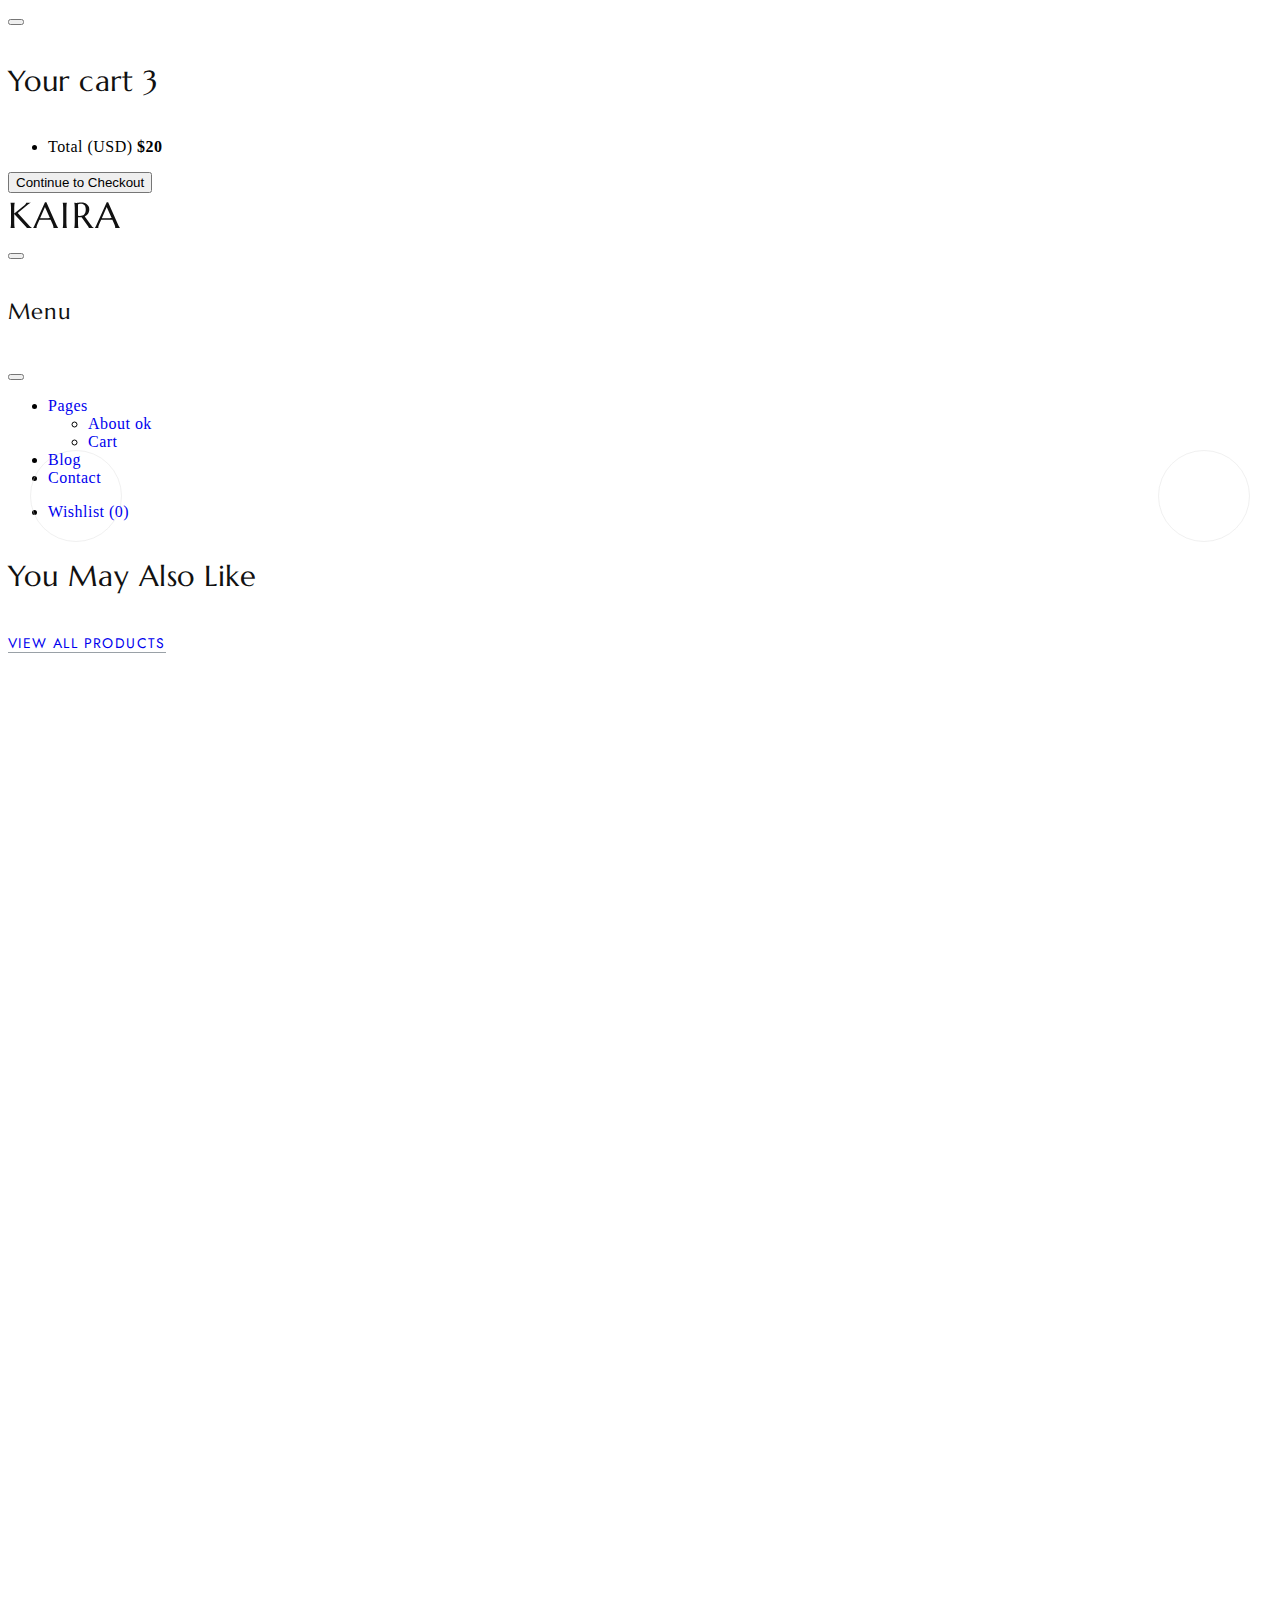
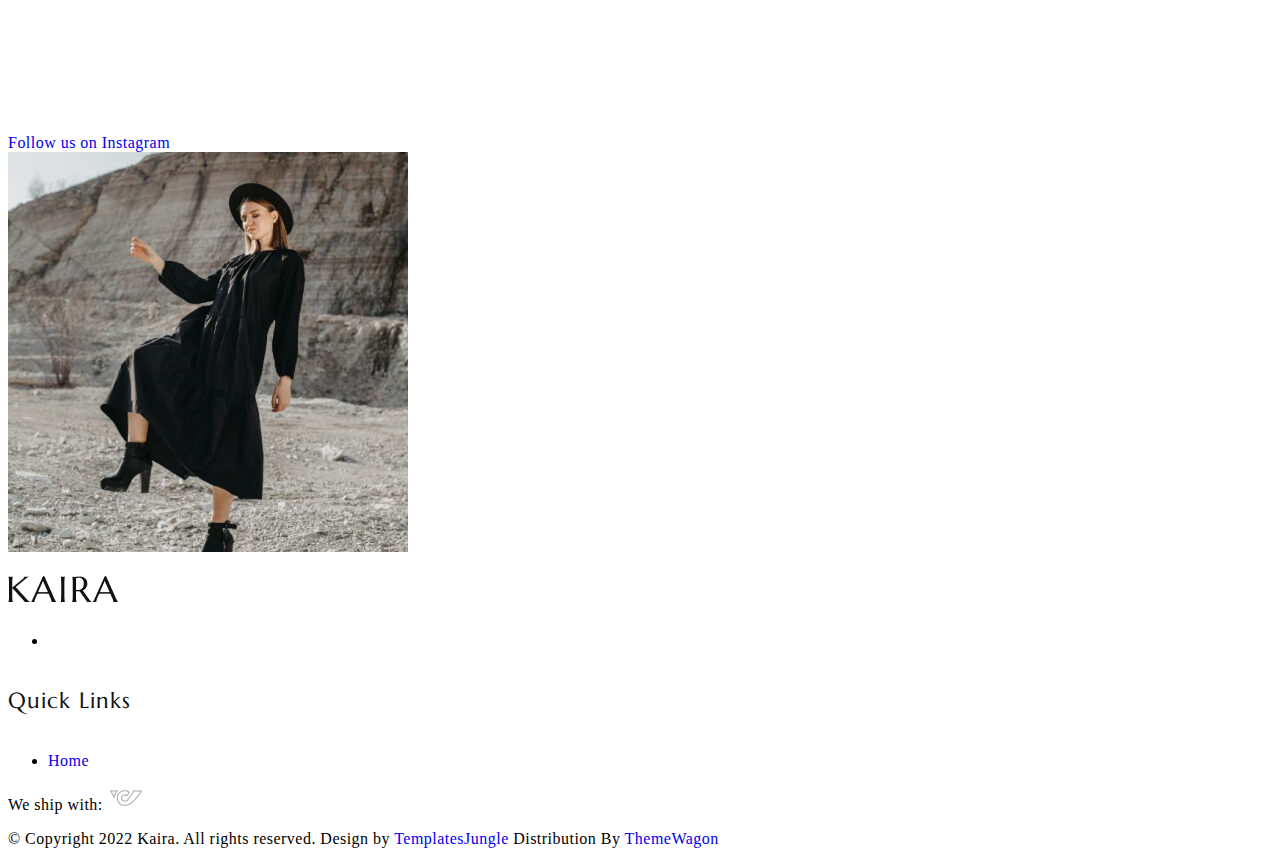
<file: ecom1/ecom1/index.html>
<!DOCTYPE html>
<html lang="en">

<head>
    <title>Kaira - Bootstrap 5 Fashion Store HTML CSS Template</title>
    <meta charset="utf-8">
    <meta http-equiv="X-UA-Compatible" content="IE=edge">
    <meta name="viewport" content="width=device-width, initial-scale=1.0">
    <meta name="format-detection" content="telephone=no">
    <meta name="apple-mobile-web-app-capable" content="yes">
    <meta name="author" content="TemplatesJungle">
    <meta name="keywords" content="ecommerce,fashion,store">
    <meta name="description" content="Bootstrap 5 Fashion Store HTML CSS Template">
    <link href="https://cdn.jsdelivr.net/npm/bootstrap@5.3.0-alpha3/dist/css/bootstrap.min.css" rel="stylesheet"
          integrity="sha384-KK94CHFLLe+nY2dmCWGMq91rCGa5gtU4mk92HdvYe+M/SXH301p5ILy+dN9+nJOZ" crossorigin="anonymous">
    <link rel="stylesheet" type="text/css" href="css/vendor.css">
    <link rel="stylesheet" href="https://cdn.jsdelivr.net/npm/swiper@9/swiper-bundle.min.css" />
    <link rel="stylesheet" type="text/css" href="style.css">

    <link rel="preconnect" href="https://fonts.googleapis.com">
    <link rel="preconnect" href="https://fonts.gstatic.com" crossorigin>
    <link href="https://fonts.googleapis.com/css2?family=Jost:ital,wght@0,300;0,400;0,500;0,700;1,300;1,400;1,500;1,700&family=Marcellus&display=swap"
          rel="stylesheet">
</head>

<body class="homepage">

    <div class="preloader text-white fs-6 text-uppercase overflow-hidden"></div>

    <div class="search-popup">
        <div class="search-popup-container">

            <form role="search" method="get" class="form-group" action="">
                <input type="search" id="search-form" class="form-control border-0 border-bottom"
                       placeholder="Type and press enter" value="" name="s" />
                <button type="submit" class="search-submit border-0 position-absolute bg-white"
                        style="top: 15px;right: 15px;">
                    <svg class="search" width="24" height="24">
                        <use xlink:href="#search"></use>
                    </svg>
                </button>
            </form>

            <h5 class="cat-list-title">Browse Categories</h5>

            <ul class="cat-list">
                <li class="cat-list-item">
                    <a href="#" title="Jackets">Jackets</a>
                </li>
            </ul>

        </div>
    </div>

    <div class="offcanvas offcanvas-end" data-bs-scroll="true" tabindex="-1" id="offcanvasCart" aria-labelledby="My Cart">
        <div class="offcanvas-header justify-content-center">
            <button type="button" class="btn-close" data-bs-dismiss="offcanvas" aria-label="Close"></button>
        </div>
        <div class="offcanvas-body">
            <div class="order-md-last">
                <h4 class="d-flex justify-content-between align-items-center mb-3">
                    <span class="text-primary">Your cart</span>
                    <span class="badge bg-primary rounded-pill">3</span>
                </h4>
                <ul class="list-group mb-3">
                    <li class="list-group-item d-flex justify-content-between">
                        <span>Total (USD)</span>
                        <strong>$20</strong>
                    </li>
                </ul>

                <button class="w-100 btn btn-primary btn-lg" type="submit">Continue to Checkout</button>
            </div>
        </div>
    </div>

    <nav class="navbar navbar-expand-lg bg-light text-uppercase fs-6 p-3 border-bottom align-items-center">
        <div class="container-fluid">
            <div class="row justify-content-between align-items-center w-100">
                <div class="col-auto">
                    <a class="navbar-brand text-white" href="index.html">
                        <svg width="112" height="45" viewBox="0 0 112 45" xmlns="http://www.w3.org/2000/svg" fill="#111">
                            <path d="M2.51367 34.9297C2.58398 34.6836 2.64844 34.3789 2.70703 34.0156C2.77734 33.6523 2.83594 33.2012 2.88281 32.6621C2.92969 32.123 2.96484 31.4844 2.98828 30.7461C3.01172 29.9961 3.02344 29.123 3.02344 28.127V16.6836C3.02344 15.6875 3.01172 14.8203 2.98828 14.082C2.96484 13.332 2.92969 12.6875 2.88281 12.1484C2.83594 11.5977 2.77734 11.1406 2.70703 10.7773C2.64844 10.4141 2.58398 10.1094 2.51367 9.86328V9.79297H6.73242V9.86328C6.66211 10.1094 6.5918 10.4141 6.52148 10.7773C6.46289 11.1406 6.41016 11.5977 6.36328 12.1484C6.32812 12.6875 6.29297 13.332 6.25781 14.082C6.23438 14.8203 6.22266 15.6875 6.22266 16.6836V20.6035L16.4883 12.2188C17.6367 11.2813 18.2109 10.4727 18.2109 9.79297H23.1504V9.86328C22.459 10.0273 21.7559 10.3437 21.041 10.8125C20.3379 11.2695 19.5879 11.832 18.791 12.5L9.7207 20.0938L20.6367 32.082C21.0938 32.5508 21.4805 32.9434 21.7969 33.2598C22.125 33.5645 22.4121 33.8223 22.6582 34.0332C22.9043 34.2324 23.127 34.4023 23.3262 34.543C23.5371 34.6719 23.7539 34.8008 23.9766 34.9297V35H18.8262C18.7793 34.8945 18.6973 34.7598 18.5801 34.5957C18.4746 34.4316 18.3457 34.2617 18.1934 34.0859C18.0527 33.9102 17.8945 33.7285 17.7188 33.541C17.5547 33.3535 17.3965 33.1777 17.2441 33.0137L6.22266 20.9199V28.127C6.22266 29.123 6.23438 29.9961 6.25781 30.7461C6.29297 31.4844 6.32812 32.123 6.36328 32.6621C6.41016 33.2012 6.46289 33.6523 6.52148 34.0156C6.5918 34.3789 6.66211 34.6836 6.73242 34.9297V35H2.51367V34.9297ZM45.3846 35V34.9297C45.408 34.8711 45.4256 34.7832 45.4373 34.666C45.4491 34.5488 45.4549 34.4434 45.4549 34.3496C45.4549 33.9863 45.4022 33.5879 45.2967 33.1543C45.203 32.709 45.0155 32.1582 44.7342 31.502L42.6073 26.7207C41.951 26.6973 41.078 26.6855 39.9881 26.6855C38.8983 26.6855 37.7205 26.6855 36.4549 26.6855C35.5291 26.6855 34.6327 26.6855 33.7655 26.6855C32.91 26.6855 32.1366 26.6973 31.4452 26.7207L29.4237 31.3613C29.2479 31.7949 29.0604 32.2695 28.8612 32.7852C28.662 33.3008 28.5623 33.8223 28.5623 34.3496C28.5623 34.502 28.5741 34.6309 28.5975 34.7363C28.6209 34.8301 28.6444 34.8945 28.6678 34.9297V35H25.0819V34.9297C25.2928 34.707 25.5565 34.3145 25.8729 33.752C26.1893 33.1777 26.535 32.4629 26.91 31.6074L36.9823 9.26562H38.3885L47.9334 30.7461C48.1561 31.25 48.3846 31.7422 48.619 32.2227C48.8651 32.6914 49.0936 33.1133 49.3045 33.4883C49.5155 33.8633 49.703 34.1797 49.867 34.4375C50.0311 34.6953 50.1424 34.8594 50.201 34.9297V35H45.3846ZM33.994 25.1738C34.6737 25.1738 35.3709 25.1738 36.0858 25.1738C36.8006 25.1621 37.4979 25.1562 38.1776 25.1562C38.869 25.1445 39.5311 25.1387 40.1639 25.1387C40.7967 25.127 41.3709 25.1152 41.8866 25.1035L36.9471 13.9414L32.0955 25.1738H33.994ZM54.6989 34.9297C54.7692 34.6836 54.8337 34.3789 54.8923 34.0156C54.9509 33.6523 55.0036 33.2012 55.0505 32.6621C55.0973 32.123 55.1325 31.4844 55.1559 30.7461C55.1794 29.9961 55.1911 29.123 55.1911 28.127V16.6836C55.1911 15.6875 55.1794 14.8203 55.1559 14.082C55.1325 13.332 55.0973 12.6875 55.0505 12.1484C55.0036 11.5977 54.9509 11.1406 54.8923 10.7773C54.8337 10.4141 54.7692 10.1094 54.6989 9.86328V9.79297H58.9001V9.86328C58.8298 10.1094 58.7595 10.4141 58.6891 10.7773C58.6305 11.1406 58.5778 11.5977 58.5309 12.1484C58.4958 12.6875 58.4606 13.332 58.4255 14.082C58.402 14.8203 58.3903 15.6875 58.3903 16.6836V28.127C58.3903 29.123 58.402 29.9961 58.4255 30.7461C58.4606 31.4844 58.4958 32.123 58.5309 32.6621C58.5778 33.2012 58.6305 33.6523 58.6891 34.0156C58.7595 34.3789 58.8298 34.6836 58.9001 34.9297V35H54.6989V34.9297ZM69.9722 28.127C69.9722 29.123 69.9839 29.9961 70.0073 30.7461C70.0425 31.4844 70.0777 32.123 70.1128 32.6621C70.1597 33.2012 70.2124 33.6523 70.271 34.0156C70.3413 34.3789 70.4116 34.6836 70.482 34.9297V35H66.2632V34.9297C66.3335 34.6836 66.398 34.3789 66.4566 34.0156C66.5269 33.6523 66.5796 33.2012 66.6148 32.6621C66.6616 32.123 66.6968 31.4844 66.7202 30.7461C66.7554 30.0078 66.773 29.1348 66.773 28.127V16.6836C66.773 15.6875 66.7554 14.8203 66.7202 14.082C66.6968 13.332 66.6616 12.6875 66.6148 12.1484C66.5796 11.6094 66.5269 11.1582 66.4566 10.7949C66.398 10.4199 66.3335 10.1094 66.2632 9.86328V9.79297L67.0015 9.86328C67.2241 9.88672 67.4702 9.9043 67.7398 9.91602C68.021 9.91602 68.3081 9.91602 68.6011 9.91602C69.0581 9.91602 69.6734 9.86328 70.4468 9.75781C71.232 9.64062 72.228 9.58203 73.4351 9.58203C74.5601 9.58203 75.5972 9.73438 76.5464 10.0391C77.5073 10.3437 78.3394 10.7891 79.0425 11.375C79.7456 11.9609 80.2905 12.6816 80.6773 13.5371C81.0757 14.3809 81.2749 15.3418 81.2749 16.4199C81.2749 17.2637 81.1636 18.0488 80.9409 18.7754C80.73 19.4902 80.4253 20.1406 80.0269 20.7266C79.6402 21.3125 79.1714 21.834 78.6206 22.291C78.0698 22.7363 77.4546 23.1113 76.7749 23.416L82.9448 32.082C83.2495 32.5156 83.5308 32.8906 83.7886 33.207C84.0581 33.5234 84.3101 33.7988 84.5445 34.0332C84.7905 34.2559 85.0249 34.4434 85.2476 34.5957C85.4702 34.7363 85.6987 34.8477 85.9331 34.9297V35H80.853C80.8179 34.7773 80.7007 34.4844 80.5015 34.1211C80.314 33.7461 80.0913 33.377 79.8335 33.0137L73.6109 24.2422C73.3413 24.2656 73.0718 24.2891 72.8023 24.3125C72.5327 24.3242 72.2573 24.3301 71.9761 24.3301C71.648 24.3301 71.314 24.3184 70.9741 24.2949C70.646 24.2715 70.312 24.2305 69.9722 24.1719V28.127ZM69.9722 22.8008C70.2886 22.8711 70.6109 22.9238 70.939 22.959C71.2671 22.9824 71.5835 22.9941 71.8882 22.9941C72.7671 22.9941 73.5698 22.8652 74.2964 22.6074C75.023 22.3379 75.6382 21.9336 76.1421 21.3945C76.6577 20.8555 77.0562 20.1875 77.3374 19.3906C77.6187 18.582 77.7593 17.6387 77.7593 16.5605C77.7593 15.6816 77.6597 14.8848 77.4605 14.1699C77.2612 13.4551 76.9624 12.8516 76.564 12.3594C76.1773 11.8555 75.6851 11.4687 75.0874 11.1992C74.4898 10.918 73.7925 10.7773 72.9956 10.7773C72.187 10.7773 71.5425 10.8184 71.062 10.9004C70.5816 10.9824 70.2183 11.0703 69.9722 11.1641V22.8008ZM107.13 35V34.9297C107.154 34.8711 107.171 34.7832 107.183 34.666C107.195 34.5488 107.201 34.4434 107.201 34.3496C107.201 33.9863 107.148 33.5879 107.042 33.1543C106.949 32.709 106.761 32.1582 106.48 31.502L104.353 26.7207C103.697 26.6973 102.824 26.6855 101.734 26.6855C100.644 26.6855 99.4662 26.6855 98.2005 26.6855C97.2748 26.6855 96.3783 26.6855 95.5111 26.6855C94.6556 26.6855 93.8822 26.6973 93.1908 26.7207L91.1693 31.3613C90.9935 31.7949 90.806 32.2695 90.6068 32.7852C90.4076 33.3008 90.308 33.8223 90.308 34.3496C90.308 34.502 90.3197 34.6309 90.3431 34.7363C90.3666 34.8301 90.39 34.8945 90.4134 34.9297V35H86.8275V34.9297C87.0384 34.707 87.3021 34.3145 87.6185 33.752C87.9349 33.1777 88.2806 32.4629 88.6556 31.6074L98.7279 9.26562H100.134L109.679 30.7461C109.902 31.25 110.13 31.7422 110.365 32.2227C110.611 32.6914 110.839 33.1133 111.05 33.4883C111.261 33.8633 111.449 34.1797 111.613 34.4375C111.777 34.6953 111.888 34.8594 111.947 34.9297V35H107.13ZM95.7396 25.1738C96.4193 25.1738 97.1166 25.1738 97.8314 25.1738C98.5462 25.1621 99.2435 25.1562 99.9232 25.1562C100.615 25.1445 101.277 25.1387 101.91 25.1387C102.542 25.127 103.117 25.1152 103.632 25.1035L98.6927 13.9414L93.8412 25.1738H95.7396Z" />
                        </svg>
                    </a>
                </div>
                <div class="col-auto">
                    <button class="navbar-toggler" type="button" data-bs-toggle="offcanvas" data-bs-target="#offcanvasNavbar"
                            aria-controls="offcanvasNavbar">
                        <span class="navbar-toggler-icon"></span>
                    </button>

                    <div class="offcanvas offcanvas-end" tabindex="-1" id="offcanvasNavbar"
                         aria-labelledby="offcanvasNavbarLabel">
                        <div class="offcanvas-header">
                            <h5 class="offcanvas-title" id="offcanvasNavbarLabel">Menu</h5>
                            <button type="button" class="btn-close text-reset" data-bs-dismiss="offcanvas"
                                    aria-label="Close"></button>
                        </div>
                        <div class="offcanvas-body">
                            <ul class="navbar-nav justify-content-end flex-grow-1 gap-1 gap-md-5 pe-3">
                                <li class="nav-item dropdown">
                                    <a class="nav-link dropdown-toggle" href="#" id="dropdownPages" data-bs-toggle="dropdown"
                                       aria-haspopup="true" aria-expanded="false">Pages</a>
                                    <ul class="dropdown-menu list-unstyled" aria-labelledby="dropdownPages">
                                        <li>
                                            <a href="About.aspx" class="dropdown-item item-anchor">About</a>

                                            <a href="TestPage.html" class="dropdown-item item-anchor">ok </a>
                                        </li>
                                        <li>
                                            <a href="index.html" class="dropdown-item item-anchor">Cart </a>
                                        </li>
                                    </ul>
                                </li>
                                <li class="nav-item">
                                    <a class="nav-link" href="#">Blog</a>
                                </li>
                                <li class="nav-item">
                                    <a class="nav-link" href="#">Contact</a>
                                </li>
                            </ul>
                        </div>
                    </div>
                </div>

                <div class="col-3 col-lg-auto">
                    <ul class="list-unstyled d-flex m-0">
                        <li class="d-none d-lg-block">
                            <a href="index.html" class="text-uppercase mx-3">
                                Wishlist <span class="wishlist-count">(0)</span>
                            </a>
                        </li>
                    </ul>
                </div>

            </div>

        </div>
    </nav>

    <section id="related-products" class="related-products product-carousel py-5 position-relative overflow-hidden">
        <div class="container">
            <div class="d-flex flex-wrap justify-content-between align-items-center mt-5 mb-3">
                <h4 class="text-uppercase">You May Also Like</h4>
                <a href="index.html" class="btn-link">View All Products</a>
            </div>
            <div class="swiper product-swiper open-up" data-aos="zoom-out">
                <div class="swiper-wrapper d-flex">
                    <div class="swiper-slide">
                        <div class="product-item image-zoom-effect link-effect">
                            <div class="image-holder">
                                <a href="index.html">
                                    <img src="images/product-item-5.jpg" alt="product" class="product-image img-fluid">
                                </a>
                                <a href="index.html" class="btn-icon btn-wishlist">
                                    <svg width="24" height="24" viewBox="0 0 24 24">
                                        <use xlink:href="#heart"></use>
                                    </svg>
                                </a>
                                <div class="product-content">
                                    <h5 class="text-uppercase fs-5 mt-3">
                                        <a href="index.html">Dark florish onepiece</a>
                                    </h5>
                                    <a href="index.html" class="text-decoration-none" data-after="Add to cart"><span>$95.00</span></a>
                                </div>
                            </div>
                        </div>
                    </div>  
                </div>
                <div class="swiper-pagination"></div>
            </div>
            <div class="icon-arrow icon-arrow-left">
                <svg width="50" height="50" viewBox="0 0 24 24">
                    <use xlink:href="#arrow-left"></use>
                </svg>
            </div>
            <div class="icon-arrow icon-arrow-right">
                <svg width="50" height="50" viewBox="0 0 24 24">
                    <use xlink:href="#arrow-right"></use>
                </svg>
            </div>
        </div>
    </section>

   

    

    <section class="instagram position-relative">
        <div class="d-flex justify-content-center w-100 position-absolute bottom-0 z-1">
            <a href="https://www.instagram.com/templatesjungle/" class="btn btn-dark px-5">Follow us on Instagram</a>
        </div>
        <div class="row g-0">
            <div class="col-6 col-sm-4 col-md-2">
                <div class="insta-item">
                    <a href="https://www.instagram.com/templatesjungle/" target="_blank">
                        <img src="images/insta-item1.jpg" alt="instagram" class="insta-image img-fluid">
                    </a>
                </div>
            </div>
        </div>
    </section>

    <footer id="footer" class="mt-5">
        <div class="container">
            <div class="row d-flex flex-wrap justify-content-between py-5">
                <div class="col-md-3 col-sm-6">
                    <div class="footer-menu footer-menu-001">
                        <div class="footer-intro mb-4">
                            <a href="index.html">
                                <img src="images/main-logo.png" alt="logo">
                            </a>
                        </div>
            
                        <div class="social-links">
                            <ul class="list-unstyled d-flex flex-wrap gap-3">
                                <li>
                                    <a href="#" class="text-secondary">
                                        <svg width="24" height="24" viewBox="0 0 24 24">
                                            <use xlink:href="#instagram"></use>
                                        </svg>
                                    </a>
                                </li>
                            </ul>
                        </div>
                    </div>
                </div>
                <div class="col-md-3 col-sm-6">
                    <div class="footer-menu footer-menu-002">
                        <h5 class="widget-title text-uppercase mb-4">Quick Links</h5>
                        <ul class="menu-list list-unstyled text-uppercase border-animation-left fs-6">
                            <li class="menu-item">
                                <a href="TestPage.ascx" class="item-anchor">Home</a>
                            </li>
                        </ul>
                    </div>
                </div>
               
            </div>
        </div>
        <div class="border-top py-4">
            <div class="container">
                <div class="row">
                    <div class="col-md-6 d-flex flex-wrap">
                        <div class="shipping">
                            <span>We ship with:</span>
                            <img src="images/arct-icon.png" alt="icon">
                        </div>
                    </div>
                    <div class="col-md-6 text-end">
                        <p>
                            © Copyright 2022 Kaira. All rights reserved. Design by <a href="https://templatesjungle.com"
                                                                                      target="_blank">TemplatesJungle</a> Distribution By <a href="https://themewagon.com"
                                                                                                                                             target="blank">ThemeWagon</a>
                        </p>
                    </div>
                </div>
            </div>
        </div>
    </footer>
    <script src="js/jquery.min.js"></script>
    <script src="js/plugins.js"></script>
    <script src="js/SmoothScroll.js"></script>
    <script src="https://cdn.jsdelivr.net/npm/bootstrap@5.3.0-alpha3/dist/js/bootstrap.bundle.min.js"
            integrity="sha384-ENjdO4Dr2bkBIFxQpeoTz1HIcje39Wm4jDKdf19U8gI4ddQ3GYNS7NTKfAdVQSZe"
            crossorigin="anonymous"></script>
    <script src="https://cdn.jsdelivr.net/npm/swiper@9/swiper-bundle.min.js"></script>
    <script src="js/script.min.js"></script>
</body>

</html>
</file>
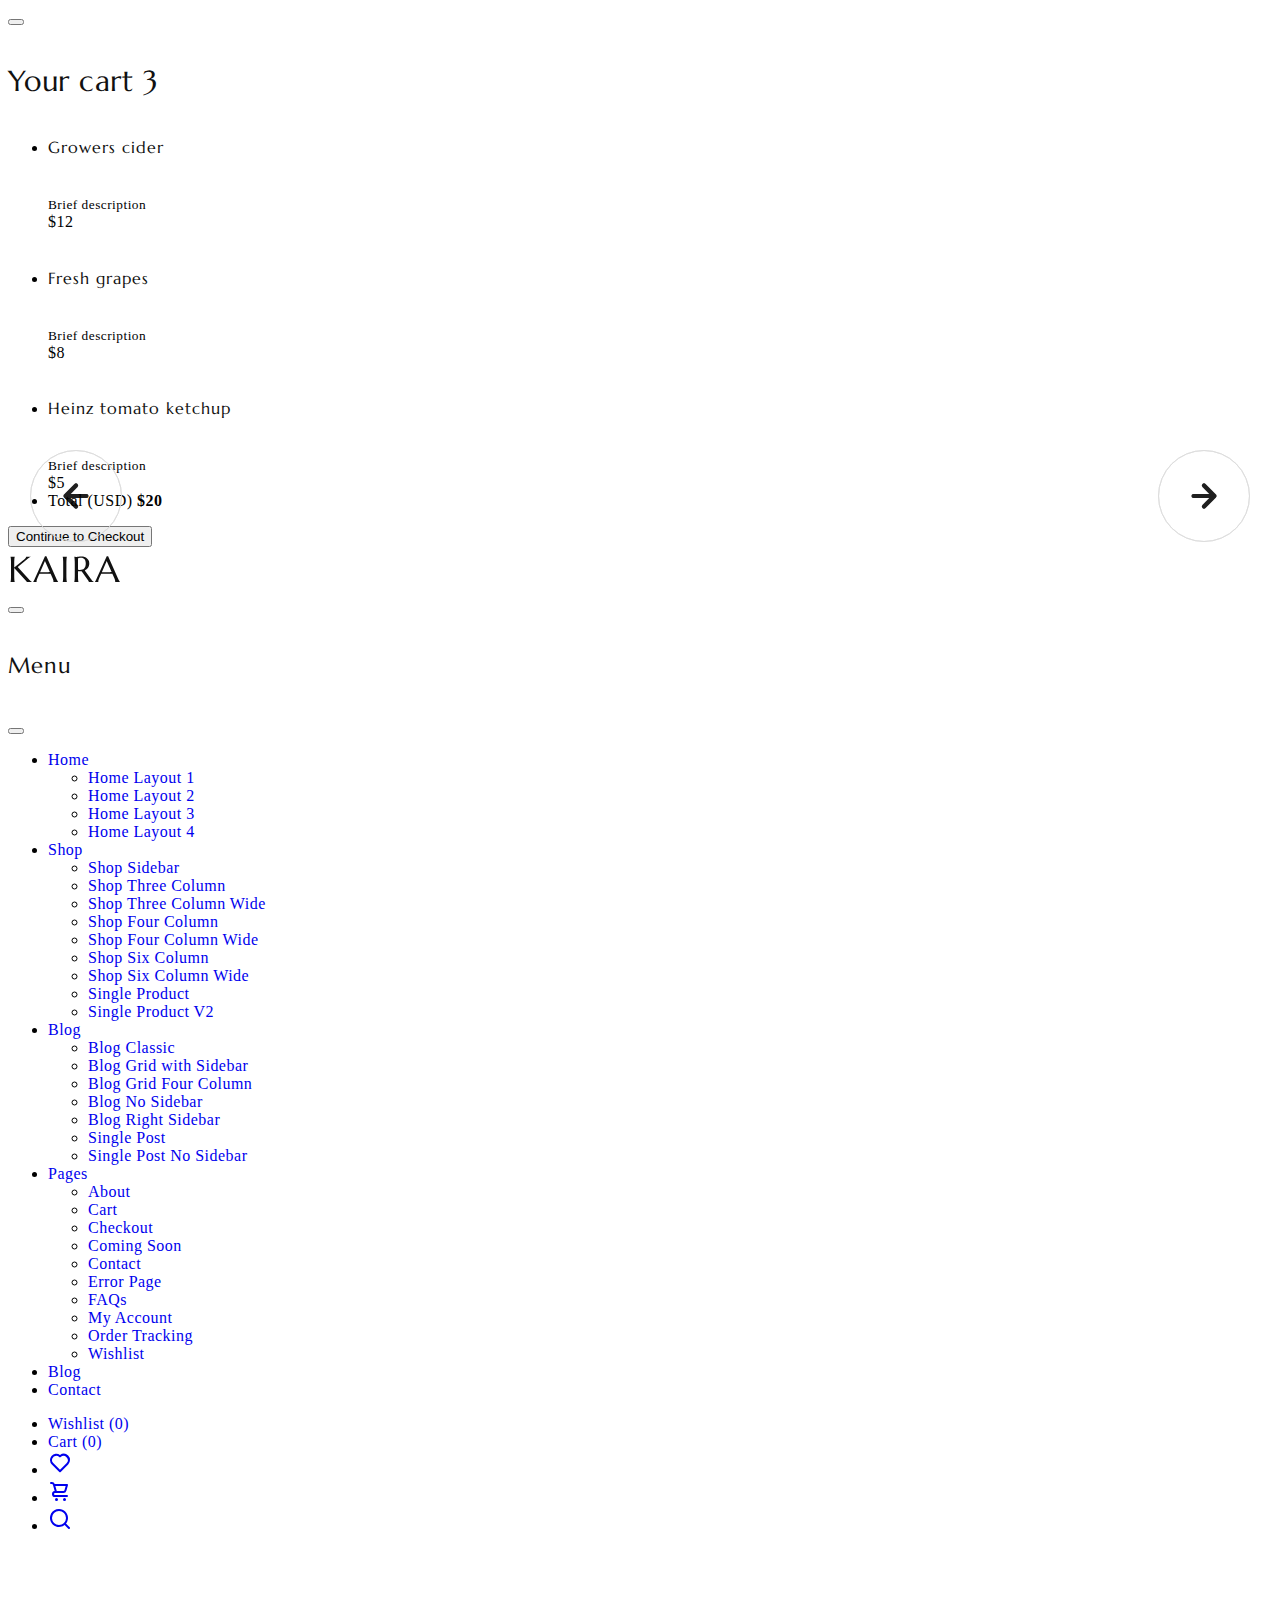
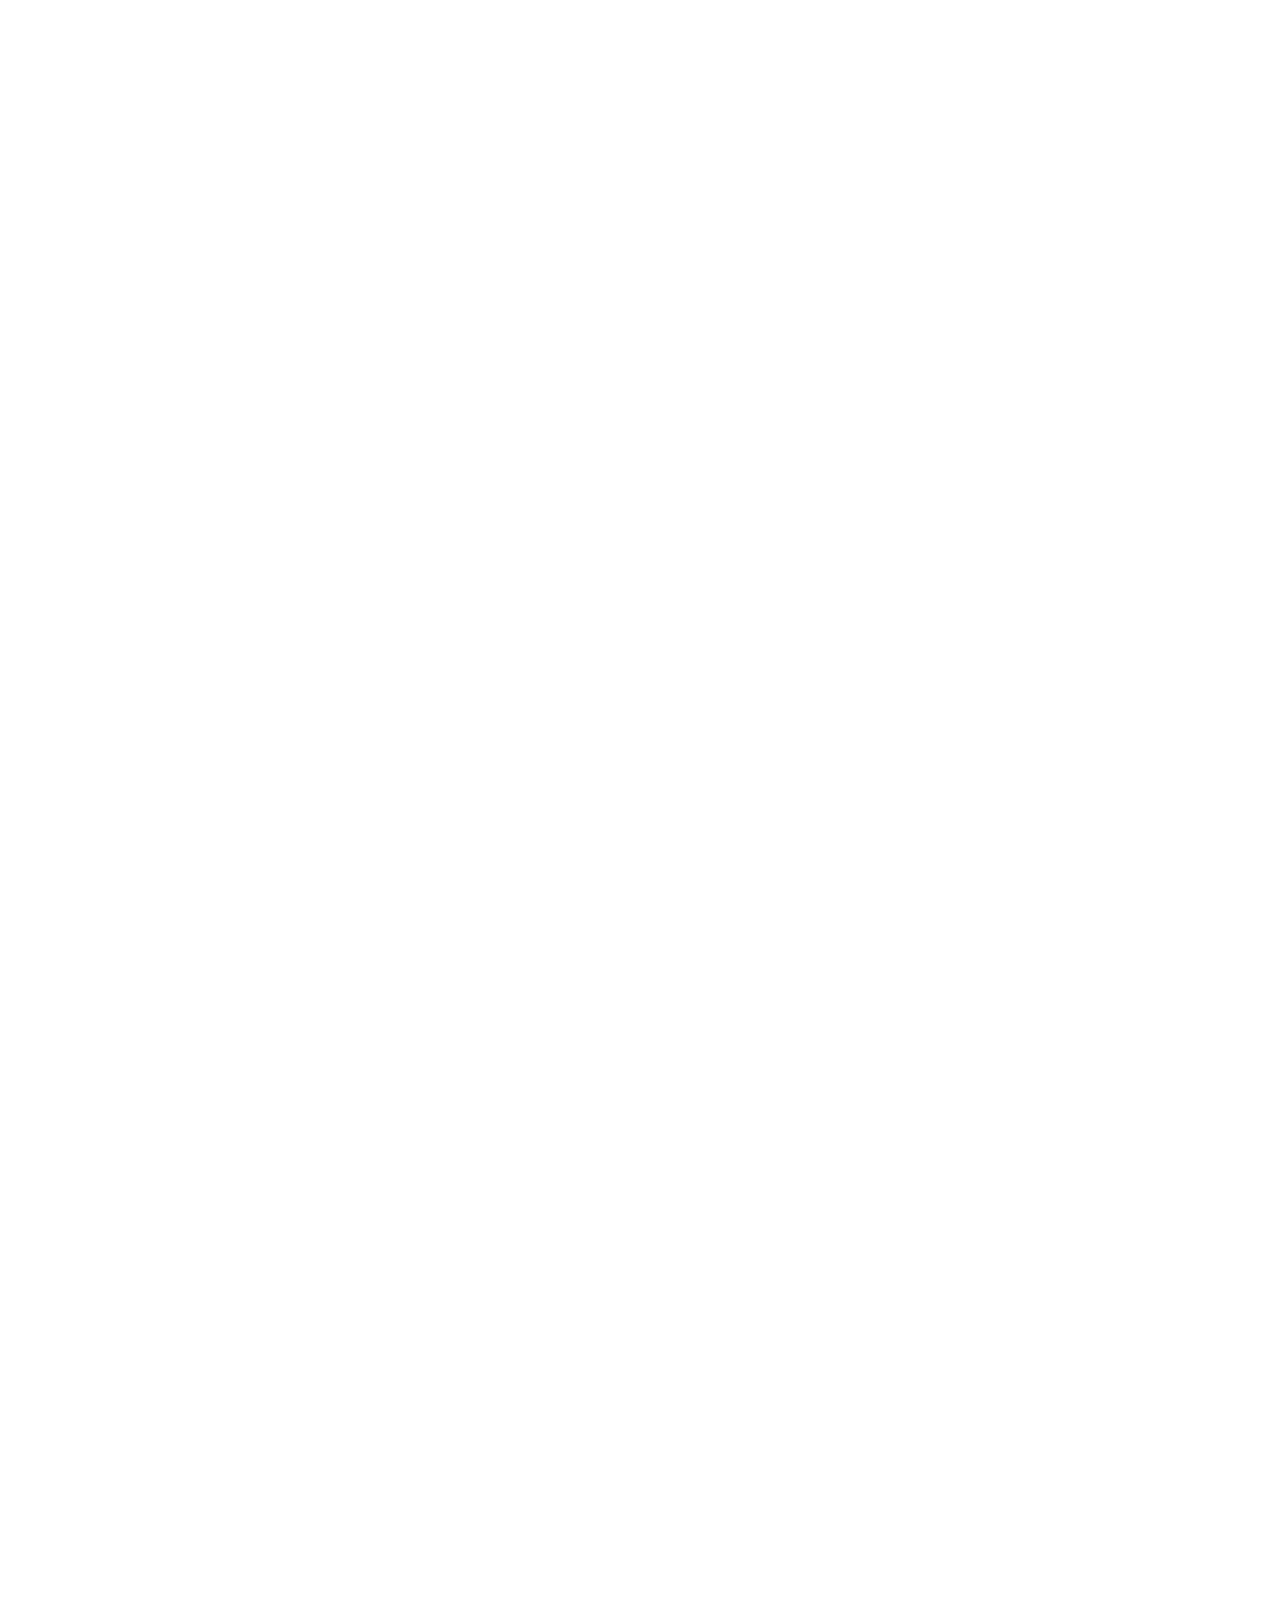
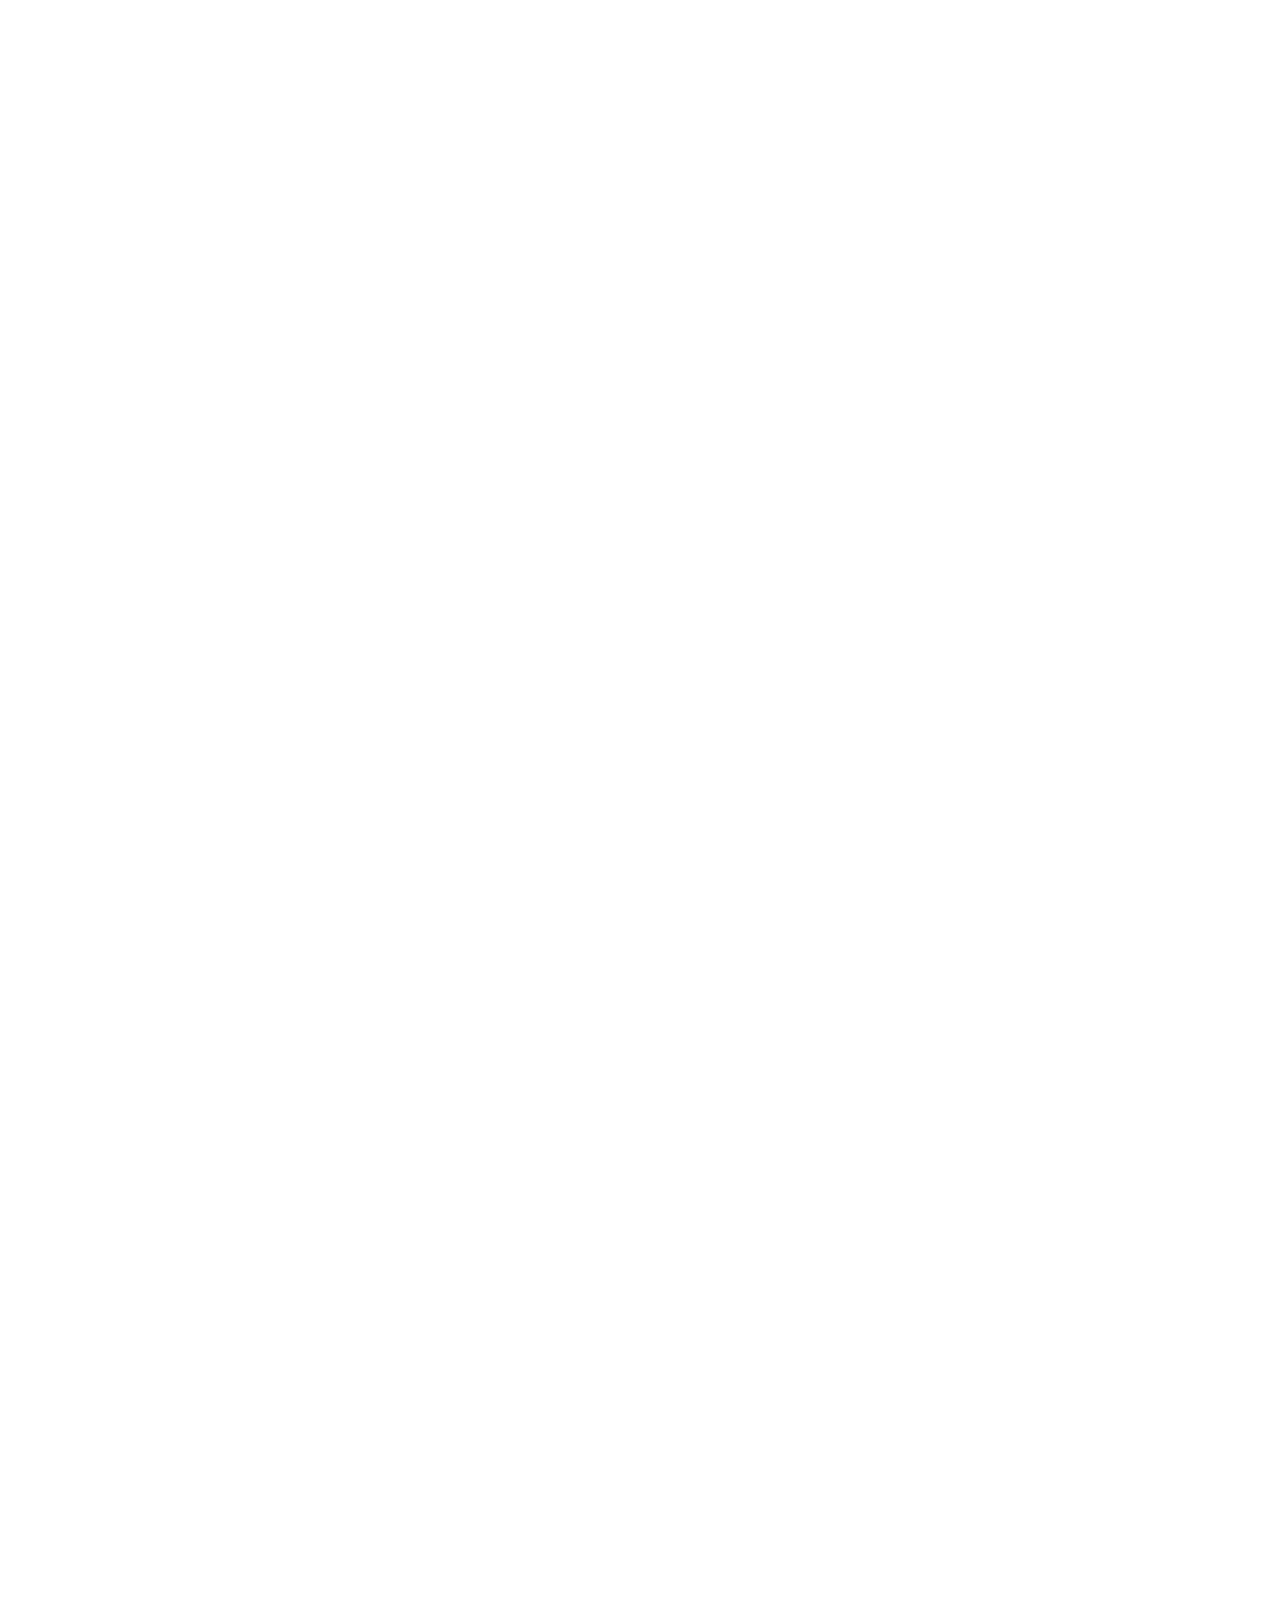
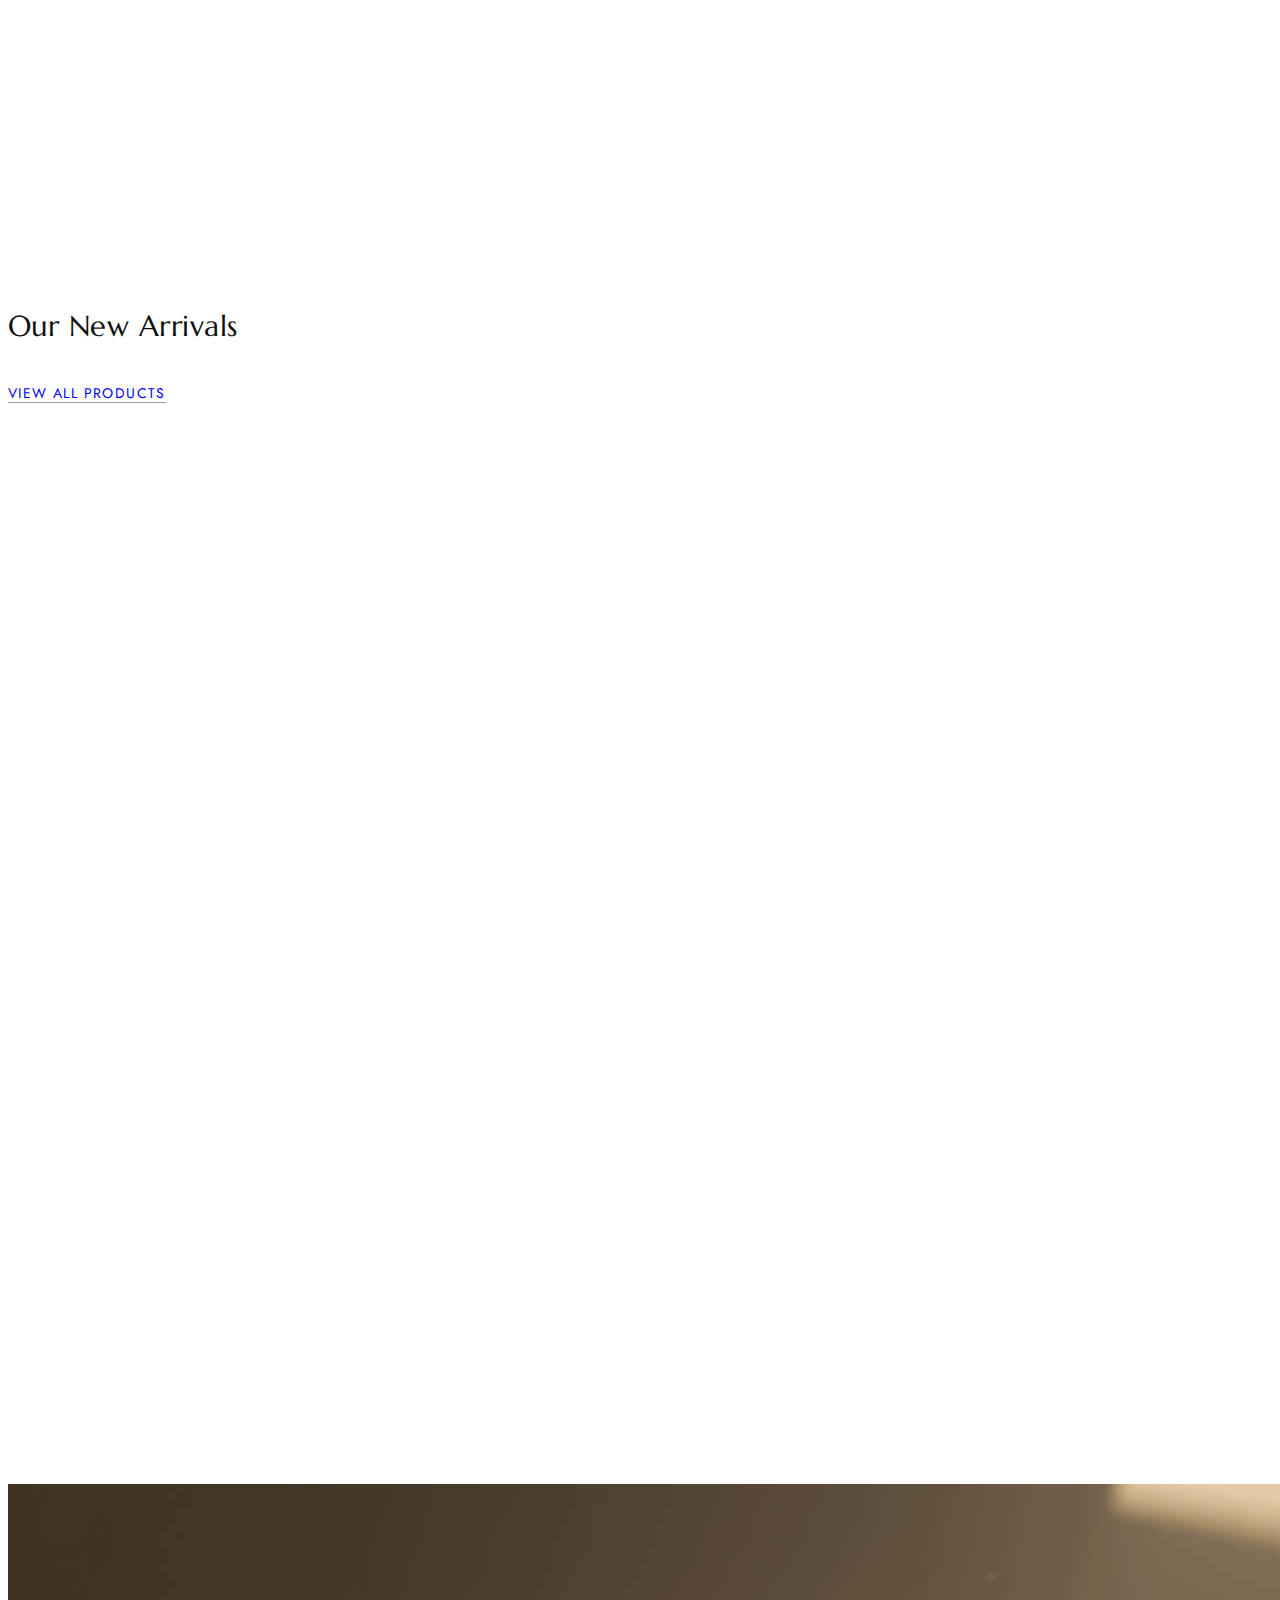
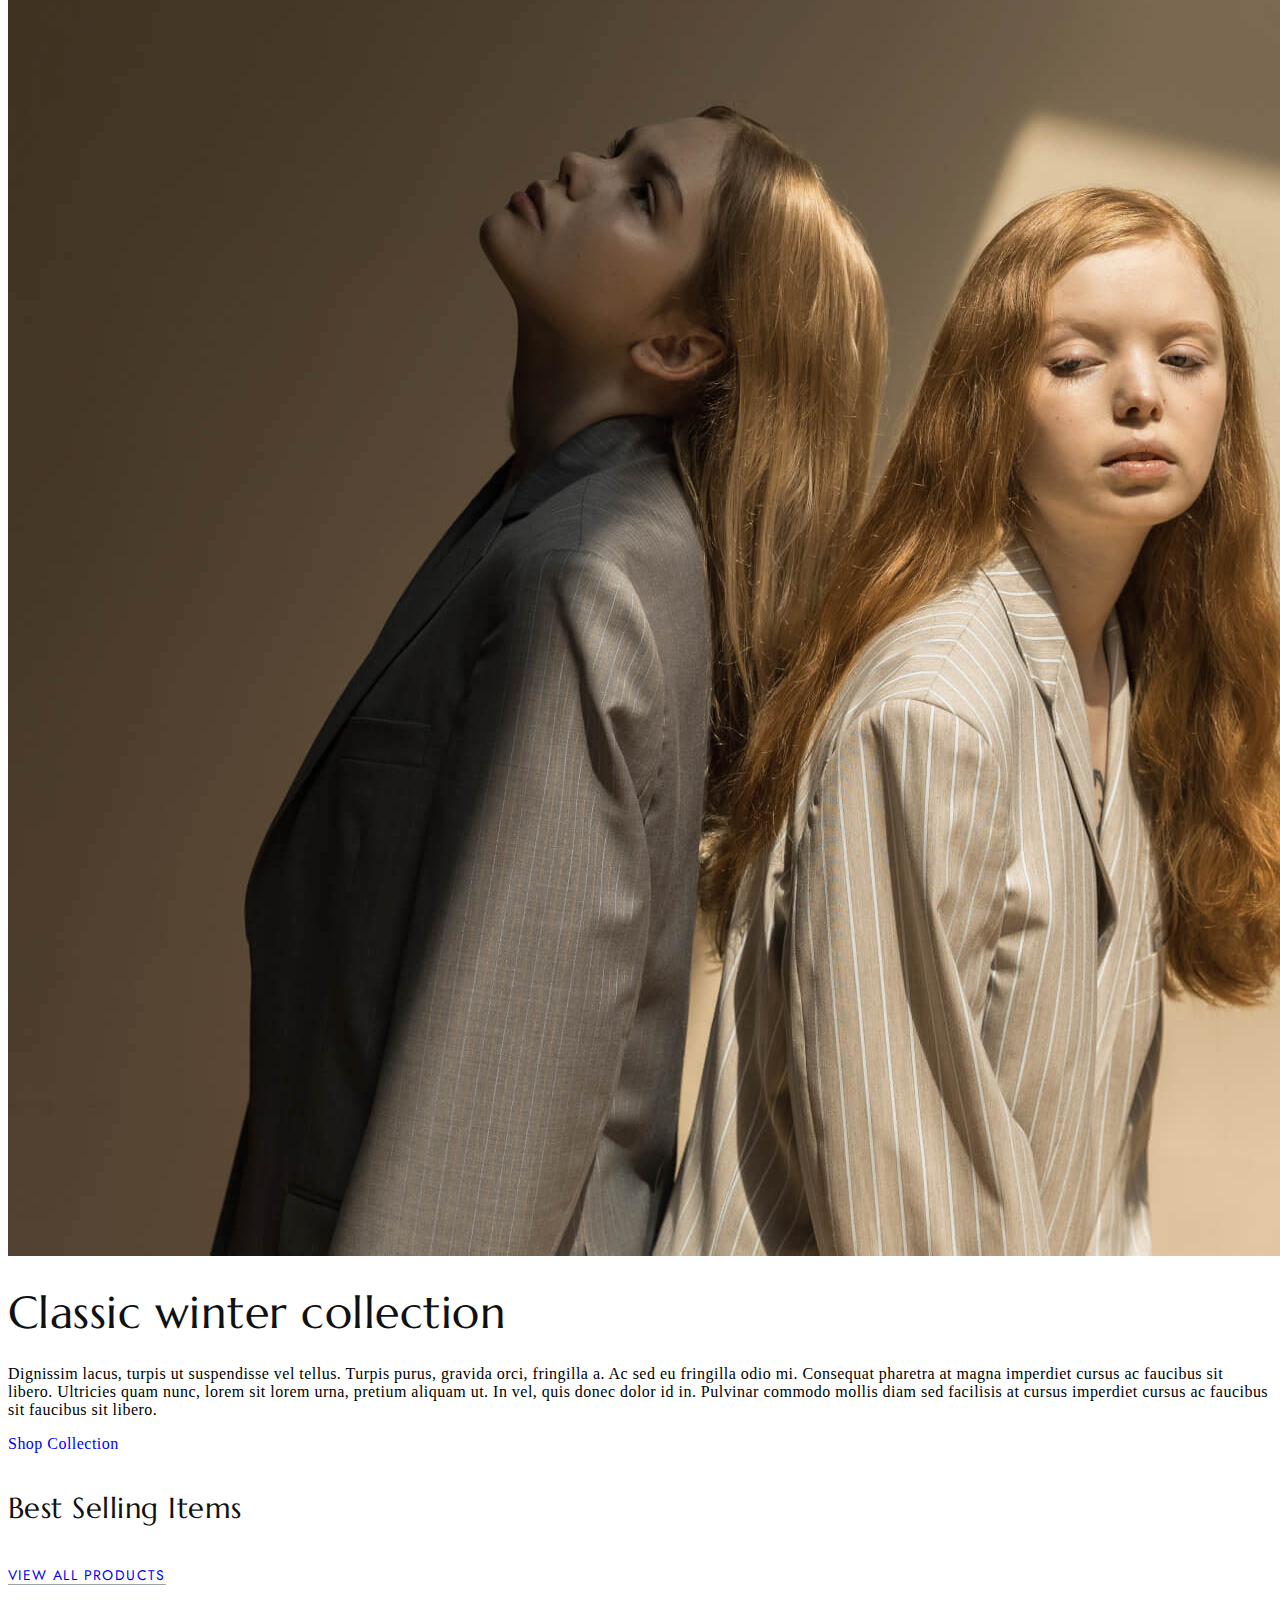
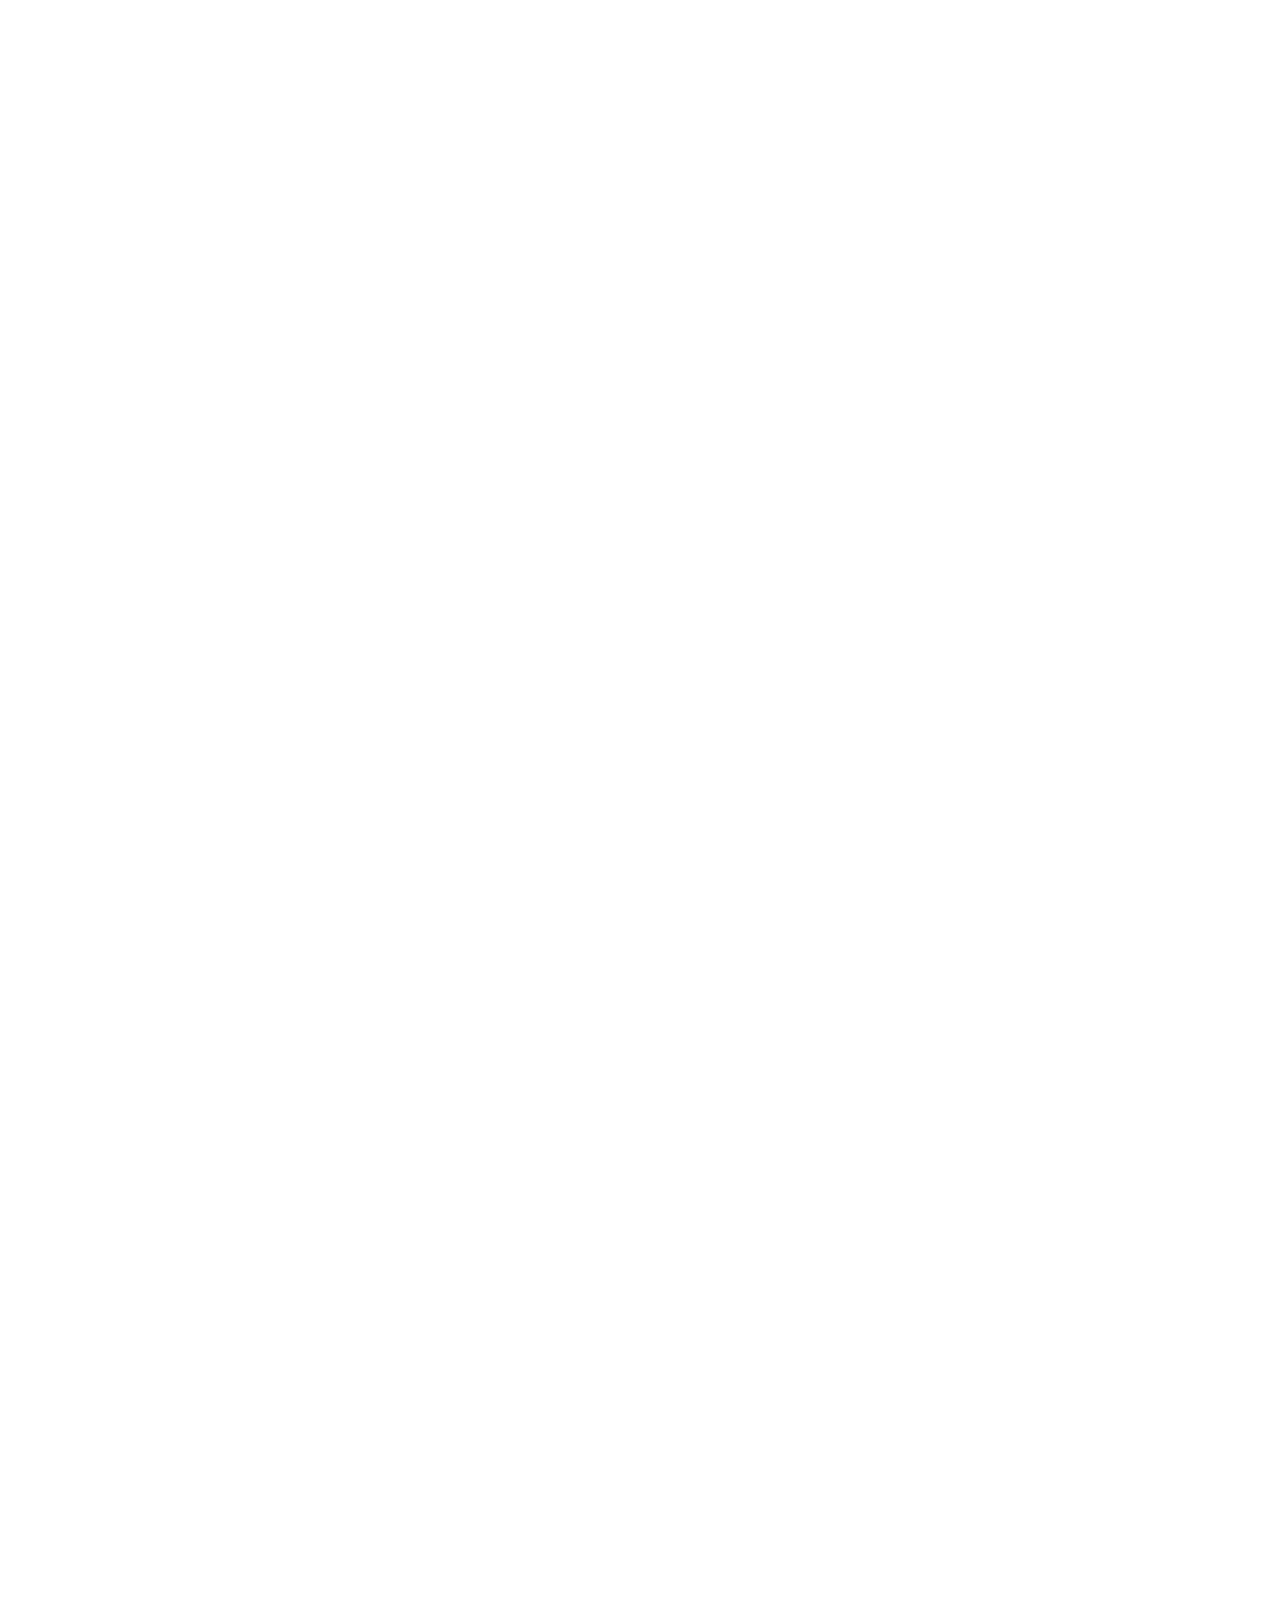
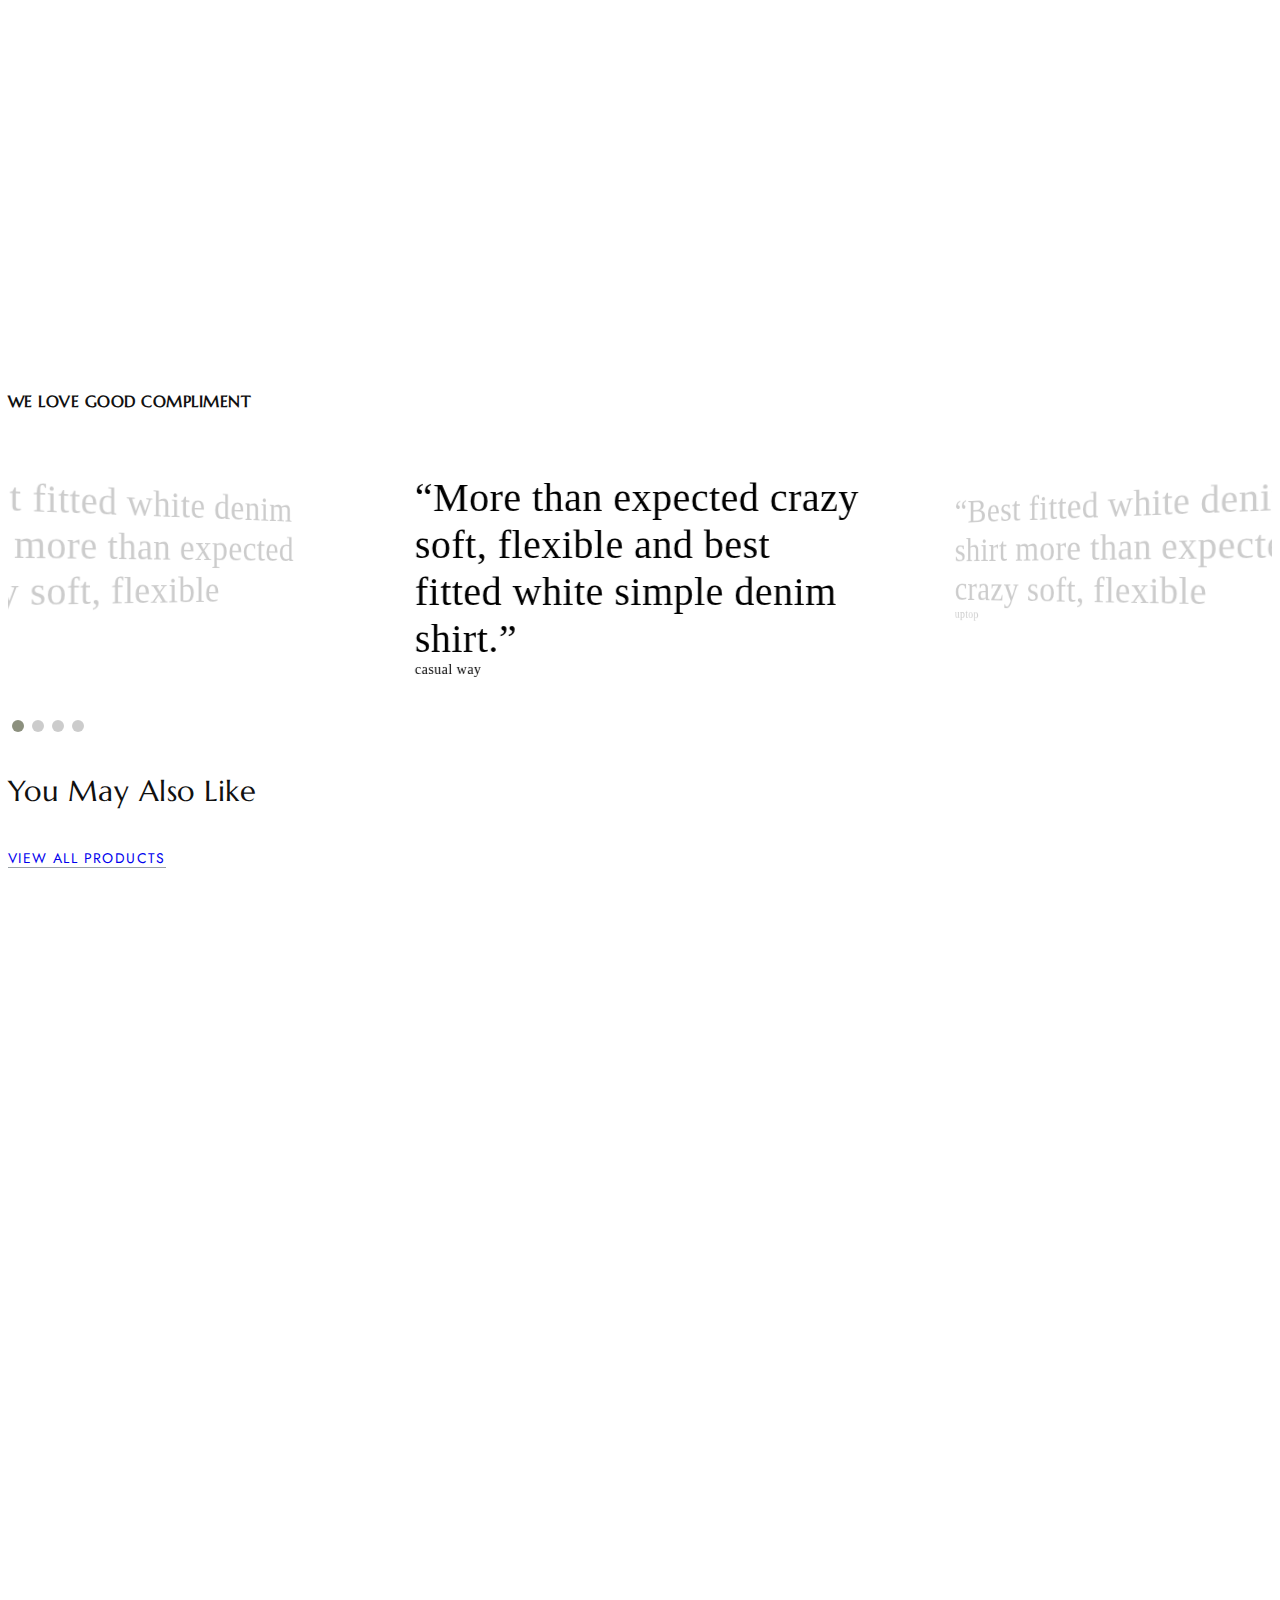
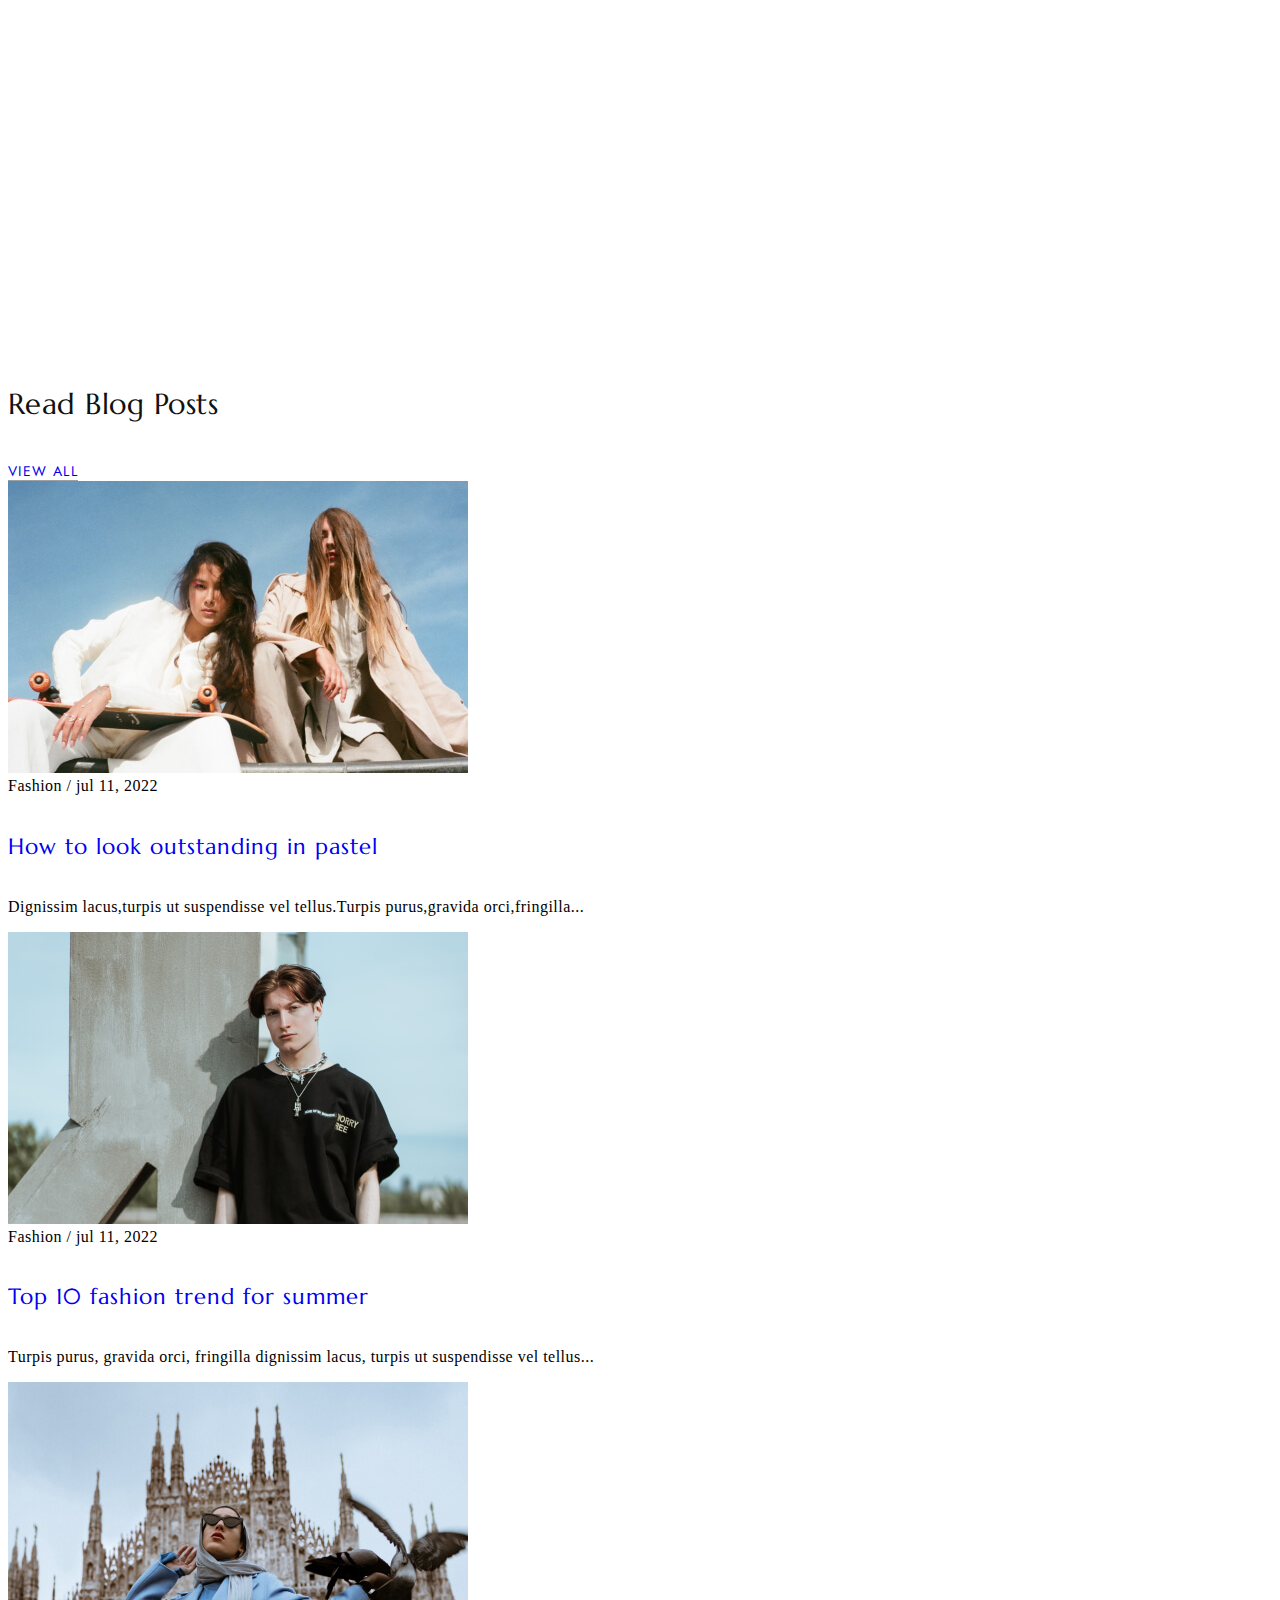
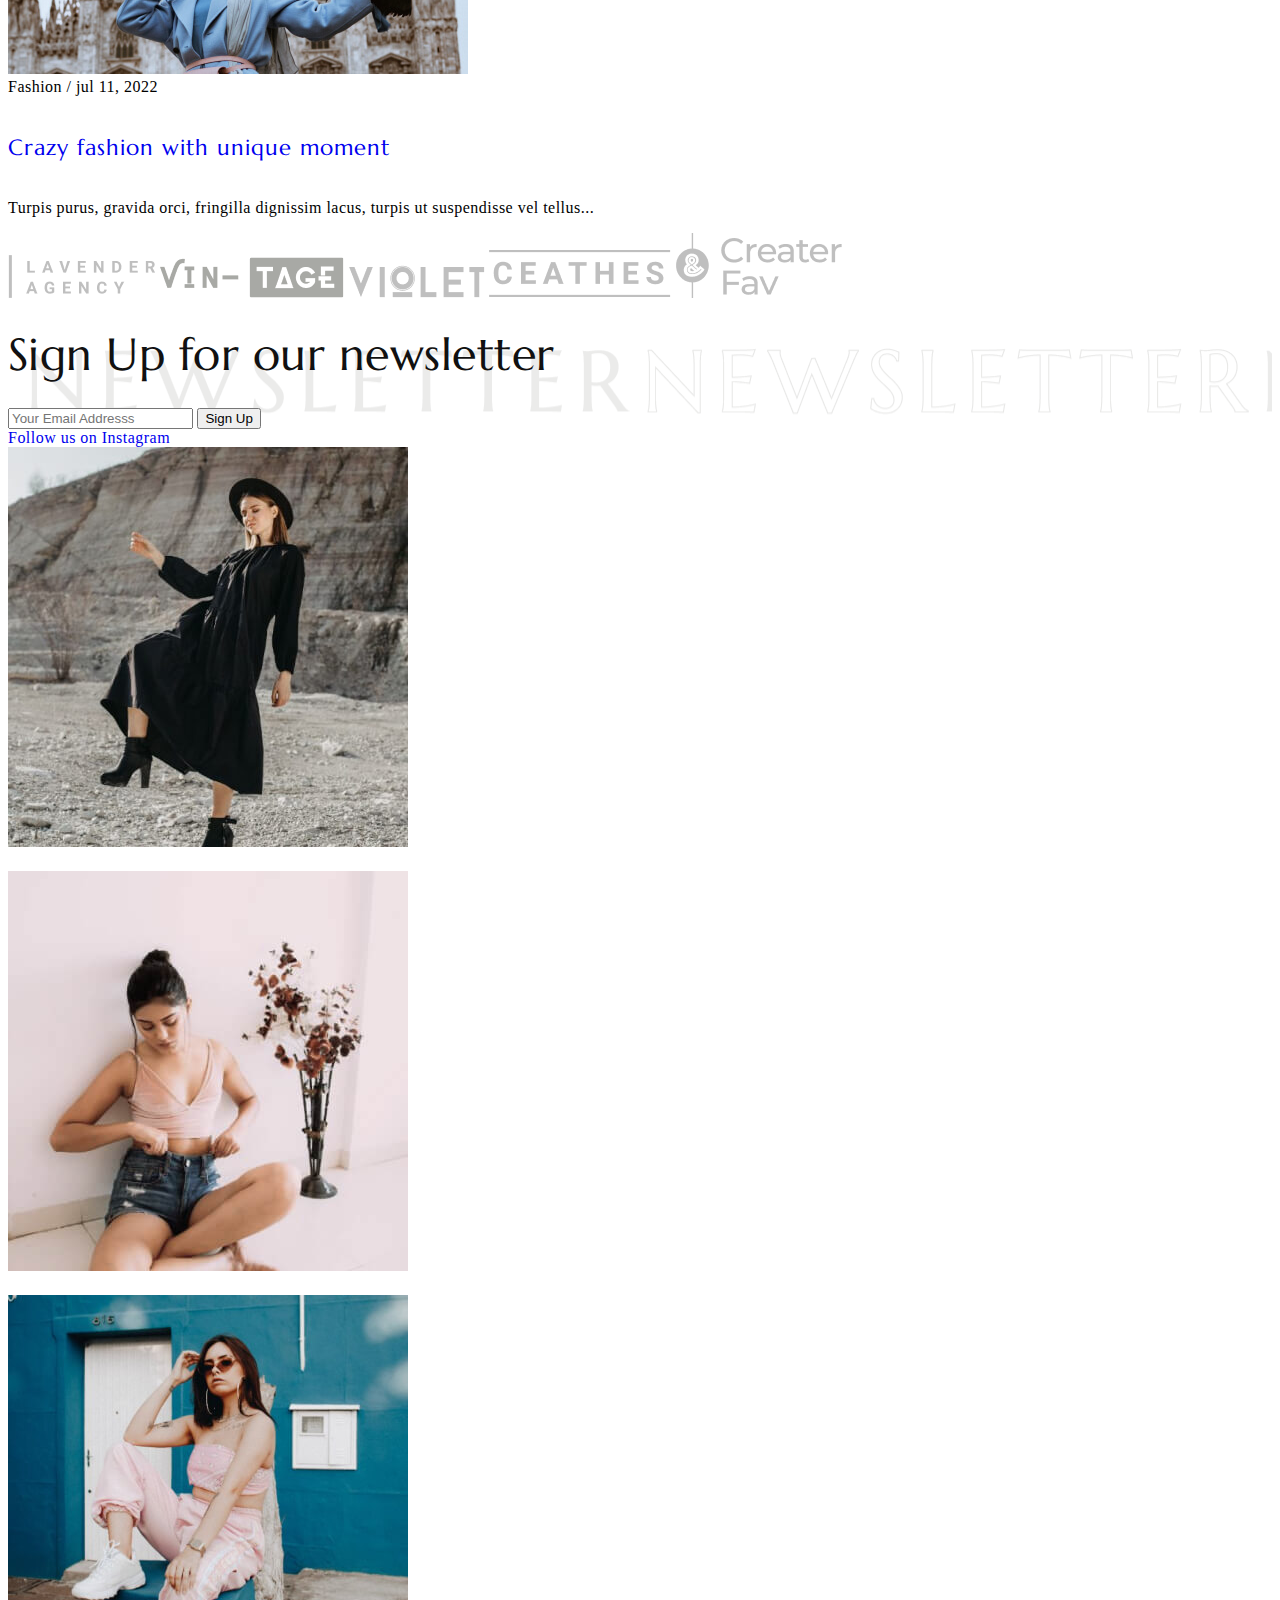
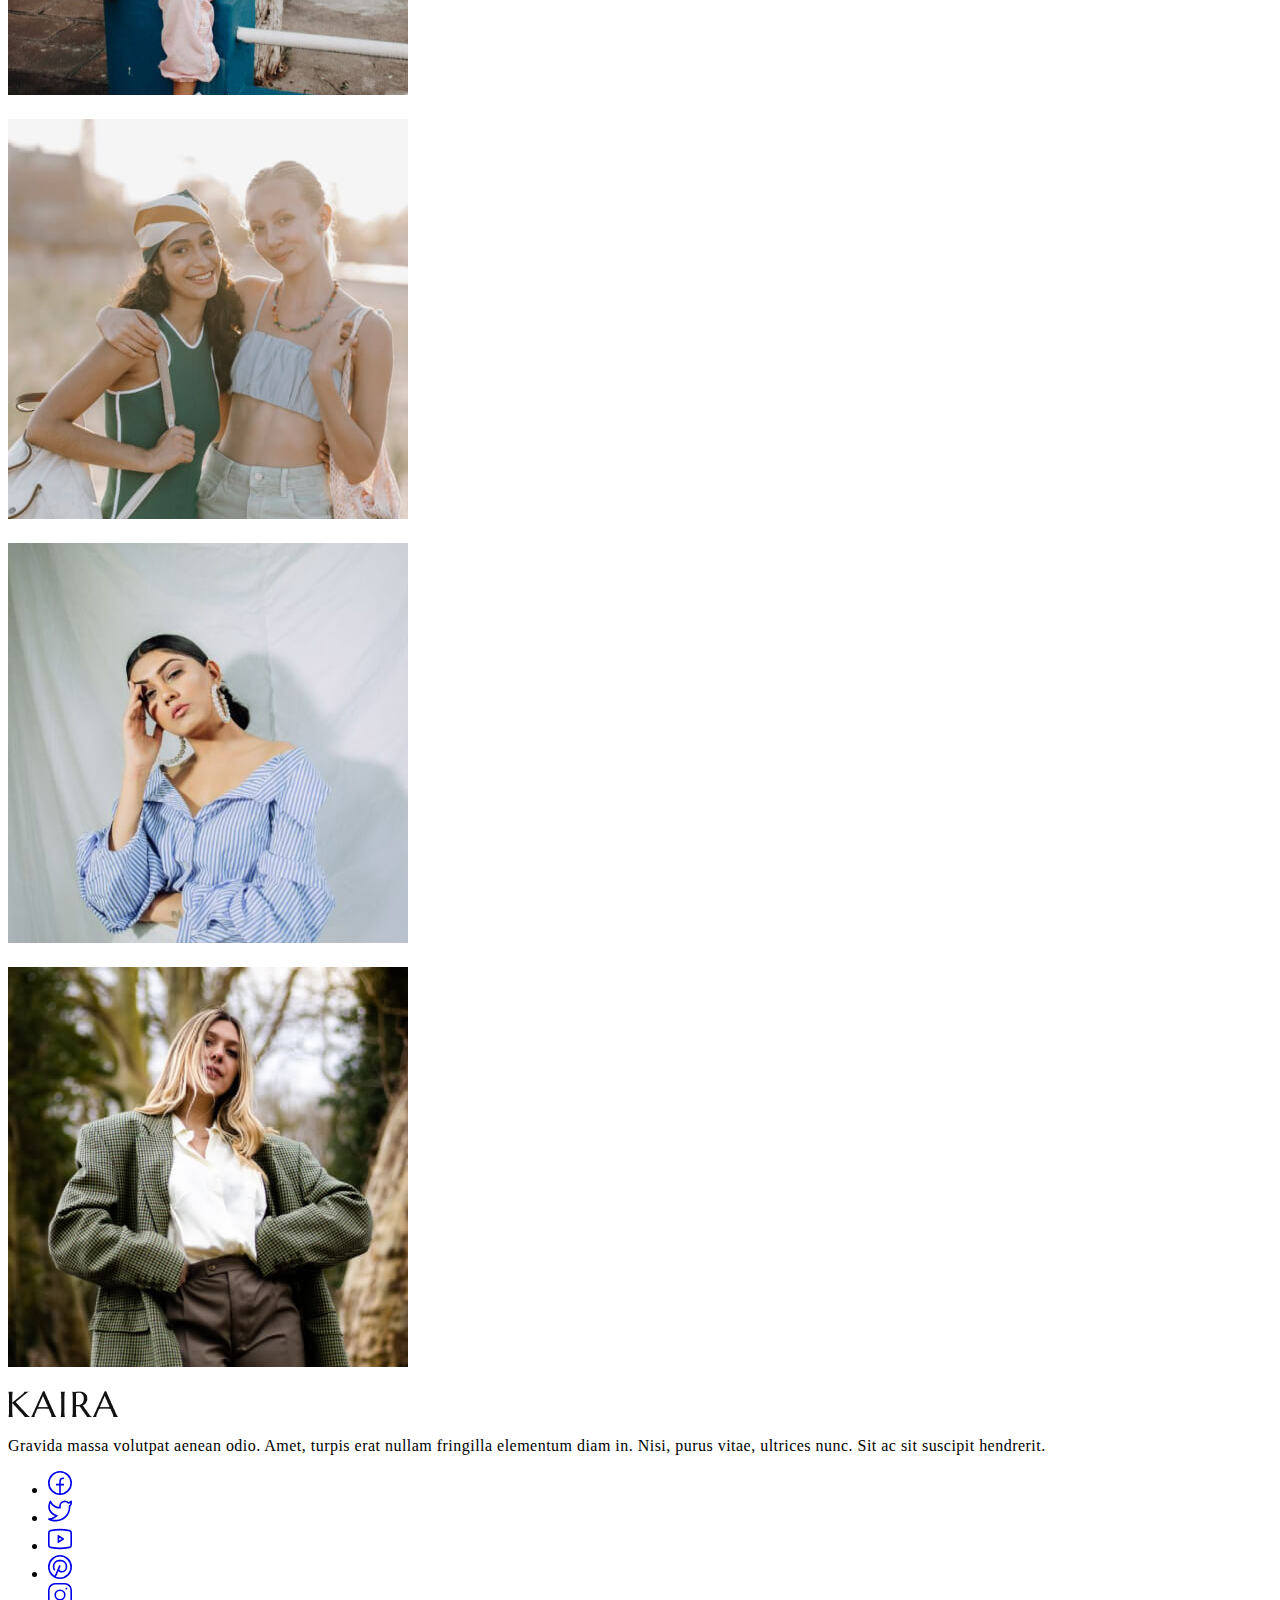
<file: ecom1/ecom1/Models/kaira-1.0.0/index.html>
<!DOCTYPE html>
<html lang="en">

<head>
  <title>Kaira - Bootstrap 5 Fashion Store HTML CSS Template</title>
  <meta charset="utf-8">
  <meta http-equiv="X-UA-Compatible" content="IE=edge">
  <meta name="viewport" content="width=device-width, initial-scale=1.0">
  <meta name="format-detection" content="telephone=no">
  <meta name="apple-mobile-web-app-capable" content="yes">
  <meta name="author" content="TemplatesJungle">
  <meta name="keywords" content="ecommerce,fashion,store">
  <meta name="description" content="Bootstrap 5 Fashion Store HTML CSS Template">
  <link href="https://cdn.jsdelivr.net/npm/bootstrap@5.3.0-alpha3/dist/css/bootstrap.min.css" rel="stylesheet"
    integrity="sha384-KK94CHFLLe+nY2dmCWGMq91rCGa5gtU4mk92HdvYe+M/SXH301p5ILy+dN9+nJOZ" crossorigin="anonymous">
  <link rel="stylesheet" type="text/css" href="css/vendor.css">
  <link rel="stylesheet" href="https://cdn.jsdelivr.net/npm/swiper@9/swiper-bundle.min.css" />
  <link rel="stylesheet" type="text/css" href="style.css">

  <link rel="preconnect" href="https://fonts.googleapis.com">
  <link rel="preconnect" href="https://fonts.gstatic.com" crossorigin>
  <link
    href="https://fonts.googleapis.com/css2?family=Jost:ital,wght@0,300;0,400;0,500;0,700;1,300;1,400;1,500;1,700&family=Marcellus&display=swap"
    rel="stylesheet">
</head>

<body class="homepage">
  <svg xmlns="http://www.w3.org/2000/svg" style="display: none;">
    <defs>
      <symbol xmlns="http://www.w3.org/2000/svg" id="instagram" viewBox="0 0 15 15">
        <path fill="none" stroke="currentColor"
          d="M11 3.5h1M4.5.5h6a4 4 0 0 1 4 4v6a4 4 0 0 1-4 4h-6a4 4 0 0 1-4-4v-6a4 4 0 0 1 4-4Zm3 10a3 3 0 1 1 0-6a3 3 0 0 1 0 6Z" />
      </symbol>
      <symbol xmlns="http://www.w3.org/2000/svg" id="facebook" viewBox="0 0 15 15">
        <path fill="none" stroke="currentColor"
          d="M7.5 14.5a7 7 0 1 1 0-14a7 7 0 0 1 0 14Zm0 0v-8a2 2 0 0 1 2-2h.5m-5 4h5" />
      </symbol>
      <symbol xmlns="http://www.w3.org/2000/svg" id="twitter" viewBox="0 0 15 15">
        <path fill="currentColor"
          d="m14.478 1.5l.5-.033a.5.5 0 0 0-.871-.301l.371.334Zm-.498 2.959a.5.5 0 1 0-1 0h1Zm-6.49.082h-.5h.5Zm0 .959h.5h-.5Zm-6.99 7V12a.5.5 0 0 0-.278.916L.5 12.5Zm.998-11l.469-.175a.5.5 0 0 0-.916-.048l.447.223Zm3.994 9l.354.353a.5.5 0 0 0-.195-.827l-.159.474Zm7.224-8.027l-.37.336l.18.199l.265-.04l-.075-.495Zm1.264-.94c.051.778.003 1.25-.123 1.606c-.122.345-.336.629-.723 1l.692.722c.438-.42.776-.832.974-1.388c.193-.546.232-1.178.177-2.006l-.998.066Zm0 3.654V4.46h-1v.728h1Zm-6.99-.646V5.5h1v-.959h-1Zm0 .959V6h1v-.5h-1ZM10.525 1a3.539 3.539 0 0 0-3.537 3.541h1A2.539 2.539 0 0 1 10.526 2V1Zm2.454 4.187C12.98 9.503 9.487 13 5.18 13v1c4.86 0 8.8-3.946 8.8-8.813h-1ZM1.03 1.675C1.574 3.127 3.614 6 7.49 6V5C4.174 5 2.421 2.54 1.966 1.325l-.937.35Zm.021-.398C.004 3.373-.157 5.407.604 7.139c.759 1.727 2.392 3.055 4.73 3.835l.317-.948c-2.155-.72-3.518-1.892-4.132-3.29c-.612-1.393-.523-3.11.427-5.013l-.895-.446Zm4.087 8.87C4.536 10.75 2.726 12 .5 12v1c2.566 0 4.617-1.416 5.346-2.147l-.708-.706Zm7.949-8.009A3.445 3.445 0 0 0 10.526 1v1c.721 0 1.37.311 1.82.809l.74-.671Zm-.296.83a3.513 3.513 0 0 0 2.06-1.134l-.744-.668a2.514 2.514 0 0 1-1.466.813l.15.989ZM.222 12.916C1.863 14.01 3.583 14 5.18 14v-1c-1.63 0-3.048-.011-4.402-.916l-.556.832Z" />
      </symbol>
      <symbol xmlns="http://www.w3.org/2000/svg" id="pinterest" viewBox="0 0 15 15">
        <path fill="none" stroke="currentColor"
          d="m4.5 13.5l3-7m-3.236 3a2.989 2.989 0 0 1-.764-2V7A3.5 3.5 0 0 1 7 3.5h1A3.5 3.5 0 0 1 11.5 7v.5a3 3 0 0 1-3 3a2.081 2.081 0 0 1-1.974-1.423L6.5 9m1 5.5a7 7 0 1 1 0-14a7 7 0 0 1 0 14Z" />
      </symbol>
      <symbol xmlns="http://www.w3.org/2000/svg" id="youtube" viewBox="0 0 15 15">
        <path fill="currentColor"
          d="m1.61 12.738l-.104.489l.105-.489Zm11.78 0l.104.489l-.105-.489Zm0-10.476l.104-.489l-.105.489Zm-11.78 0l.106.489l-.105-.489ZM6.5 5.5l.277-.416A.5.5 0 0 0 6 5.5h.5Zm0 4H6a.5.5 0 0 0 .777.416L6.5 9.5Zm3-2l.277.416a.5.5 0 0 0 0-.832L9.5 7.5ZM0 3.636v7.728h1V3.636H0Zm15 7.728V3.636h-1v7.728h1ZM1.506 13.227c3.951.847 8.037.847 11.988 0l-.21-.978a27.605 27.605 0 0 1-11.568 0l-.21.978ZM13.494 1.773a28.606 28.606 0 0 0-11.988 0l.21.978a27.607 27.607 0 0 1 11.568 0l.21-.978ZM15 3.636c0-.898-.628-1.675-1.506-1.863l-.21.978c.418.09.716.458.716.885h1Zm-1 7.728a.905.905 0 0 1-.716.885l.21.978A1.905 1.905 0 0 0 15 11.364h-1Zm-14 0c0 .898.628 1.675 1.506 1.863l.21-.978A.905.905 0 0 1 1 11.364H0Zm1-7.728c0-.427.298-.796.716-.885l-.21-.978A1.905 1.905 0 0 0 0 3.636h1ZM6 5.5v4h1v-4H6Zm.777 4.416l3-2l-.554-.832l-3 2l.554.832Zm3-2.832l-3-2l-.554.832l3 2l.554-.832Z" />
      </symbol>
      <symbol xmlns="http://www.w3.org/2000/svg" id="dribble" viewBox="0 0 15 15">
        <path fill="none" stroke="currentColor" stroke-linecap="round" stroke-linejoin="round"
          d="M4.839 1.024c3.346 4.041 5.096 7.922 5.704 12.782M.533 6.82c5.985-.138 9.402-1.083 11.97-4.216M2.7 12.594c3.221-4.902 7.171-5.65 11.755-4.293M14.5 7.5a7 7 0 1 0-14 0a7 7 0 0 0 14 0Z" />
      </symbol>
      <symbol xmlns="http://www.w3.org/2000/svg" id="calendar" viewBox="0 0 24 24">
        <g fill="none" stroke="currentColor" stroke-linecap="round" stroke-linejoin="round" stroke-width="2">
          <rect width="20" height="18" x="2" y="4" rx="4" />
          <path d="M8 2v4m8-4v4M2 10h20" />
        </g>
      </symbol>
      <symbol xmlns="http://www.w3.org/2000/svg" id="shopping-bag" viewBox="0 0 24 24">
        <g fill="none" stroke="currentColor" stroke-linecap="round" stroke-linejoin="round" stroke-width="2">
          <path
            d="M3.977 9.84A2 2 0 0 1 5.971 8h12.058a2 2 0 0 1 1.994 1.84l.803 10A2 2 0 0 1 18.833 22H5.167a2 2 0 0 1-1.993-2.16l.803-10Z" />
          <path d="M16 11V6a4 4 0 0 0-4-4v0a4 4 0 0 0-4 4v5" />
        </g>
      </symbol>
      <symbol xmlns="http://www.w3.org/2000/svg" id="gift" viewBox="0 0 24 24">
        <g fill="none" stroke="currentColor" stroke-linecap="round" stroke-linejoin="round" stroke-width="2">
          <rect width="18" height="14" x="3" y="8" rx="2" />
          <path d="M12 5a3 3 0 1 0-3 3m6 0a3 3 0 1 0-3-3m0 0v17m9-7H3" />
        </g>
      </symbol>
      <symbol xmlns="http://www.w3.org/2000/svg" id="arrow-cycle" viewBox="0 0 24 24">
        <g fill="none" stroke="currentColor" stroke-linecap="round" stroke-linejoin="round" stroke-width="2">
          <path
            d="M22 12c0 6-4.39 10-9.806 10C7.792 22 4.24 19.665 3 16m-1-4C2 6 6.39 2 11.806 2C16.209 2 19.76 4.335 21 8" />
          <path d="m7 17l-4-1l-1 4M17 7l4 1l1-4" />
        </g>
      </symbol>
      <symbol xmlns="http://www.w3.org/2000/svg" id="link" viewBox="0 0 24 24">
        <path fill="currentColor"
          d="M12 19a1 1 0 1 0-1-1a1 1 0 0 0 1 1Zm5 0a1 1 0 1 0-1-1a1 1 0 0 0 1 1Zm0-4a1 1 0 1 0-1-1a1 1 0 0 0 1 1Zm-5 0a1 1 0 1 0-1-1a1 1 0 0 0 1 1Zm7-12h-1V2a1 1 0 0 0-2 0v1H8V2a1 1 0 0 0-2 0v1H5a3 3 0 0 0-3 3v14a3 3 0 0 0 3 3h14a3 3 0 0 0 3-3V6a3 3 0 0 0-3-3Zm1 17a1 1 0 0 1-1 1H5a1 1 0 0 1-1-1v-9h16Zm0-11H4V6a1 1 0 0 1 1-1h1v1a1 1 0 0 0 2 0V5h8v1a1 1 0 0 0 2 0V5h1a1 1 0 0 1 1 1ZM7 15a1 1 0 1 0-1-1a1 1 0 0 0 1 1Zm0 4a1 1 0 1 0-1-1a1 1 0 0 0 1 1Z" />
      </symbol>
      <symbol xmlns="http://www.w3.org/2000/svg" id="arrow-left" viewBox="0 0 24 24">
        <path fill="currentColor"
          d="M17 11H9.41l3.3-3.29a1 1 0 1 0-1.42-1.42l-5 5a1 1 0 0 0-.21.33a1 1 0 0 0 0 .76a1 1 0 0 0 .21.33l5 5a1 1 0 0 0 1.42 0a1 1 0 0 0 0-1.42L9.41 13H17a1 1 0 0 0 0-2Z" />
      </symbol>
      <symbol xmlns="http://www.w3.org/2000/svg" id="arrow-right" viewBox="0 0 24 24">
        <path fill="currentColor"
          d="M17.92 11.62a1 1 0 0 0-.21-.33l-5-5a1 1 0 0 0-1.42 1.42l3.3 3.29H7a1 1 0 0 0 0 2h7.59l-3.3 3.29a1 1 0 0 0 0 1.42a1 1 0 0 0 1.42 0l5-5a1 1 0 0 0 .21-.33a1 1 0 0 0 0-.76Z" />
      </symbol>
      <symbol xmlns="http://www.w3.org/2000/svg" id="play" viewBox="0 0 24 24">
        <g fill="none" fill-rule="evenodd">
          <path
            d="M24 0v24H0V0h24ZM12.593 23.258l-.011.002l-.071.035l-.02.004l-.014-.004l-.071-.035c-.01-.004-.019-.001-.024.005l-.004.01l-.017.428l.005.02l.01.013l.104.074l.015.004l.012-.004l.104-.074l.012-.016l.004-.017l-.017-.427c-.002-.01-.009-.017-.017-.018Zm.265-.113l-.013.002l-.185.093l-.01.01l-.003.011l.018.43l.005.012l.008.007l.201.093c.012.004.023 0 .029-.008l.004-.014l-.034-.614c-.003-.012-.01-.02-.02-.022Zm-.715.002a.023.023 0 0 0-.027.006l-.006.014l-.034.614c0 .012.007.02.017.024l.015-.002l.201-.093l.01-.008l.004-.011l.017-.43l-.003-.012l-.01-.01l-.184-.092Z" />
          <path fill="currentColor"
            d="M5.669 4.76a1.469 1.469 0 0 1 2.04-1.177c1.062.454 3.442 1.533 6.462 3.276c3.021 1.744 5.146 3.267 6.069 3.958c.788.591.79 1.763.001 2.356c-.914.687-3.013 2.19-6.07 3.956c-3.06 1.766-5.412 2.832-6.464 3.28c-.906.387-1.92-.2-2.038-1.177c-.138-1.142-.396-3.735-.396-7.237c0-3.5.257-6.092.396-7.235Z" />
        </g>
      </symbol>
      <symbol xmlns="http://www.w3.org/2000/svg" id="category" viewBox="0 0 24 24">
        <path fill="currentColor"
          d="M19 5.5h-6.28l-.32-1a3 3 0 0 0-2.84-2H5a3 3 0 0 0-3 3v13a3 3 0 0 0 3 3h14a3 3 0 0 0 3-3v-10a3 3 0 0 0-3-3Zm1 13a1 1 0 0 1-1 1H5a1 1 0 0 1-1-1v-13a1 1 0 0 1 1-1h4.56a1 1 0 0 1 .95.68l.54 1.64a1 1 0 0 0 .95.68h7a1 1 0 0 1 1 1Z" />
      </symbol>
      <symbol xmlns="http://www.w3.org/2000/svg" id="calendar" viewBox="0 0 24 24">
        <path fill="currentColor"
          d="M19 4h-2V3a1 1 0 0 0-2 0v1H9V3a1 1 0 0 0-2 0v1H5a3 3 0 0 0-3 3v12a3 3 0 0 0 3 3h14a3 3 0 0 0 3-3V7a3 3 0 0 0-3-3Zm1 15a1 1 0 0 1-1 1H5a1 1 0 0 1-1-1v-7h16Zm0-9H4V7a1 1 0 0 1 1-1h2v1a1 1 0 0 0 2 0V6h6v1a1 1 0 0 0 2 0V6h2a1 1 0 0 1 1 1Z" />
      </symbol>
      <symbol xmlns="http://www.w3.org/2000/svg" id="heart" viewBox="0 0 24 24">
        <path fill="currentColor"
          d="M20.16 4.61A6.27 6.27 0 0 0 12 4a6.27 6.27 0 0 0-8.16 9.48l7.45 7.45a1 1 0 0 0 1.42 0l7.45-7.45a6.27 6.27 0 0 0 0-8.87Zm-1.41 7.46L12 18.81l-6.75-6.74a4.28 4.28 0 0 1 3-7.3a4.25 4.25 0 0 1 3 1.25a1 1 0 0 0 1.42 0a4.27 4.27 0 0 1 6 6.05Z" />
      </symbol>
      <symbol xmlns="http://www.w3.org/2000/svg" id="plus" viewBox="0 0 24 24">
        <path fill="currentColor"
          d="M19 11h-6V5a1 1 0 0 0-2 0v6H5a1 1 0 0 0 0 2h6v6a1 1 0 0 0 2 0v-6h6a1 1 0 0 0 0-2Z" />
      </symbol>
      <symbol xmlns="http://www.w3.org/2000/svg" id="minus" viewBox="0 0 24 24">
        <path fill="currentColor" d="M19 11H5a1 1 0 0 0 0 2h14a1 1 0 0 0 0-2Z" />
      </symbol>
      <symbol xmlns="http://www.w3.org/2000/svg" id="cart" viewBox="0 0 24 24">
        <path fill="currentColor"
          d="M8.5 19a1.5 1.5 0 1 0 1.5 1.5A1.5 1.5 0 0 0 8.5 19ZM19 16H7a1 1 0 0 1 0-2h8.491a3.013 3.013 0 0 0 2.885-2.176l1.585-5.55A1 1 0 0 0 19 5H6.74a3.007 3.007 0 0 0-2.82-2H3a1 1 0 0 0 0 2h.921a1.005 1.005 0 0 1 .962.725l.155.545v.005l1.641 5.742A3 3 0 0 0 7 18h12a1 1 0 0 0 0-2Zm-1.326-9l-1.22 4.274a1.005 1.005 0 0 1-.963.726H8.754l-.255-.892L7.326 7ZM16.5 19a1.5 1.5 0 1 0 1.5 1.5a1.5 1.5 0 0 0-1.5-1.5Z" />
      </symbol>
      <symbol xmlns="http://www.w3.org/2000/svg" id="check" viewBox="0 0 24 24">
        <path fill="currentColor"
          d="M18.71 7.21a1 1 0 0 0-1.42 0l-7.45 7.46l-3.13-3.14A1 1 0 1 0 5.29 13l3.84 3.84a1 1 0 0 0 1.42 0l8.16-8.16a1 1 0 0 0 0-1.47Z" />
      </symbol>
      <symbol xmlns="http://www.w3.org/2000/svg" id="trash" viewBox="0 0 24 24">
        <path fill="currentColor"
          d="M10 18a1 1 0 0 0 1-1v-6a1 1 0 0 0-2 0v6a1 1 0 0 0 1 1ZM20 6h-4V5a3 3 0 0 0-3-3h-2a3 3 0 0 0-3 3v1H4a1 1 0 0 0 0 2h1v11a3 3 0 0 0 3 3h8a3 3 0 0 0 3-3V8h1a1 1 0 0 0 0-2ZM10 5a1 1 0 0 1 1-1h2a1 1 0 0 1 1 1v1h-4Zm7 14a1 1 0 0 1-1 1H8a1 1 0 0 1-1-1V8h10Zm-3-1a1 1 0 0 0 1-1v-6a1 1 0 0 0-2 0v6a1 1 0 0 0 1 1Z" />
      </symbol>
      <symbol xmlns="http://www.w3.org/2000/svg" id="star-outline" viewBox="0 0 15 15">
        <path fill="none" stroke="currentColor" stroke-linecap="round" stroke-linejoin="round"
          d="M7.5 9.804L5.337 11l.413-2.533L4 6.674l2.418-.37L7.5 4l1.082 2.304l2.418.37l-1.75 1.793L9.663 11L7.5 9.804Z" />
      </symbol>
      <symbol xmlns="http://www.w3.org/2000/svg" id="star-solid" viewBox="0 0 15 15">
        <path fill="currentColor"
          d="M7.953 3.788a.5.5 0 0 0-.906 0L6.08 5.85l-2.154.33a.5.5 0 0 0-.283.843l1.574 1.613l-.373 2.284a.5.5 0 0 0 .736.518l1.92-1.063l1.921 1.063a.5.5 0 0 0 .736-.519l-.373-2.283l1.574-1.613a.5.5 0 0 0-.283-.844L8.921 5.85l-.968-2.062Z" />
      </symbol>
      <symbol xmlns="http://www.w3.org/2000/svg" id="search" viewBox="0 0 24 24">
        <path fill="currentColor"
          d="M21.71 20.29L18 16.61A9 9 0 1 0 16.61 18l3.68 3.68a1 1 0 0 0 1.42 0a1 1 0 0 0 0-1.39ZM11 18a7 7 0 1 1 7-7a7 7 0 0 1-7 7Z" />
      </symbol>
      <symbol xmlns="http://www.w3.org/2000/svg" id="user" viewBox="0 0 24 24">
        <path fill="currentColor"
          d="M15.71 12.71a6 6 0 1 0-7.42 0a10 10 0 0 0-6.22 8.18a1 1 0 0 0 2 .22a8 8 0 0 1 15.9 0a1 1 0 0 0 1 .89h.11a1 1 0 0 0 .88-1.1a10 10 0 0 0-6.25-8.19ZM12 12a4 4 0 1 1 4-4a4 4 0 0 1-4 4Z" />
      </symbol>
      <symbol xmlns="http://www.w3.org/2000/svg" id="close" viewBox="0 0 15 15">
        <path fill="currentColor"
          d="M7.953 3.788a.5.5 0 0 0-.906 0L6.08 5.85l-2.154.33a.5.5 0 0 0-.283.843l1.574 1.613l-.373 2.284a.5.5 0 0 0 .736.518l1.92-1.063l1.921 1.063a.5.5 0 0 0 .736-.519l-.373-2.283l1.574-1.613a.5.5 0 0 0-.283-.844L8.921 5.85l-.968-2.062Z" />
      </symbol>
    </defs>
  </svg>

  <div class="preloader text-white fs-6 text-uppercase overflow-hidden"></div>

  <div class="search-popup">
    <div class="search-popup-container">

      <form role="search" method="get" class="form-group" action="">
        <input type="search" id="search-form" class="form-control border-0 border-bottom"
          placeholder="Type and press enter" value="" name="s" />
        <button type="submit" class="search-submit border-0 position-absolute bg-white"
          style="top: 15px;right: 15px;"><svg class="search" width="24" height="24">
            <use xlink:href="#search"></use>
          </svg></button>
      </form>

      <h5 class="cat-list-title">Browse Categories</h5>

      <ul class="cat-list">
        <li class="cat-list-item">
          <a href="#" title="Jackets">Jackets</a>
        </li>
        <li class="cat-list-item">
          <a href="#" title="T-shirts">T-shirts</a>
        </li>
        <li class="cat-list-item">
          <a href="#" title="Handbags">Handbags</a>
        </li>
        <li class="cat-list-item">
          <a href="#" title="Accessories">Accessories</a>
        </li>
        <li class="cat-list-item">
          <a href="#" title="Cosmetics">Cosmetics</a>
        </li>
        <li class="cat-list-item">
          <a href="#" title="Dresses">Dresses</a>
        </li>
        <li class="cat-list-item">
          <a href="#" title="Jumpsuits">Jumpsuits</a>
        </li>
      </ul>

    </div>
  </div>

  <div class="offcanvas offcanvas-end" data-bs-scroll="true" tabindex="-1" id="offcanvasCart" aria-labelledby="My Cart">
    <div class="offcanvas-header justify-content-center">
      <button type="button" class="btn-close" data-bs-dismiss="offcanvas" aria-label="Close"></button>
    </div>
    <div class="offcanvas-body">
      <div class="order-md-last">
        <h4 class="d-flex justify-content-between align-items-center mb-3">
          <span class="text-primary">Your cart</span>
          <span class="badge bg-primary rounded-pill">3</span>
        </h4>
        <ul class="list-group mb-3">
          <li class="list-group-item d-flex justify-content-between lh-sm">
            <div>
              <h6 class="my-0">Growers cider</h6>
              <small class="text-body-secondary">Brief description</small>
            </div>
            <span class="text-body-secondary">$12</span>
          </li>
          <li class="list-group-item d-flex justify-content-between lh-sm">
            <div>
              <h6 class="my-0">Fresh grapes</h6>
              <small class="text-body-secondary">Brief description</small>
            </div>
            <span class="text-body-secondary">$8</span>
          </li>
          <li class="list-group-item d-flex justify-content-between lh-sm">
            <div>
              <h6 class="my-0">Heinz tomato ketchup</h6>
              <small class="text-body-secondary">Brief description</small>
            </div>
            <span class="text-body-secondary">$5</span>
          </li>
          <li class="list-group-item d-flex justify-content-between">
            <span>Total (USD)</span>
            <strong>$20</strong>
          </li>
        </ul>

        <button class="w-100 btn btn-primary btn-lg" type="submit">Continue to Checkout</button>
      </div>
    </div>
  </div>

  <nav class="navbar navbar-expand-lg bg-light text-uppercase fs-6 p-3 border-bottom align-items-center">
    <div class="container-fluid">
      <div class="row justify-content-between align-items-center w-100">

        <div class="col-auto">
          <a class="navbar-brand text-white" href="index.html">
            <svg width="112" height="45" viewBox="0 0 112 45" xmlns="http://www.w3.org/2000/svg" fill="#111">
              <path
                d="M2.51367 34.9297C2.58398 34.6836 2.64844 34.3789 2.70703 34.0156C2.77734 33.6523 2.83594 33.2012 2.88281 32.6621C2.92969 32.123 2.96484 31.4844 2.98828 30.7461C3.01172 29.9961 3.02344 29.123 3.02344 28.127V16.6836C3.02344 15.6875 3.01172 14.8203 2.98828 14.082C2.96484 13.332 2.92969 12.6875 2.88281 12.1484C2.83594 11.5977 2.77734 11.1406 2.70703 10.7773C2.64844 10.4141 2.58398 10.1094 2.51367 9.86328V9.79297H6.73242V9.86328C6.66211 10.1094 6.5918 10.4141 6.52148 10.7773C6.46289 11.1406 6.41016 11.5977 6.36328 12.1484C6.32812 12.6875 6.29297 13.332 6.25781 14.082C6.23438 14.8203 6.22266 15.6875 6.22266 16.6836V20.6035L16.4883 12.2188C17.6367 11.2813 18.2109 10.4727 18.2109 9.79297H23.1504V9.86328C22.459 10.0273 21.7559 10.3437 21.041 10.8125C20.3379 11.2695 19.5879 11.832 18.791 12.5L9.7207 20.0938L20.6367 32.082C21.0938 32.5508 21.4805 32.9434 21.7969 33.2598C22.125 33.5645 22.4121 33.8223 22.6582 34.0332C22.9043 34.2324 23.127 34.4023 23.3262 34.543C23.5371 34.6719 23.7539 34.8008 23.9766 34.9297V35H18.8262C18.7793 34.8945 18.6973 34.7598 18.5801 34.5957C18.4746 34.4316 18.3457 34.2617 18.1934 34.0859C18.0527 33.9102 17.8945 33.7285 17.7188 33.541C17.5547 33.3535 17.3965 33.1777 17.2441 33.0137L6.22266 20.9199V28.127C6.22266 29.123 6.23438 29.9961 6.25781 30.7461C6.29297 31.4844 6.32812 32.123 6.36328 32.6621C6.41016 33.2012 6.46289 33.6523 6.52148 34.0156C6.5918 34.3789 6.66211 34.6836 6.73242 34.9297V35H2.51367V34.9297ZM45.3846 35V34.9297C45.408 34.8711 45.4256 34.7832 45.4373 34.666C45.4491 34.5488 45.4549 34.4434 45.4549 34.3496C45.4549 33.9863 45.4022 33.5879 45.2967 33.1543C45.203 32.709 45.0155 32.1582 44.7342 31.502L42.6073 26.7207C41.951 26.6973 41.078 26.6855 39.9881 26.6855C38.8983 26.6855 37.7205 26.6855 36.4549 26.6855C35.5291 26.6855 34.6327 26.6855 33.7655 26.6855C32.91 26.6855 32.1366 26.6973 31.4452 26.7207L29.4237 31.3613C29.2479 31.7949 29.0604 32.2695 28.8612 32.7852C28.662 33.3008 28.5623 33.8223 28.5623 34.3496C28.5623 34.502 28.5741 34.6309 28.5975 34.7363C28.6209 34.8301 28.6444 34.8945 28.6678 34.9297V35H25.0819V34.9297C25.2928 34.707 25.5565 34.3145 25.8729 33.752C26.1893 33.1777 26.535 32.4629 26.91 31.6074L36.9823 9.26562H38.3885L47.9334 30.7461C48.1561 31.25 48.3846 31.7422 48.619 32.2227C48.8651 32.6914 49.0936 33.1133 49.3045 33.4883C49.5155 33.8633 49.703 34.1797 49.867 34.4375C50.0311 34.6953 50.1424 34.8594 50.201 34.9297V35H45.3846ZM33.994 25.1738C34.6737 25.1738 35.3709 25.1738 36.0858 25.1738C36.8006 25.1621 37.4979 25.1562 38.1776 25.1562C38.869 25.1445 39.5311 25.1387 40.1639 25.1387C40.7967 25.127 41.3709 25.1152 41.8866 25.1035L36.9471 13.9414L32.0955 25.1738H33.994ZM54.6989 34.9297C54.7692 34.6836 54.8337 34.3789 54.8923 34.0156C54.9509 33.6523 55.0036 33.2012 55.0505 32.6621C55.0973 32.123 55.1325 31.4844 55.1559 30.7461C55.1794 29.9961 55.1911 29.123 55.1911 28.127V16.6836C55.1911 15.6875 55.1794 14.8203 55.1559 14.082C55.1325 13.332 55.0973 12.6875 55.0505 12.1484C55.0036 11.5977 54.9509 11.1406 54.8923 10.7773C54.8337 10.4141 54.7692 10.1094 54.6989 9.86328V9.79297H58.9001V9.86328C58.8298 10.1094 58.7595 10.4141 58.6891 10.7773C58.6305 11.1406 58.5778 11.5977 58.5309 12.1484C58.4958 12.6875 58.4606 13.332 58.4255 14.082C58.402 14.8203 58.3903 15.6875 58.3903 16.6836V28.127C58.3903 29.123 58.402 29.9961 58.4255 30.7461C58.4606 31.4844 58.4958 32.123 58.5309 32.6621C58.5778 33.2012 58.6305 33.6523 58.6891 34.0156C58.7595 34.3789 58.8298 34.6836 58.9001 34.9297V35H54.6989V34.9297ZM69.9722 28.127C69.9722 29.123 69.9839 29.9961 70.0073 30.7461C70.0425 31.4844 70.0777 32.123 70.1128 32.6621C70.1597 33.2012 70.2124 33.6523 70.271 34.0156C70.3413 34.3789 70.4116 34.6836 70.482 34.9297V35H66.2632V34.9297C66.3335 34.6836 66.398 34.3789 66.4566 34.0156C66.5269 33.6523 66.5796 33.2012 66.6148 32.6621C66.6616 32.123 66.6968 31.4844 66.7202 30.7461C66.7554 30.0078 66.773 29.1348 66.773 28.127V16.6836C66.773 15.6875 66.7554 14.8203 66.7202 14.082C66.6968 13.332 66.6616 12.6875 66.6148 12.1484C66.5796 11.6094 66.5269 11.1582 66.4566 10.7949C66.398 10.4199 66.3335 10.1094 66.2632 9.86328V9.79297L67.0015 9.86328C67.2241 9.88672 67.4702 9.9043 67.7398 9.91602C68.021 9.91602 68.3081 9.91602 68.6011 9.91602C69.0581 9.91602 69.6734 9.86328 70.4468 9.75781C71.232 9.64062 72.228 9.58203 73.4351 9.58203C74.5601 9.58203 75.5972 9.73438 76.5464 10.0391C77.5073 10.3437 78.3394 10.7891 79.0425 11.375C79.7456 11.9609 80.2905 12.6816 80.6773 13.5371C81.0757 14.3809 81.2749 15.3418 81.2749 16.4199C81.2749 17.2637 81.1636 18.0488 80.9409 18.7754C80.73 19.4902 80.4253 20.1406 80.0269 20.7266C79.6402 21.3125 79.1714 21.834 78.6206 22.291C78.0698 22.7363 77.4546 23.1113 76.7749 23.416L82.9448 32.082C83.2495 32.5156 83.5308 32.8906 83.7886 33.207C84.0581 33.5234 84.3101 33.7988 84.5445 34.0332C84.7905 34.2559 85.0249 34.4434 85.2476 34.5957C85.4702 34.7363 85.6987 34.8477 85.9331 34.9297V35H80.853C80.8179 34.7773 80.7007 34.4844 80.5015 34.1211C80.314 33.7461 80.0913 33.377 79.8335 33.0137L73.6109 24.2422C73.3413 24.2656 73.0718 24.2891 72.8023 24.3125C72.5327 24.3242 72.2573 24.3301 71.9761 24.3301C71.648 24.3301 71.314 24.3184 70.9741 24.2949C70.646 24.2715 70.312 24.2305 69.9722 24.1719V28.127ZM69.9722 22.8008C70.2886 22.8711 70.6109 22.9238 70.939 22.959C71.2671 22.9824 71.5835 22.9941 71.8882 22.9941C72.7671 22.9941 73.5698 22.8652 74.2964 22.6074C75.023 22.3379 75.6382 21.9336 76.1421 21.3945C76.6577 20.8555 77.0562 20.1875 77.3374 19.3906C77.6187 18.582 77.7593 17.6387 77.7593 16.5605C77.7593 15.6816 77.6597 14.8848 77.4605 14.1699C77.2612 13.4551 76.9624 12.8516 76.564 12.3594C76.1773 11.8555 75.6851 11.4687 75.0874 11.1992C74.4898 10.918 73.7925 10.7773 72.9956 10.7773C72.187 10.7773 71.5425 10.8184 71.062 10.9004C70.5816 10.9824 70.2183 11.0703 69.9722 11.1641V22.8008ZM107.13 35V34.9297C107.154 34.8711 107.171 34.7832 107.183 34.666C107.195 34.5488 107.201 34.4434 107.201 34.3496C107.201 33.9863 107.148 33.5879 107.042 33.1543C106.949 32.709 106.761 32.1582 106.48 31.502L104.353 26.7207C103.697 26.6973 102.824 26.6855 101.734 26.6855C100.644 26.6855 99.4662 26.6855 98.2005 26.6855C97.2748 26.6855 96.3783 26.6855 95.5111 26.6855C94.6556 26.6855 93.8822 26.6973 93.1908 26.7207L91.1693 31.3613C90.9935 31.7949 90.806 32.2695 90.6068 32.7852C90.4076 33.3008 90.308 33.8223 90.308 34.3496C90.308 34.502 90.3197 34.6309 90.3431 34.7363C90.3666 34.8301 90.39 34.8945 90.4134 34.9297V35H86.8275V34.9297C87.0384 34.707 87.3021 34.3145 87.6185 33.752C87.9349 33.1777 88.2806 32.4629 88.6556 31.6074L98.7279 9.26562H100.134L109.679 30.7461C109.902 31.25 110.13 31.7422 110.365 32.2227C110.611 32.6914 110.839 33.1133 111.05 33.4883C111.261 33.8633 111.449 34.1797 111.613 34.4375C111.777 34.6953 111.888 34.8594 111.947 34.9297V35H107.13ZM95.7396 25.1738C96.4193 25.1738 97.1166 25.1738 97.8314 25.1738C98.5462 25.1621 99.2435 25.1562 99.9232 25.1562C100.615 25.1445 101.277 25.1387 101.91 25.1387C102.542 25.127 103.117 25.1152 103.632 25.1035L98.6927 13.9414L93.8412 25.1738H95.7396Z" />
            </svg>
          </a>
        </div>

        <div class="col-auto">
          <button class="navbar-toggler" type="button" data-bs-toggle="offcanvas" data-bs-target="#offcanvasNavbar"
            aria-controls="offcanvasNavbar">
            <span class="navbar-toggler-icon"></span>
          </button>

          <div class="offcanvas offcanvas-end" tabindex="-1" id="offcanvasNavbar"
            aria-labelledby="offcanvasNavbarLabel">
            <div class="offcanvas-header">
              <h5 class="offcanvas-title" id="offcanvasNavbarLabel">Menu</h5>
              <button type="button" class="btn-close text-reset" data-bs-dismiss="offcanvas"
                aria-label="Close"></button>
            </div>

            <div class="offcanvas-body">
              <ul class="navbar-nav justify-content-end flex-grow-1 gap-1 gap-md-5 pe-3">
                <li class="nav-item dropdown">
                  <a class="nav-link dropdown-toggle active" href="#" id="dropdownHome" data-bs-toggle="dropdown"
                    aria-haspopup="true" aria-expanded="false">Home</a>
                  <ul class="dropdown-menu list-unstyled" aria-labelledby="dropdownHome">
                    <li>
                      <a href="index.html" class="dropdown-item item-anchor">Home Layout 1</a>
                    </li>
                    <li>
                      <a href="index.html" class="dropdown-item item-anchor">Home Layout 2 </a>
                    </li>
                    <li>
                      <a href="index.html" class="dropdown-item item-anchor">Home Layout 3 </a>
                    </li>
                    <li>
                      <a href="index.html" class="dropdown-item item-anchor">Home Layout 4 </a>
                    </li>
                  </ul>
                </li>
                <li class="nav-item dropdown">
                  <a class="nav-link dropdown-toggle" href="#" id="dropdownShop" data-bs-toggle="dropdown"
                    aria-haspopup="true" aria-expanded="false">Shop</a>
                  <ul class="dropdown-menu list-unstyled" aria-labelledby="dropdownShop">
                    <li>
                      <a href="index.html" class="dropdown-item item-anchor">Shop Sidebar </a>
                    </li>
                    <li>
                      <a href="index.html" class="dropdown-item item-anchor">Shop Three Column </a>
                    </li>
                    <li>
                      <a href="index.html" class="dropdown-item item-anchor">Shop Three Column Wide </a>
                    </li>
                    <li>
                      <a href="index.html" class="dropdown-item item-anchor">Shop Four Column </a>
                    </li>
                    <li>
                      <a href="index.html" class="dropdown-item item-anchor">Shop Four Column Wide </a>
                    </li>
                    <li>
                      <a href="index.html" class="dropdown-item item-anchor">Shop Six Column </a>
                    </li>
                    <li>
                      <a href="index.html" class="dropdown-item item-anchor">Shop Six Column Wide </a>
                    </li>
                    <li>
                      <a href="index.html" class="dropdown-item item-anchor">Single Product </a>
                    </li>
                    <li>
                      <a href="index.html" class="dropdown-item item-anchor">Single Product V2 </a>
                    </li>
                  </ul>
                </li>
                <li class="nav-item dropdown">
                  <a class="nav-link dropdown-toggle" href="#" id="dropdownBlog" data-bs-toggle="dropdown"
                    aria-haspopup="true" aria-expanded="false">Blog</a>
                  <ul class="dropdown-menu list-unstyled" aria-labelledby="dropdownBlog">
                    <li>
                      <a href="index.html" class="dropdown-item item-anchor">Blog Classic </a>
                    </li>
                    <li>
                      <a href="index.html" class="dropdown-item item-anchor">Blog Grid with Sidebar </a>
                    </li>
                    <li>
                      <a href="index.html" class="dropdown-item item-anchor">Blog Grid Four Column </a>
                    </li>
                    <li>
                      <a href="index.html" class="dropdown-item item-anchor">Blog No Sidebar </a>
                    </li>
                    <li>
                      <a href="index.html" class="dropdown-item item-anchor">Blog Right Sidebar </a>
                    </li>
                    <li>
                      <a href="index.html" class="dropdown-item item-anchor">Single Post </a>
                    </li>
                    <li>
                      <a href="index.html" class="dropdown-item item-anchor">Single Post No Sidebar </a>
                    </li>
                  </ul>
                </li>
                <li class="nav-item dropdown">
                  <a class="nav-link dropdown-toggle" href="#" id="dropdownPages" data-bs-toggle="dropdown"
                    aria-haspopup="true" aria-expanded="false">Pages</a>
                  <ul class="dropdown-menu list-unstyled" aria-labelledby="dropdownPages">
                    <li>
                      <a href="index.html" class="dropdown-item item-anchor">About </a>
                    </li>
                    <li>
                      <a href="index.html" class="dropdown-item item-anchor">Cart </a>
                    </li>
                    <li>
                      <a href="index.html" class="dropdown-item item-anchor">Checkout </a>
                    </li>
                    <li>
                      <a href="index.html" class="dropdown-item item-anchor">Coming Soon </a>
                    </li>
                    <li>
                      <a href="index.html" class="dropdown-item item-anchor">Contact </a>
                    </li>
                    <li>
                      <a href="index.html" class="dropdown-item item-anchor">Error Page </a>
                    </li>
                    <li>
                      <a href="index.html" class="dropdown-item item-anchor">FAQs </a>
                    </li>
                    <li>
                      <a href="index.html" class="dropdown-item item-anchor">My Account </a>
                    </li>
                    <li>
                      <a href="index.html" class="dropdown-item item-anchor">Order Tracking </a>
                    </li>
                    <li>
                      <a href="index.html" class="dropdown-item item-anchor">Wishlist </a>
                    </li>
                  </ul>
                </li>
                <li class="nav-item">
                  <a class="nav-link" href="#">Blog</a>
                </li>
                <li class="nav-item">
                  <a class="nav-link" href="#">Contact</a>
                </li>
              </ul>
            </div>
          </div>
        </div>

        <div class="col-3 col-lg-auto">
          <ul class="list-unstyled d-flex m-0">
            <li class="d-none d-lg-block">
              <a href="index.html" class="text-uppercase mx-3">Wishlist <span class="wishlist-count">(0)</span>
              </a>
            </li>
            <li class="d-none d-lg-block">
              <a href="index.html" class="text-uppercase mx-3" data-bs-toggle="offcanvas" data-bs-target="#offcanvasCart"
                aria-controls="offcanvasCart">Cart <span class="cart-count">(0)</span>
              </a>
            </li>
            <li class="d-lg-none">
              <a href="#" class="mx-2">
                <svg width="24" height="24" viewBox="0 0 24 24">
                  <use xlink:href="#heart"></use>
                </svg>
              </a>
            </li>
            <li class="d-lg-none">
              <a href="#" class="mx-2" data-bs-toggle="offcanvas" data-bs-target="#offcanvasCart"
                aria-controls="offcanvasCart">
                <svg width="24" height="24" viewBox="0 0 24 24">
                  <use xlink:href="#cart"></use>
                </svg>
              </a>
            </li>
            <li class="search-box" class="mx-2">
              <a href="#search" class="search-button">
                <svg width="24" height="24" viewBox="0 0 24 24">
                  <use xlink:href="#search"></use>
                </svg>
              </a>
            </li>
          </ul>
        </div>

      </div>

    </div>
  </nav>

  <section id="billboard" class="bg-light py-5">
    <div class="container">
      <div class="row justify-content-center">
        <h1 class="section-title text-center mt-4" data-aos="fade-up">New Collections</h1>
        <div class="col-md-6 text-center" data-aos="fade-up" data-aos-delay="300">
          <p>Lorem ipsum dolor sit amet consectetur adipisicing elit. Saepe voluptas ut dolorum consequuntur, adipisci
            repellat! Eveniet commodi voluptatem voluptate, eum minima, in suscipit explicabo voluptatibus harum,
            quibusdam ex repellat eaque!</p>
        </div>
      </div>
      <div class="row">
        <div class="swiper main-swiper py-4" data-aos="fade-up" data-aos-delay="600">
          <div class="swiper-wrapper d-flex border-animation-left">
            <div class="swiper-slide">
              <div class="banner-item image-zoom-effect">
                <div class="image-holder">
                  <a href="#">
                    <img src="images/banner-image-6.jpg" alt="product" class="img-fluid">
                  </a>
                </div>
                <div class="banner-content py-4">
                  <h5 class="element-title text-uppercase">
                    <a href="index.html" class="item-anchor">Soft leather jackets</a>
                  </h5>
                  <p>Scelerisque duis aliquam qui lorem ipsum dolor amet, consectetur adipiscing elit.</p>
                  <div class="btn-left">
                    <a href="#" class="btn-link fs-6 text-uppercase item-anchor text-decoration-none">Discover Now</a>
                  </div>
                </div>
              </div>
            </div>
            <div class="swiper-slide">
              <div class="banner-item image-zoom-effect">
                <div class="image-holder">
                  <a href="#">
                    <img src="images/banner-image-1.jpg" alt="product" class="img-fluid">
                  </a>
                </div>
                <div class="banner-content py-4">
                  <h5 class="element-title text-uppercase">
                    <a href="index.html" class="item-anchor">Soft leather jackets</a>
                  </h5>
                  <p>Scelerisque duis aliquam qui lorem ipsum dolor amet, consectetur adipiscing elit.</p>
                  <div class="btn-left">
                    <a href="#" class="btn-link fs-6 text-uppercase item-anchor text-decoration-none">Discover Now</a>
                  </div>
                </div>
              </div>
            </div>
            <div class="swiper-slide">
              <div class="banner-item image-zoom-effect">
                <div class="image-holder">
                  <a href="#">
                    <img src="images/banner-image-2.jpg" alt="product" class="img-fluid">
                  </a>
                </div>
                <div class="banner-content py-4">
                  <h5 class="element-title text-uppercase">
                    <a href="index.html" class="item-anchor">Soft leather jackets</a>
                  </h5>
                  <p>Scelerisque duis aliquam qui lorem ipsum dolor amet, consectetur adipiscing elit.</p>
                  <div class="btn-left">
                    <a href="#" class="btn-link fs-6 text-uppercase item-anchor text-decoration-none">Discover Now</a>
                  </div>
                </div>
              </div>
            </div>
            <div class="swiper-slide">
              <div class="banner-item image-zoom-effect">
                <div class="image-holder">
                  <a href="#">
                    <img src="images/banner-image-3.jpg" alt="product" class="img-fluid">
                  </a>
                </div>
                <div class="banner-content py-4">
                  <h5 class="element-title text-uppercase">
                    <a href="index.html" class="item-anchor">Soft leather jackets</a>
                  </h5>
                  <p>Scelerisque duis aliquam qui lorem ipsum dolor amet, consectetur adipiscing elit.</p>
                  <div class="btn-left">
                    <a href="#" class="btn-link fs-6 text-uppercase item-anchor text-decoration-none">Discover Now</a>
                  </div>
                </div>
              </div>
            </div>
            <div class="swiper-slide">
              <div class="banner-item image-zoom-effect">
                <div class="image-holder">
                  <a href="#">
                    <img src="images/banner-image-4.jpg" alt="product" class="img-fluid">
                  </a>
                </div>
                <div class="banner-content py-4">
                  <h5 class="element-title text-uppercase">
                    <a href="index.html" class="item-anchor">Out crop sweater</a>
                  </h5>
                  <p>Scelerisque duis aliquam qui lorem ipsum dolor amet, consectetur adipiscing elit.</p>
                  <div class="btn-left">
                    <a href="#" class="btn-link fs-6 text-uppercase item-anchor text-decoration-none">Discover Now</a>
                  </div>
                </div>
              </div>
            </div>
            <div class="swiper-slide">
              <div class="banner-item image-zoom-effect">
                <div class="image-holder">
                  <a href="#">
                    <img src="images/banner-image-5.jpg" alt="product" class="img-fluid">
                  </a>
                </div>
                <div class="banner-content py-4">
                  <h5 class="element-title text-uppercase">
                    <a href="index.html" class="item-anchor">Soft leather jackets</a>
                  </h5>
                  <p>Scelerisque duis aliquam qui lorem ipsum dolor amet, consectetur adipiscing elit.</p>
                  <div class="btn-left">
                    <a href="#" class="btn-link fs-6 text-uppercase item-anchor text-decoration-none">Discover Now</a>
                  </div>
                </div>
              </div>
            </div>
          </div>
          <div class="swiper-pagination"></div>
        </div>
        <div class="icon-arrow icon-arrow-left"><svg width="50" height="50" viewBox="0 0 24 24">
            <use xlink:href="#arrow-left"></use>
          </svg></div>
        <div class="icon-arrow icon-arrow-right"><svg width="50" height="50" viewBox="0 0 24 24">
            <use xlink:href="#arrow-right"></use>
          </svg></div>
      </div>
    </div>
  </section>

  <section class="features py-5">
    <div class="container">
      <div class="row">
        <div class="col-md-3 text-center" data-aos="fade-in" data-aos-delay="0">
          <div class="py-5">
            <svg width="38" height="38" viewBox="0 0 24 24">
              <use xlink:href="#calendar"></use>
            </svg>
            <h4 class="element-title text-capitalize my-3">Book An Appointment</h4>
            <p>At imperdiet dui accumsan sit amet nulla risus est ultricies quis.</p>
          </div>
        </div>
        <div class="col-md-3 text-center" data-aos="fade-in" data-aos-delay="300">
          <div class="py-5">
            <svg width="38" height="38" viewBox="0 0 24 24">
              <use xlink:href="#shopping-bag"></use>
            </svg>
            <h4 class="element-title text-capitalize my-3">Pick up in store</h4>
            <p>At imperdiet dui accumsan sit amet nulla risus est ultricies quis.</p>
          </div>
        </div>
        <div class="col-md-3 text-center" data-aos="fade-in" data-aos-delay="600">
          <div class="py-5">
            <svg width="38" height="38" viewBox="0 0 24 24">
              <use xlink:href="#gift"></use>
            </svg>
            <h4 class="element-title text-capitalize my-3">Special packaging</h4>
            <p>At imperdiet dui accumsan sit amet nulla risus est ultricies quis.</p>
          </div>
        </div>
        <div class="col-md-3 text-center" data-aos="fade-in" data-aos-delay="900">
          <div class="py-5">
            <svg width="38" height="38" viewBox="0 0 24 24">
              <use xlink:href="#arrow-cycle"></use>
            </svg>
            <h4 class="element-title text-capitalize my-3">free global returns</h4>
            <p>At imperdiet dui accumsan sit amet nulla risus est ultricies quis.</p>
          </div>
        </div>
      </div>
    </div>
  </section>

  <section class="categories overflow-hidden">
    <div class="container">
      <div class="open-up" data-aos="zoom-out">
        <div class="row">
          <div class="col-md-4">
            <div class="cat-item image-zoom-effect">
              <div class="image-holder">
                <a href="index.html">
                  <img src="images/cat-item1.jpg" alt="categories" class="product-image img-fluid">
                </a>
              </div>
              <div class="category-content">
                <div class="product-button">
                  <a href="index.html" class="btn btn-common text-uppercase">Shop for men</a>
                </div>
              </div>
            </div>
          </div>
          <div class="col-md-4">
            <div class="cat-item image-zoom-effect">
              <div class="image-holder">
                <a href="index.html">
                  <img src="images/cat-item2.jpg" alt="categories" class="product-image img-fluid">
                </a>
              </div>
              <div class="category-content">
                <div class="product-button">
                  <a href="index.html" class="btn btn-common text-uppercase">Shop for women</a>
                </div>
              </div>
            </div>
          </div>
          <div class="col-md-4">
            <div class="cat-item image-zoom-effect">
              <div class="image-holder">
                <a href="index.html">
                  <img src="images/cat-item3.jpg" alt="categories" class="product-image img-fluid">
                </a>
              </div>
              <div class="category-content">
                <div class="product-button">
                  <a href="index.html" class="btn btn-common text-uppercase">Shop accessories</a>
                </div>
              </div>
            </div>
          </div>
        </div>
      </div>
    </div>
  </section>

  <section id="new-arrival" class="new-arrival product-carousel py-5 position-relative overflow-hidden">
    <div class="container">
      <div class="d-flex flex-wrap justify-content-between align-items-center mt-5 mb-3">
        <h4 class="text-uppercase">Our New Arrivals</h4>
        <a href="index.html" class="btn-link">View All Products</a>
      </div>
      <div class="swiper product-swiper open-up" data-aos="zoom-out">
        <div class="swiper-wrapper d-flex">
          <div class="swiper-slide">
            <div class="product-item image-zoom-effect link-effect">
              <div class="image-holder position-relative">
                <a href="index.html">
                  <img src="images/product-item-1.jpg" alt="categories" class="product-image img-fluid">
                </a>
                <a href="index.html" class="btn-icon btn-wishlist">
                  <svg width="24" height="24" viewBox="0 0 24 24">
                    <use xlink:href="#heart"></use>
                  </svg>
                </a>
                <div class="product-content">
                  <h5 class="element-title text-uppercase fs-5 mt-3">
                    <a href="index.html">Dark florish onepiece</a>
                  </h5>
                  <a href="#" class="text-decoration-none" data-after="Add to cart"><span>$95.00</span></a>
                </div>
              </div>
            </div>
          </div>
          <div class="swiper-slide">
            <div class="product-item image-zoom-effect link-effect">
              <div class="image-holder position-relative">
                <a href="index.html">
                  <img src="images/product-item-2.jpg" alt="categories" class="product-image img-fluid">
                </a>
                <a href="index.html" class="btn-icon btn-wishlist">
                  <svg width="24" height="24" viewBox="0 0 24 24">
                    <use xlink:href="#heart"></use>
                  </svg>
                </a>
                <div class="product-content">
                  <h5 class="text-uppercase fs-5 mt-3">
                    <a href="index.html">Baggy Shirt</a>
                  </h5>
                  <a href="#" class="text-decoration-none" data-after="Add to cart"><span>$55.00</span></a>
                </div>
              </div>
            </div>
          </div>
          <div class="swiper-slide">
            <div class="product-item image-zoom-effect link-effect">
              <div class="image-holder position-relative">
                <a href="index.html">
                  <img src="images/product-item-3.jpg" alt="categories" class="product-image img-fluid">
                </a>
                <a href="index.html" class="btn-icon btn-wishlist">
                  <svg width="24" height="24" viewBox="0 0 24 24">
                    <use xlink:href="#heart"></use>
                  </svg>
                </a>
                <div class="product-content">
                  <h5 class="text-uppercase fs-5 mt-3">
                    <a href="index.html">Cotton off-white shirt</a>
                  </h5>
                  <a href="#" class="text-decoration-none" data-after="Add to cart"><span>$65.00</span></a>
                </div>
              </div>
            </div>
          </div>
          <div class="swiper-slide">
            <div class="product-item image-zoom-effect link-effect">
              <div class="image-holder position-relative">
                <a href="index.html">
                  <img src="images/product-item-4.jpg" alt="categories" class="product-image img-fluid">
                </a>
                <a href="index.html" class="btn-icon btn-wishlist">
                  <svg width="24" height="24" viewBox="0 0 24 24">
                    <use xlink:href="#heart"></use>
                  </svg>
                </a>
                <div class="product-content">
                  <h5 class="text-uppercase fs-5 mt-3">
                    <a href="index.html">Crop sweater</a>
                  </h5>
                  <a href="#" class="text-decoration-none" data-after="Add to cart"><span>$50.00</span></a>
                </div>
              </div>
            </div>
          </div>
          <div class="swiper-slide">
            <div class="product-item image-zoom-effect link-effect">
              <div class="image-holder position-relative">
                <a href="index.html">
                  <img src="images/product-item-10.jpg" alt="categories" class="product-image img-fluid">
                </a>
                <a href="index.html" class="btn-icon btn-wishlist">
                  <svg width="24" height="24" viewBox="0 0 24 24">
                    <use xlink:href="#heart"></use>
                  </svg>
                </a>
                <div class="product-content">
                  <h5 class="text-uppercase fs-5 mt-3">
                    <a href="index.html">Crop sweater</a>
                  </h5>
                  <a href="#" class="text-decoration-none" data-after="Add to cart"><span>$70.00</span></a>
                </div>
              </div>
            </div>
          </div>
        </div>
        <div class="swiper-pagination"></div>
      </div>
      <div class="icon-arrow icon-arrow-left"><svg width="50" height="50" viewBox="0 0 24 24">
          <use xlink:href="#arrow-left"></use>
        </svg></div>
      <div class="icon-arrow icon-arrow-right"><svg width="50" height="50" viewBox="0 0 24 24">
          <use xlink:href="#arrow-right"></use>
        </svg></div>
    </div>
  </section>

  <section class="collection bg-light position-relative py-5">
    <div class="container">
      <div class="row">
        <div class="title-xlarge text-uppercase txt-fx domino">Collection</div>
        <div class="collection-item d-flex flex-wrap my-5">
          <div class="col-md-6 column-container">
            <div class="image-holder">
              <img src="images/single-image-2.jpg" alt="collection" class="product-image img-fluid">
            </div>
          </div>
          <div class="col-md-6 column-container bg-white">
            <div class="collection-content p-5 m-0 m-md-5">
              <h3 class="element-title text-uppercase">Classic winter collection</h3>
              <p>Dignissim lacus, turpis ut suspendisse vel tellus. Turpis purus, gravida orci, fringilla a. Ac sed eu
                fringilla odio mi. Consequat pharetra at magna imperdiet cursus ac faucibus sit libero. Ultricies quam
                nunc, lorem sit lorem urna, pretium aliquam ut. In vel, quis donec dolor id in. Pulvinar commodo mollis
                diam sed facilisis at cursus imperdiet cursus ac faucibus sit faucibus sit libero.</p>
              <a href="#" class="btn btn-dark text-uppercase mt-3">Shop Collection</a>
            </div>
          </div>
        </div>
      </div>
    </div>
  </section>

  <section id="best-sellers" class="best-sellers product-carousel py-5 position-relative overflow-hidden">
    <div class="container">
      <div class="d-flex flex-wrap justify-content-between align-items-center mt-5 mb-3">
        <h4 class="text-uppercase">Best Selling Items</h4>
        <a href="index.html" class="btn-link">View All Products</a>
      </div>
      <div class="swiper product-swiper open-up" data-aos="zoom-out">
        <div class="swiper-wrapper d-flex">
          <div class="swiper-slide">
            <div class="product-item image-zoom-effect link-effect">
              <div class="image-holder">
                <a href="index.html">
                  <img src="images/product-item-4.jpg" alt="categories" class="product-image img-fluid">
                </a>
                <a href="index.html" class="btn-icon btn-wishlist">
                  <svg width="24" height="24" viewBox="0 0 24 24">
                    <use xlink:href="#heart"></use>
                  </svg>
                </a>
                <div class="product-content">
                  <h5 class="text-uppercase fs-5 mt-3">
                    <a href="index.html">Dark florish onepiece</a>
                  </h5>
                  <a href="index.html" class="text-decoration-none" data-after="Add to cart"><span>$95.00</span></a>
                </div>
              </div>
            </div>
          </div>
          <div class="swiper-slide">
            <div class="product-item image-zoom-effect link-effect">
              <div class="image-holder">
                <a href="index.html">
                  <img src="images/product-item-3.jpg" alt="product" class="product-image img-fluid">
                </a>
                <a href="index.html" class="btn-icon btn-wishlist">
                  <svg width="24" height="24" viewBox="0 0 24 24">
                    <use xlink:href="#heart"></use>
                  </svg>
                </a>
                <div class="product-content">
                  <h5 class="text-uppercase fs-5 mt-3">
                    <a href="index.html">Baggy Shirt</a>
                  </h5>
                  <a href="index.html" class="text-decoration-none" data-after="Add to cart"><span>$55.00</span></a>
                </div>
              </div>
            </div>
          </div>
          <div class="swiper-slide">
            <div class="product-item image-zoom-effect link-effect">
              <div class="image-holder">
                <a href="index.html">
                  <img src="images/product-item-5.jpg" alt="categories" class="product-image img-fluid">
                </a>
                <a href="index.html" class="btn-icon btn-wishlist">
                  <svg width="24" height="24" viewBox="0 0 24 24">
                    <use xlink:href="#heart"></use>
                  </svg>
                </a>
                <div class="product-content">
                  <h5 class="text-uppercase fs-5 mt-3">
                    <a href="index.html">Cotton off-white shirt</a>
                  </h5>
                  <a href="index.html" class="text-decoration-none" data-after="Add to cart"><span>$65.00</span></a>
                </div>
              </div>
            </div>
          </div>
          <div class="swiper-slide">
            <div class="product-item image-zoom-effect link-effect">
              <div class="image-holder">
                <a href="index.html">
                  <img src="images/product-item-6.jpg" alt="categories" class="product-image img-fluid">
                </a>
                <a href="index.html" class="btn-icon btn-wishlist">
                  <svg width="24" height="24" viewBox="0 0 24 24">
                    <use xlink:href="#heart"></use>
                  </svg>
                </a>
                <div class="product-content">
                  <h5 class="text-uppercase fs-5 mt-3">
                    <a href="index.html">Handmade crop sweater</a>
                  </h5>
                  <a href="index.html" class="text-decoration-none" data-after="Add to cart"><span>$50.00</span></a>
                </div>
              </div>
            </div>
          </div>
          <div class="swiper-slide">
            <div class="product-item image-zoom-effect link-effect">
              <div class="image-holder">
                <a href="index.html">
                  <img src="images/product-item-9.jpg" alt="categories" class="product-image img-fluid">
                </a>
                <a href="index.html" class="btn-icon btn-wishlist">
                  <svg width="24" height="24" viewBox="0 0 24 24">
                    <use xlink:href="#heart"></use>
                  </svg>
                </a>
                <div class="product-content">
                  <h5 class="text-uppercase fs-5 mt-3">
                    <a href="index.html">Dark florish onepiece</a>
                  </h5>
                  <a href="index.html" class="text-decoration-none" data-after="Add to cart"><span>$70.00</span></a>
                </div>
              </div>
            </div>
          </div>
          <div class="swiper-slide">
            <div class="product-item image-zoom-effect link-effect">
              <div class="image-holder">
                <a href="index.html">
                  <img src="images/product-item-10.jpg" alt="categories" class="product-image img-fluid">
                </a>
                <a href="index.html" class="btn-icon btn-wishlist">
                  <svg width="24" height="24" viewBox="0 0 24 24">
                    <use xlink:href="#heart"></use>
                  </svg>
                </a>
                <div class="product-content">
                  <h5 class="text-uppercase fs-5 mt-3">
                    <a href="index.html">Cotton off-white shirt</a>
                  </h5>
                  <a href="index.html" class="text-decoration-none" data-after="Add to cart"><span>$70.00</span></a>
                </div>
              </div>
            </div>
          </div>
        </div>
        <div class="swiper-pagination"></div>
      </div>
      <div class="icon-arrow icon-arrow-left"><svg width="50" height="50" viewBox="0 0 24 24">
          <use xlink:href="#arrow-left"></use>
        </svg></div>
      <div class="icon-arrow icon-arrow-right"><svg width="50" height="50" viewBox="0 0 24 24">
          <use xlink:href="#arrow-right"></use>
        </svg></div>
    </div>
  </section>

  <section class="video py-5 overflow-hidden">
    <div class="container-fluid">
      <div class="row">
        <div class="video-content open-up" data-aos="zoom-out">
          <div class="video-bg">
            <img src="images/video-image.jpg" alt="video" class="video-image img-fluid">
          </div>
          <div class="video-player">
            <a class="youtube" href="https://www.youtube.com/embed/pjtsGzQjFM4">
              <svg width="24" height="24" viewBox="0 0 24 24">
                <use xlink:href="#play"></use>
              </svg>
              <img src="images/text-pattern.png" alt="pattern" class="text-rotate">
            </a>
          </div>
        </div>
      </div>
    </div>
  </section>

  <section class="testimonials py-5 bg-light">
    <div class="section-header text-center mt-5">
      <h3 class="section-title">WE LOVE GOOD COMPLIMENT</h3>
    </div>
    <div class="swiper testimonial-swiper overflow-hidden my-5">
      <div class="swiper-wrapper d-flex">
        <div class="swiper-slide">
          <div class="testimonial-item text-center">
            <blockquote>
              <p>“More than expected crazy soft, flexible and best fitted white simple denim shirt.”</p>
              <div class="review-title text-uppercase">casual way</div>
            </blockquote>
          </div>
        </div>
        <div class="swiper-slide">
          <div class="testimonial-item text-center">
            <blockquote>
              <p>“Best fitted white denim shirt more than expected crazy soft, flexible</p>
              <div class="review-title text-uppercase">uptop</div>
            </blockquote>
          </div>
        </div>
        <div class="swiper-slide">
          <div class="testimonial-item text-center">
            <blockquote>
              <p>“Best fitted white denim shirt more white denim than expected flexible crazy soft.”</p>
              <div class="review-title text-uppercase">Denim craze</div>
            </blockquote>
          </div>
        </div>
        <div class="swiper-slide">
          <div class="testimonial-item text-center">
            <blockquote>
              <p>“Best fitted white denim shirt more than expected crazy soft, flexible</p>
              <div class="review-title text-uppercase">uptop</div>
            </blockquote>
          </div>
        </div>
      </div>
    </div>
    <div class="testimonial-swiper-pagination d-flex justify-content-center mb-5"></div>
  </section>

  <section id="related-products" class="related-products product-carousel py-5 position-relative overflow-hidden">
    <div class="container">
      <div class="d-flex flex-wrap justify-content-between align-items-center mt-5 mb-3">
        <h4 class="text-uppercase">You May Also Like</h4>
        <a href="index.html" class="btn-link">View All Products</a>
      </div>
      <div class="swiper product-swiper open-up" data-aos="zoom-out">
        <div class="swiper-wrapper d-flex">
          <div class="swiper-slide">
            <div class="product-item image-zoom-effect link-effect">
              <div class="image-holder">
                <a href="index.html">
                  <img src="images/product-item-5.jpg" alt="product" class="product-image img-fluid">
                </a>
                <a href="index.html" class="btn-icon btn-wishlist">
                  <svg width="24" height="24" viewBox="0 0 24 24">
                    <use xlink:href="#heart"></use>
                  </svg>
                </a>
                <div class="product-content">
                  <h5 class="text-uppercase fs-5 mt-3">
                    <a href="index.html">Dark florish onepiece</a>
                  </h5>
                  <a href="index.html" class="text-decoration-none" data-after="Add to cart"><span>$95.00</span></a>
                </div>
              </div>
            </div>
          </div>
          <div class="swiper-slide">
            <div class="product-item image-zoom-effect link-effect">
              <div class="image-holder">
                <a href="index.html">
                  <img src="images/product-item-6.jpg" alt="product" class="product-image img-fluid">
                </a>
                <a href="index.html" class="btn-icon btn-wishlist">
                  <svg width="24" height="24" viewBox="0 0 24 24">
                    <use xlink:href="#heart"></use>
                  </svg>
                </a>
                <div class="product-content">
                  <h5 class="text-uppercase fs-5 mt-3">
                    <a href="index.html">Baggy Shirt</a>
                  </h5>
                  <a href="index.html" class="text-decoration-none" data-after="Add to cart"><span>$55.00</span></a>
                </div>
              </div>
            </div>
          </div>
          <div class="swiper-slide">
            <div class="product-item image-zoom-effect link-effect">
              <div class="image-holder">
                <a href="index.html">
                  <img src="images/product-item-7.jpg" alt="product" class="product-image img-fluid">
                </a>
                <a href="index.html" class="btn-icon btn-wishlist">
                  <svg width="24" height="24" viewBox="0 0 24 24">
                    <use xlink:href="#heart"></use>
                  </svg>
                </a>
                <div class="product-content">
                  <h5 class="text-uppercase fs-5 mt-3">
                    <a href="index.html">Cotton off-white shirt</a>
                  </h5>
                  <a href="index.html" class="text-decoration-none" data-after="Add to cart"><span>$65.00</span></a>
                </div>
              </div>
            </div>
          </div>
          <div class="swiper-slide">
            <div class="product-item image-zoom-effect link-effect">
              <div class="image-holder">
                <a href="index.html">
                  <img src="images/product-item-8.jpg" alt="product" class="product-image img-fluid">
                </a>
                <a href="index.html" class="btn-icon btn-wishlist">
                  <svg width="24" height="24" viewBox="0 0 24 24">
                    <use xlink:href="#heart"></use>
                  </svg>
                </a>
                <div class="product-content">
                  <h5 class="text-uppercase fs-5 mt-3">
                    <a href="index.html">Handmade crop sweater</a>
                  </h5>
                  <a href="index.html" class="text-decoration-none" data-after="Add to cart"><span>$50.00</span></a>
                </div>
              </div>
            </div>
          </div>
          <div class="swiper-slide">
            <div class="product-item image-zoom-effect link-effect">
              <div class="image-holder">
                <a href="index.html">
                  <img src="images/product-item-1.jpg" alt="product" class="product-image img-fluid">
                </a>
                <a href="index.html" class="btn-icon btn-wishlist">
                  <svg width="24" height="24" viewBox="0 0 24 24">
                    <use xlink:href="#heart"></use>
                  </svg>
                </a>
                <div class="product-content">
                  <h5 class="text-uppercase fs-5 mt-3">
                    <a href="index.html">Handmade crop sweater</a>
                  </h5>
                  <a href="index.html" class="text-decoration-none" data-after="Add to cart"><span>$70.00</span></a>
                </div>
              </div>
            </div>
          </div>
        </div>
        <div class="swiper-pagination"></div>
      </div>
      <div class="icon-arrow icon-arrow-left"><svg width="50" height="50" viewBox="0 0 24 24">
          <use xlink:href="#arrow-left"></use>
        </svg></div>
      <div class="icon-arrow icon-arrow-right"><svg width="50" height="50" viewBox="0 0 24 24">
          <use xlink:href="#arrow-right"></use>
        </svg></div>
    </div>
  </section>

  <section class="blog py-5">
    <div class="container">
      <div class="d-flex flex-wrap justify-content-between align-items-center mt-5 mb-3">
        <h4 class="text-uppercase">Read Blog Posts</h4>
        <a href="index.html" class="btn-link">View All</a>
      </div>
      <div class="row">
        <div class="col-md-4">
          <article class="post-item">
            <div class="post-image">
              <a href="index.html">
                <img src="images/post-image1.jpg" alt="image" class="post-grid-image img-fluid">
              </a>
            </div>
            <div class="post-content d-flex flex-wrap gap-2 my-3">
              <div class="post-meta text-uppercase fs-6 text-secondary">
                <span class="post-category">Fashion /</span>
                <span class="meta-day"> jul 11, 2022</span>
              </div>
              <h5 class="post-title text-uppercase">
                <a href="index.html">How to look outstanding in pastel</a>
              </h5>
              <p>Dignissim lacus,turpis ut suspendisse vel tellus.Turpis purus,gravida orci,fringilla...</p>
            </div>
          </article>
        </div>
        <div class="col-md-4">
          <article class="post-item">
            <div class="post-image">
              <a href="index.html">
                <img src="images/post-image2.jpg" alt="image" class="post-grid-image img-fluid">
              </a>
            </div>
            <div class="post-content d-flex flex-wrap gap-2 my-3">
              <div class="post-meta text-uppercase fs-6 text-secondary">
                <span class="post-category">Fashion /</span>
                <span class="meta-day"> jul 11, 2022</span>
              </div>
              <h5 class="post-title text-uppercase">
                <a href="index.html">Top 10 fashion trend for summer</a>
              </h5>
              <p>Turpis purus, gravida orci, fringilla dignissim lacus, turpis ut suspendisse vel tellus...</p>
            </div>
          </article>
        </div>
        <div class="col-md-4">
          <article class="post-item">
            <div class="post-image">
              <a href="index.html">
                <img src="images/post-image3.jpg" alt="image" class="post-grid-image img-fluid">
              </a>
            </div>
            <div class="post-content d-flex flex-wrap gap-2 my-3">
              <div class="post-meta text-uppercase fs-6 text-secondary">
                <span class="post-category">Fashion /</span>
                <span class="meta-day"> jul 11, 2022</span>
              </div>
              <h5 class="post-title text-uppercase">
                <a href="index.html">Crazy fashion with unique moment</a>
              </h5>
              <p>Turpis purus, gravida orci, fringilla dignissim lacus, turpis ut suspendisse vel tellus...</p>
            </div>
          </article>
        </div>
      </div>
    </div>
  </section>

  <section class="logo-bar py-5 my-5">
    <div class="container">
      <div class="row">
        <div class="logo-content d-flex flex-wrap justify-content-between">
          <img src="images/logo1.png" alt="logo" class="logo-image img-fluid">
          <img src="images/logo2.png" alt="logo" class="logo-image img-fluid">
          <img src="images/logo3.png" alt="logo" class="logo-image img-fluid">
          <img src="images/logo4.png" alt="logo" class="logo-image img-fluid">
          <img src="images/logo5.png" alt="logo" class="logo-image img-fluid">
        </div>
      </div>
    </div>
  </section>

  <section class="newsletter bg-light" style="background: url(images/pattern-bg.png) no-repeat;">
    <div class="container">
      <div class="row justify-content-center">
        <div class="col-md-8 py-5 my-5">
          <div class="subscribe-header text-center pb-3">
            <h3 class="section-title text-uppercase">Sign Up for our newsletter</h3>
          </div>
          <form id="form" class="d-flex flex-wrap gap-2">
            <input type="text" name="email" placeholder="Your Email Addresss" class="form-control form-control-lg">
            <button class="btn btn-dark btn-lg text-uppercase w-100">Sign Up</button>
          </form>
        </div>
      </div>
    </div>
  </section>

  <section class="instagram position-relative">
    <div class="d-flex justify-content-center w-100 position-absolute bottom-0 z-1">
      <a href="https://www.instagram.com/templatesjungle/" class="btn btn-dark px-5">Follow us on Instagram</a>
    </div>
    <div class="row g-0">
      <div class="col-6 col-sm-4 col-md-2">
        <div class="insta-item">
          <a href="https://www.instagram.com/templatesjungle/" target="_blank">
            <img src="images/insta-item1.jpg" alt="instagram" class="insta-image img-fluid">
          </a>
        </div>
      </div>
      <div class="col-6 col-sm-4 col-md-2">
        <div class="insta-item">
          <a href="https://www.instagram.com/templatesjungle/" target="_blank">
            <img src="images/insta-item2.jpg" alt="instagram" class="insta-image img-fluid">
          </a>
        </div>
      </div>
      <div class="col-6 col-sm-4 col-md-2">
        <div class="insta-item">
          <a href="https://www.instagram.com/templatesjungle/" target="_blank">
            <img src="images/insta-item3.jpg" alt="instagram" class="insta-image img-fluid">
          </a>
        </div>
      </div>
      <div class="col-6 col-sm-4 col-md-2">
        <div class="insta-item">
          <a href="https://www.instagram.com/templatesjungle/" target="_blank">
            <img src="images/insta-item4.jpg" alt="instagram" class="insta-image img-fluid">
          </a>
        </div>
      </div>
      <div class="col-6 col-sm-4 col-md-2">
        <div class="insta-item">
          <a href="https://www.instagram.com/templatesjungle/" target="_blank">
            <img src="images/insta-item5.jpg" alt="instagram" class="insta-image img-fluid">
          </a>
        </div>
      </div>
      <div class="col-6 col-sm-4 col-md-2">
        <div class="insta-item">
          <a href="https://www.instagram.com/templatesjungle/" target="_blank">
            <img src="images/insta-item6.jpg" alt="instagram" class="insta-image img-fluid">
          </a>
        </div>
      </div>
    </div>
  </section>

  <footer id="footer" class="mt-5">
    <div class="container">
      <div class="row d-flex flex-wrap justify-content-between py-5">
        <div class="col-md-3 col-sm-6">
          <div class="footer-menu footer-menu-001">
            <div class="footer-intro mb-4">
              <a href="index.html">
                <img src="images/main-logo.png" alt="logo">
              </a>
            </div>
            <p>Gravida massa volutpat aenean odio. Amet, turpis erat nullam fringilla elementum diam in. Nisi, purus
              vitae, ultrices nunc. Sit ac sit suscipit hendrerit.</p>
            <div class="social-links">
              <ul class="list-unstyled d-flex flex-wrap gap-3">
                <li>
                  <a href="#" class="text-secondary">
                    <svg width="24" height="24" viewBox="0 0 24 24">
                      <use xlink:href="#facebook"></use>
                    </svg>
                  </a>
                </li>
                <li>
                  <a href="#" class="text-secondary">
                    <svg width="24" height="24" viewBox="0 0 24 24">
                      <use xlink:href="#twitter"></use>
                    </svg>
                  </a>
                </li>
                <li>
                  <a href="#" class="text-secondary">
                    <svg width="24" height="24" viewBox="0 0 24 24">
                      <use xlink:href="#youtube"></use>
                    </svg>
                  </a>
                </li>
                <li>
                  <a href="#" class="text-secondary">
                    <svg width="24" height="24" viewBox="0 0 24 24">
                      <use xlink:href="#pinterest"></use>
                    </svg>
                  </a>
                </li>
                <li>
                  <a href="#" class="text-secondary">
                    <svg width="24" height="24" viewBox="0 0 24 24">
                      <use xlink:href="#instagram"></use>
                    </svg>
                  </a>
                </li>
              </ul>
            </div>
          </div>
        </div>
        <div class="col-md-3 col-sm-6">
          <div class="footer-menu footer-menu-002">
            <h5 class="widget-title text-uppercase mb-4">Quick Links</h5>
            <ul class="menu-list list-unstyled text-uppercase border-animation-left fs-6">
              <li class="menu-item">
                <a href="index.html" class="item-anchor">Home</a>
              </li>
              <li class="menu-item">
                <a href="index.html" class="item-anchor">About</a>
              </li>
              <li class="menu-item">
                <a href="blog.html" class="item-anchor">Services</a>
              </li>
              <li class="menu-item">
                <a href="styles.html" class="item-anchor">Single item</a>
              </li>
              <li class="menu-item">
                <a href="#" class="item-anchor">Contact</a>
              </li>
            </ul>
          </div>
        </div>
        <div class="col-md-3 col-sm-6">
          <div class="footer-menu footer-menu-003">
            <h5 class="widget-title text-uppercase mb-4">Help & Info</h5>
            <ul class="menu-list list-unstyled text-uppercase border-animation-left fs-6">
              <li class="menu-item">
                <a href="#" class="item-anchor">Track Your Order</a>
              </li>
              <li class="menu-item">
                <a href="#" class="item-anchor">Returns + Exchanges</a>
              </li>
              <li class="menu-item">
                <a href="#" class="item-anchor">Shipping + Delivery</a>
              </li>
              <li class="menu-item">
                <a href="#" class="item-anchor">Contact Us</a>
              </li>
              <li class="menu-item">
                <a href="#" class="item-anchor">Find us easy</a>
              </li>
              <li class="menu-item">
                <a href="index.html" class="item-anchor">Faqs</a>
              </li>
            </ul>
          </div>
        </div>
        <div class="col-md-3 col-sm-6">
          <div class="footer-menu footer-menu-004 border-animation-left">
            <h5 class="widget-title text-uppercase mb-4">Contact Us</h5>
            <p>Do you have any questions or suggestions? <a href="mailto:contact@yourcompany.com"
                class="item-anchor">contact@yourcompany.com</a></p>
            <p>Do you need support? Give us a call. <a href="tel:+43 720 11 52 78" class="item-anchor">+43 720 11 52
                78</a>
            </p>
          </div>
        </div>
      </div>
    </div>
    <div class="border-top py-4">
      <div class="container">
        <div class="row">
          <div class="col-md-6 d-flex flex-wrap">
            <div class="shipping">
              <span>We ship with:</span>
              <img src="images/arct-icon.png" alt="icon">
              <img src="images/dhl-logo.png" alt="icon">
            </div>
            <div class="payment-option">
              <span>Payment Option:</span>
              <img src="images/visa-card.png" alt="card">
              <img src="images/paypal-card.png" alt="card">
              <img src="images/master-card.png" alt="card">
            </div>
          </div>
          <div class="col-md-6 text-end">
            <p>© Copyright 2022 Kaira. All rights reserved. Design by <a href="https://templatesjungle.com"
                target="_blank">TemplatesJungle</a> Distribution By <a href="https://themewagon.com"
              target="blank">ThemeWagon</a></p>
          </div>
        </div>
      </div>
    </div>
  </footer>
  <script src="js/jquery.min.js"></script>
  <script src="js/plugins.js"></script>
  <script src="js/SmoothScroll.js"></script>
  <script src="https://cdn.jsdelivr.net/npm/bootstrap@5.3.0-alpha3/dist/js/bootstrap.bundle.min.js"
    integrity="sha384-ENjdO4Dr2bkBIFxQpeoTz1HIcje39Wm4jDKdf19U8gI4ddQ3GYNS7NTKfAdVQSZe"
    crossorigin="anonymous"></script>
  <script src="https://cdn.jsdelivr.net/npm/swiper@9/swiper-bundle.min.js"></script>
  <script src="js/script.min.js"></script>
</body>

</html>
</file>
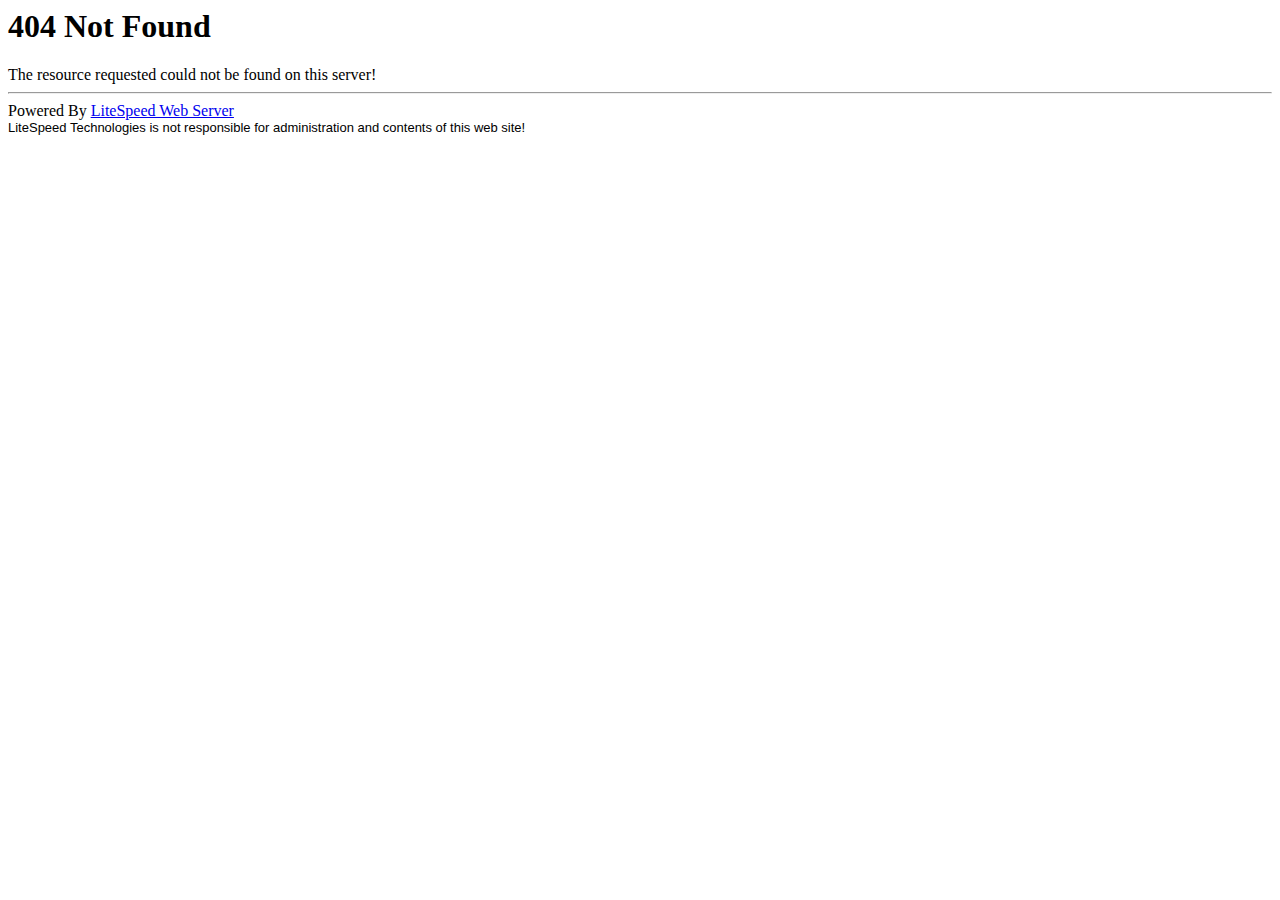
<file: ecom1/AppManager/assets/data-tables/images/sort_asc_disabled.html>
<html>
<head><title> 404 Not Found
</title></head>
<body><h1> 404 Not Found
</h1>
The resource requested could not be found on this server!<hr />
Powered By <a href='http://www.litespeedtech.com'>LiteSpeed Web Server</a><br />
<font face="Verdana, Arial, Helvetica" size=-1>LiteSpeed Technologies is not responsible for administration and contents of this web site!</font></body></html>
</file>
<file: ecom1/ecom1/css/vendor.css>
/*
- Jarallax
- Chocolat
*/

/*--------------------------------------------------------------
/** Jarallax
--------------------------------------------------------------*/
.jarallax {
  position: relative;
  z-index: 0;
  min-height: 420px;
}

.jarallax>.jarallax-img {
  position: absolute;
  object-fit: cover;
  top: 0;
  left: 0;
  width: 100%;
  height: 100%;
  z-index: -1;
}

.jarallax-keep-img {
  position: relative;
  z-index: 0;
}

.jarallax-keep-img>.jarallax-img {
  position: relative;
  display: block;
  max-width: 100%;
  height: auto;
  z-index: -100;
}


/*--------------------------------------------------------------
/** Colorbox Lightbox
--------------------------------------------------------------*/
/*
    Colorbox Core Style:
    The following CSS is consistent between example themes and should not be altered.
*/
#colorbox, #cboxOverlay, #cboxWrapper{position:absolute; top:0; left:0; z-index:9999; overflow:hidden; -webkit-transform: translate3d(0,0,0);}
#cboxWrapper {max-width:none;}
#cboxOverlay{position:fixed; width:100%; height:100%;}
#cboxMiddleLeft, #cboxBottomLeft{clear:left;}
#cboxContent{position:relative;}
#cboxLoadedContent{overflow:auto; -webkit-overflow-scrolling: touch;}
#cboxTitle{margin:0;}
#cboxLoadingOverlay, #cboxLoadingGraphic{position:absolute; top:0; left:0; width:100%; height:100%;}
#cboxPrevious, #cboxNext, #cboxClose, #cboxSlideshow{cursor:pointer;}
.cboxPhoto{float:left; margin:auto; border:0; display:block; max-width:none; -ms-interpolation-mode:bicubic;}
.cboxIframe{width:100%; height:100%; display:block; border:0; padding:0; margin:0;}
#colorbox, #cboxContent, #cboxLoadedContent{box-sizing:content-box; -moz-box-sizing:content-box; -webkit-box-sizing:content-box;}

/* 
    User Style:
    Change the following styles to modify the appearance of Colorbox.  They are
    ordered & tabbed in a way that represents the nesting of the generated HTML.
*/
#cboxOverlay{background:#000;}
#colorbox{outline:0;}
#cboxContent{margin-top:20px;background:#000;}
.cboxIframe{background:#fff;}
#cboxError{padding:50px; border:1px solid #ccc;}
#cboxLoadedContent{border:5px solid #000; background:#fff;}
#cboxTitle{position:absolute; top:-20px; left:0; color:#ccc;}
#cboxCurrent{position:absolute; top:-20px; right:0px; color:#ccc;}
#cboxLoadingGraphic{background:url(../images/colorbox/loading.gif) no-repeat center center;}

/* these elements are buttons, and may need to have additional styles reset to avoid unwanted base styles */
#cboxPrevious, #cboxNext, #cboxSlideshow, #cboxClose {border:0; padding:0; margin:0; overflow:visible; width:auto; background:none; }

/* avoid outlines on :active (mouseclick), but preserve outlines on :focus (tabbed navigating) */
#cboxPrevious:active, #cboxNext:active, #cboxSlideshow:active, #cboxClose:active {outline:0;}

#cboxSlideshow{position:absolute; top:-20px; right:90px; color:#fff;}
#cboxPrevious{position:absolute; top:50%; left:5px; margin-top:-32px; background:url(../images/colorbox/controls.png) no-repeat top left; width:28px; height:65px; text-indent:-9999px;}
#cboxPrevious:hover{background-position:bottom left;}
#cboxNext{position:absolute; top:50%; right:5px; margin-top:-32px; background:url(../images/colorbox/controls.png) no-repeat top right; width:28px; height:65px; text-indent:-9999px;}
#cboxNext:hover{background-position:bottom right;}
#cboxClose{position:absolute; top:5px; right:5px; display:block; background:url(../images/colorbox/controls.png) no-repeat top center; width:38px; height:19px; text-indent:-9999px;}
#cboxClose:hover{background-position:bottom center;}


/* AOS  */

[data-aos][data-aos][data-aos-duration="50"],body[data-aos-duration="50"] [data-aos]{transition-duration:50ms}[data-aos][data-aos][data-aos-delay="50"],body[data-aos-delay="50"] [data-aos]{transition-delay:0}[data-aos][data-aos][data-aos-delay="50"].aos-animate,body[data-aos-delay="50"] [data-aos].aos-animate{transition-delay:50ms}[data-aos][data-aos][data-aos-duration="100"],body[data-aos-duration="100"] [data-aos]{transition-duration:.1s}[data-aos][data-aos][data-aos-delay="100"],body[data-aos-delay="100"] [data-aos]{transition-delay:0}[data-aos][data-aos][data-aos-delay="100"].aos-animate,body[data-aos-delay="100"] [data-aos].aos-animate{transition-delay:.1s}[data-aos][data-aos][data-aos-duration="150"],body[data-aos-duration="150"] [data-aos]{transition-duration:.15s}[data-aos][data-aos][data-aos-delay="150"],body[data-aos-delay="150"] [data-aos]{transition-delay:0}[data-aos][data-aos][data-aos-delay="150"].aos-animate,body[data-aos-delay="150"] [data-aos].aos-animate{transition-delay:.15s}[data-aos][data-aos][data-aos-duration="200"],body[data-aos-duration="200"] [data-aos]{transition-duration:.2s}[data-aos][data-aos][data-aos-delay="200"],body[data-aos-delay="200"] [data-aos]{transition-delay:0}[data-aos][data-aos][data-aos-delay="200"].aos-animate,body[data-aos-delay="200"] [data-aos].aos-animate{transition-delay:.2s}[data-aos][data-aos][data-aos-duration="250"],body[data-aos-duration="250"] [data-aos]{transition-duration:.25s}[data-aos][data-aos][data-aos-delay="250"],body[data-aos-delay="250"] [data-aos]{transition-delay:0}[data-aos][data-aos][data-aos-delay="250"].aos-animate,body[data-aos-delay="250"] [data-aos].aos-animate{transition-delay:.25s}[data-aos][data-aos][data-aos-duration="300"],body[data-aos-duration="300"] [data-aos]{transition-duration:.3s}[data-aos][data-aos][data-aos-delay="300"],body[data-aos-delay="300"] [data-aos]{transition-delay:0}[data-aos][data-aos][data-aos-delay="300"].aos-animate,body[data-aos-delay="300"] [data-aos].aos-animate{transition-delay:.3s}[data-aos][data-aos][data-aos-duration="350"],body[data-aos-duration="350"] [data-aos]{transition-duration:.35s}[data-aos][data-aos][data-aos-delay="350"],body[data-aos-delay="350"] [data-aos]{transition-delay:0}[data-aos][data-aos][data-aos-delay="350"].aos-animate,body[data-aos-delay="350"] [data-aos].aos-animate{transition-delay:.35s}[data-aos][data-aos][data-aos-duration="400"],body[data-aos-duration="400"] [data-aos]{transition-duration:.4s}[data-aos][data-aos][data-aos-delay="400"],body[data-aos-delay="400"] [data-aos]{transition-delay:0}[data-aos][data-aos][data-aos-delay="400"].aos-animate,body[data-aos-delay="400"] [data-aos].aos-animate{transition-delay:.4s}[data-aos][data-aos][data-aos-duration="450"],body[data-aos-duration="450"] [data-aos]{transition-duration:.45s}[data-aos][data-aos][data-aos-delay="450"],body[data-aos-delay="450"] [data-aos]{transition-delay:0}[data-aos][data-aos][data-aos-delay="450"].aos-animate,body[data-aos-delay="450"] [data-aos].aos-animate{transition-delay:.45s}[data-aos][data-aos][data-aos-duration="500"],body[data-aos-duration="500"] [data-aos]{transition-duration:.5s}[data-aos][data-aos][data-aos-delay="500"],body[data-aos-delay="500"] [data-aos]{transition-delay:0}[data-aos][data-aos][data-aos-delay="500"].aos-animate,body[data-aos-delay="500"] [data-aos].aos-animate{transition-delay:.5s}[data-aos][data-aos][data-aos-duration="550"],body[data-aos-duration="550"] [data-aos]{transition-duration:.55s}[data-aos][data-aos][data-aos-delay="550"],body[data-aos-delay="550"] [data-aos]{transition-delay:0}[data-aos][data-aos][data-aos-delay="550"].aos-animate,body[data-aos-delay="550"] [data-aos].aos-animate{transition-delay:.55s}[data-aos][data-aos][data-aos-duration="600"],body[data-aos-duration="600"] [data-aos]{transition-duration:.6s}[data-aos][data-aos][data-aos-delay="600"],body[data-aos-delay="600"] [data-aos]{transition-delay:0}[data-aos][data-aos][data-aos-delay="600"].aos-animate,body[data-aos-delay="600"] [data-aos].aos-animate{transition-delay:.6s}[data-aos][data-aos][data-aos-duration="650"],body[data-aos-duration="650"] [data-aos]{transition-duration:.65s}[data-aos][data-aos][data-aos-delay="650"],body[data-aos-delay="650"] [data-aos]{transition-delay:0}[data-aos][data-aos][data-aos-delay="650"].aos-animate,body[data-aos-delay="650"] [data-aos].aos-animate{transition-delay:.65s}[data-aos][data-aos][data-aos-duration="700"],body[data-aos-duration="700"] [data-aos]{transition-duration:.7s}[data-aos][data-aos][data-aos-delay="700"],body[data-aos-delay="700"] [data-aos]{transition-delay:0}[data-aos][data-aos][data-aos-delay="700"].aos-animate,body[data-aos-delay="700"] [data-aos].aos-animate{transition-delay:.7s}[data-aos][data-aos][data-aos-duration="750"],body[data-aos-duration="750"] [data-aos]{transition-duration:.75s}[data-aos][data-aos][data-aos-delay="750"],body[data-aos-delay="750"] [data-aos]{transition-delay:0}[data-aos][data-aos][data-aos-delay="750"].aos-animate,body[data-aos-delay="750"] [data-aos].aos-animate{transition-delay:.75s}[data-aos][data-aos][data-aos-duration="800"],body[data-aos-duration="800"] [data-aos]{transition-duration:.8s}[data-aos][data-aos][data-aos-delay="800"],body[data-aos-delay="800"] [data-aos]{transition-delay:0}[data-aos][data-aos][data-aos-delay="800"].aos-animate,body[data-aos-delay="800"] [data-aos].aos-animate{transition-delay:.8s}[data-aos][data-aos][data-aos-duration="850"],body[data-aos-duration="850"] [data-aos]{transition-duration:.85s}[data-aos][data-aos][data-aos-delay="850"],body[data-aos-delay="850"] [data-aos]{transition-delay:0}[data-aos][data-aos][data-aos-delay="850"].aos-animate,body[data-aos-delay="850"] [data-aos].aos-animate{transition-delay:.85s}[data-aos][data-aos][data-aos-duration="900"],body[data-aos-duration="900"] [data-aos]{transition-duration:.9s}[data-aos][data-aos][data-aos-delay="900"],body[data-aos-delay="900"] [data-aos]{transition-delay:0}[data-aos][data-aos][data-aos-delay="900"].aos-animate,body[data-aos-delay="900"] [data-aos].aos-animate{transition-delay:.9s}[data-aos][data-aos][data-aos-duration="950"],body[data-aos-duration="950"] [data-aos]{transition-duration:.95s}[data-aos][data-aos][data-aos-delay="950"],body[data-aos-delay="950"] [data-aos]{transition-delay:0}[data-aos][data-aos][data-aos-delay="950"].aos-animate,body[data-aos-delay="950"] [data-aos].aos-animate{transition-delay:.95s}[data-aos][data-aos][data-aos-duration="1000"],body[data-aos-duration="1000"] [data-aos]{transition-duration:1s}[data-aos][data-aos][data-aos-delay="1000"],body[data-aos-delay="1000"] [data-aos]{transition-delay:0}[data-aos][data-aos][data-aos-delay="1000"].aos-animate,body[data-aos-delay="1000"] [data-aos].aos-animate{transition-delay:1s}[data-aos][data-aos][data-aos-duration="1050"],body[data-aos-duration="1050"] [data-aos]{transition-duration:1.05s}[data-aos][data-aos][data-aos-delay="1050"],body[data-aos-delay="1050"] [data-aos]{transition-delay:0}[data-aos][data-aos][data-aos-delay="1050"].aos-animate,body[data-aos-delay="1050"] [data-aos].aos-animate{transition-delay:1.05s}[data-aos][data-aos][data-aos-duration="1100"],body[data-aos-duration="1100"] [data-aos]{transition-duration:1.1s}[data-aos][data-aos][data-aos-delay="1100"],body[data-aos-delay="1100"] [data-aos]{transition-delay:0}[data-aos][data-aos][data-aos-delay="1100"].aos-animate,body[data-aos-delay="1100"] [data-aos].aos-animate{transition-delay:1.1s}[data-aos][data-aos][data-aos-duration="1150"],body[data-aos-duration="1150"] [data-aos]{transition-duration:1.15s}[data-aos][data-aos][data-aos-delay="1150"],body[data-aos-delay="1150"] [data-aos]{transition-delay:0}[data-aos][data-aos][data-aos-delay="1150"].aos-animate,body[data-aos-delay="1150"] [data-aos].aos-animate{transition-delay:1.15s}[data-aos][data-aos][data-aos-duration="1200"],body[data-aos-duration="1200"] [data-aos]{transition-duration:1.2s}[data-aos][data-aos][data-aos-delay="1200"],body[data-aos-delay="1200"] [data-aos]{transition-delay:0}[data-aos][data-aos][data-aos-delay="1200"].aos-animate,body[data-aos-delay="1200"] [data-aos].aos-animate{transition-delay:1.2s}[data-aos][data-aos][data-aos-duration="1250"],body[data-aos-duration="1250"] [data-aos]{transition-duration:1.25s}[data-aos][data-aos][data-aos-delay="1250"],body[data-aos-delay="1250"] [data-aos]{transition-delay:0}[data-aos][data-aos][data-aos-delay="1250"].aos-animate,body[data-aos-delay="1250"] [data-aos].aos-animate{transition-delay:1.25s}[data-aos][data-aos][data-aos-duration="1300"],body[data-aos-duration="1300"] [data-aos]{transition-duration:1.3s}[data-aos][data-aos][data-aos-delay="1300"],body[data-aos-delay="1300"] [data-aos]{transition-delay:0}[data-aos][data-aos][data-aos-delay="1300"].aos-animate,body[data-aos-delay="1300"] [data-aos].aos-animate{transition-delay:1.3s}[data-aos][data-aos][data-aos-duration="1350"],body[data-aos-duration="1350"] [data-aos]{transition-duration:1.35s}[data-aos][data-aos][data-aos-delay="1350"],body[data-aos-delay="1350"] [data-aos]{transition-delay:0}[data-aos][data-aos][data-aos-delay="1350"].aos-animate,body[data-aos-delay="1350"] [data-aos].aos-animate{transition-delay:1.35s}[data-aos][data-aos][data-aos-duration="1400"],body[data-aos-duration="1400"] [data-aos]{transition-duration:1.4s}[data-aos][data-aos][data-aos-delay="1400"],body[data-aos-delay="1400"] [data-aos]{transition-delay:0}[data-aos][data-aos][data-aos-delay="1400"].aos-animate,body[data-aos-delay="1400"] [data-aos].aos-animate{transition-delay:1.4s}[data-aos][data-aos][data-aos-duration="1450"],body[data-aos-duration="1450"] [data-aos]{transition-duration:1.45s}[data-aos][data-aos][data-aos-delay="1450"],body[data-aos-delay="1450"] [data-aos]{transition-delay:0}[data-aos][data-aos][data-aos-delay="1450"].aos-animate,body[data-aos-delay="1450"] [data-aos].aos-animate{transition-delay:1.45s}[data-aos][data-aos][data-aos-duration="1500"],body[data-aos-duration="1500"] [data-aos]{transition-duration:1.5s}[data-aos][data-aos][data-aos-delay="1500"],body[data-aos-delay="1500"] [data-aos]{transition-delay:0}[data-aos][data-aos][data-aos-delay="1500"].aos-animate,body[data-aos-delay="1500"] [data-aos].aos-animate{transition-delay:1.5s}[data-aos][data-aos][data-aos-duration="1550"],body[data-aos-duration="1550"] [data-aos]{transition-duration:1.55s}[data-aos][data-aos][data-aos-delay="1550"],body[data-aos-delay="1550"] [data-aos]{transition-delay:0}[data-aos][data-aos][data-aos-delay="1550"].aos-animate,body[data-aos-delay="1550"] [data-aos].aos-animate{transition-delay:1.55s}[data-aos][data-aos][data-aos-duration="1600"],body[data-aos-duration="1600"] [data-aos]{transition-duration:1.6s}[data-aos][data-aos][data-aos-delay="1600"],body[data-aos-delay="1600"] [data-aos]{transition-delay:0}[data-aos][data-aos][data-aos-delay="1600"].aos-animate,body[data-aos-delay="1600"] [data-aos].aos-animate{transition-delay:1.6s}[data-aos][data-aos][data-aos-duration="1650"],body[data-aos-duration="1650"] [data-aos]{transition-duration:1.65s}[data-aos][data-aos][data-aos-delay="1650"],body[data-aos-delay="1650"] [data-aos]{transition-delay:0}[data-aos][data-aos][data-aos-delay="1650"].aos-animate,body[data-aos-delay="1650"] [data-aos].aos-animate{transition-delay:1.65s}[data-aos][data-aos][data-aos-duration="1700"],body[data-aos-duration="1700"] [data-aos]{transition-duration:1.7s}[data-aos][data-aos][data-aos-delay="1700"],body[data-aos-delay="1700"] [data-aos]{transition-delay:0}[data-aos][data-aos][data-aos-delay="1700"].aos-animate,body[data-aos-delay="1700"] [data-aos].aos-animate{transition-delay:1.7s}[data-aos][data-aos][data-aos-duration="1750"],body[data-aos-duration="1750"] [data-aos]{transition-duration:1.75s}[data-aos][data-aos][data-aos-delay="1750"],body[data-aos-delay="1750"] [data-aos]{transition-delay:0}[data-aos][data-aos][data-aos-delay="1750"].aos-animate,body[data-aos-delay="1750"] [data-aos].aos-animate{transition-delay:1.75s}[data-aos][data-aos][data-aos-duration="1800"],body[data-aos-duration="1800"] [data-aos]{transition-duration:1.8s}[data-aos][data-aos][data-aos-delay="1800"],body[data-aos-delay="1800"] [data-aos]{transition-delay:0}[data-aos][data-aos][data-aos-delay="1800"].aos-animate,body[data-aos-delay="1800"] [data-aos].aos-animate{transition-delay:1.8s}[data-aos][data-aos][data-aos-duration="1850"],body[data-aos-duration="1850"] [data-aos]{transition-duration:1.85s}[data-aos][data-aos][data-aos-delay="1850"],body[data-aos-delay="1850"] [data-aos]{transition-delay:0}[data-aos][data-aos][data-aos-delay="1850"].aos-animate,body[data-aos-delay="1850"] [data-aos].aos-animate{transition-delay:1.85s}[data-aos][data-aos][data-aos-duration="1900"],body[data-aos-duration="1900"] [data-aos]{transition-duration:1.9s}[data-aos][data-aos][data-aos-delay="1900"],body[data-aos-delay="1900"] [data-aos]{transition-delay:0}[data-aos][data-aos][data-aos-delay="1900"].aos-animate,body[data-aos-delay="1900"] [data-aos].aos-animate{transition-delay:1.9s}[data-aos][data-aos][data-aos-duration="1950"],body[data-aos-duration="1950"] [data-aos]{transition-duration:1.95s}[data-aos][data-aos][data-aos-delay="1950"],body[data-aos-delay="1950"] [data-aos]{transition-delay:0}[data-aos][data-aos][data-aos-delay="1950"].aos-animate,body[data-aos-delay="1950"] [data-aos].aos-animate{transition-delay:1.95s}[data-aos][data-aos][data-aos-duration="2000"],body[data-aos-duration="2000"] [data-aos]{transition-duration:2s}[data-aos][data-aos][data-aos-delay="2000"],body[data-aos-delay="2000"] [data-aos]{transition-delay:0}[data-aos][data-aos][data-aos-delay="2000"].aos-animate,body[data-aos-delay="2000"] [data-aos].aos-animate{transition-delay:2s}[data-aos][data-aos][data-aos-duration="2050"],body[data-aos-duration="2050"] [data-aos]{transition-duration:2.05s}[data-aos][data-aos][data-aos-delay="2050"],body[data-aos-delay="2050"] [data-aos]{transition-delay:0}[data-aos][data-aos][data-aos-delay="2050"].aos-animate,body[data-aos-delay="2050"] [data-aos].aos-animate{transition-delay:2.05s}[data-aos][data-aos][data-aos-duration="2100"],body[data-aos-duration="2100"] [data-aos]{transition-duration:2.1s}[data-aos][data-aos][data-aos-delay="2100"],body[data-aos-delay="2100"] [data-aos]{transition-delay:0}[data-aos][data-aos][data-aos-delay="2100"].aos-animate,body[data-aos-delay="2100"] [data-aos].aos-animate{transition-delay:2.1s}[data-aos][data-aos][data-aos-duration="2150"],body[data-aos-duration="2150"] [data-aos]{transition-duration:2.15s}[data-aos][data-aos][data-aos-delay="2150"],body[data-aos-delay="2150"] [data-aos]{transition-delay:0}[data-aos][data-aos][data-aos-delay="2150"].aos-animate,body[data-aos-delay="2150"] [data-aos].aos-animate{transition-delay:2.15s}[data-aos][data-aos][data-aos-duration="2200"],body[data-aos-duration="2200"] [data-aos]{transition-duration:2.2s}[data-aos][data-aos][data-aos-delay="2200"],body[data-aos-delay="2200"] [data-aos]{transition-delay:0}[data-aos][data-aos][data-aos-delay="2200"].aos-animate,body[data-aos-delay="2200"] [data-aos].aos-animate{transition-delay:2.2s}[data-aos][data-aos][data-aos-duration="2250"],body[data-aos-duration="2250"] [data-aos]{transition-duration:2.25s}[data-aos][data-aos][data-aos-delay="2250"],body[data-aos-delay="2250"] [data-aos]{transition-delay:0}[data-aos][data-aos][data-aos-delay="2250"].aos-animate,body[data-aos-delay="2250"] [data-aos].aos-animate{transition-delay:2.25s}[data-aos][data-aos][data-aos-duration="2300"],body[data-aos-duration="2300"] [data-aos]{transition-duration:2.3s}[data-aos][data-aos][data-aos-delay="2300"],body[data-aos-delay="2300"] [data-aos]{transition-delay:0}[data-aos][data-aos][data-aos-delay="2300"].aos-animate,body[data-aos-delay="2300"] [data-aos].aos-animate{transition-delay:2.3s}[data-aos][data-aos][data-aos-duration="2350"],body[data-aos-duration="2350"] [data-aos]{transition-duration:2.35s}[data-aos][data-aos][data-aos-delay="2350"],body[data-aos-delay="2350"] [data-aos]{transition-delay:0}[data-aos][data-aos][data-aos-delay="2350"].aos-animate,body[data-aos-delay="2350"] [data-aos].aos-animate{transition-delay:2.35s}[data-aos][data-aos][data-aos-duration="2400"],body[data-aos-duration="2400"] [data-aos]{transition-duration:2.4s}[data-aos][data-aos][data-aos-delay="2400"],body[data-aos-delay="2400"] [data-aos]{transition-delay:0}[data-aos][data-aos][data-aos-delay="2400"].aos-animate,body[data-aos-delay="2400"] [data-aos].aos-animate{transition-delay:2.4s}[data-aos][data-aos][data-aos-duration="2450"],body[data-aos-duration="2450"] [data-aos]{transition-duration:2.45s}[data-aos][data-aos][data-aos-delay="2450"],body[data-aos-delay="2450"] [data-aos]{transition-delay:0}[data-aos][data-aos][data-aos-delay="2450"].aos-animate,body[data-aos-delay="2450"] [data-aos].aos-animate{transition-delay:2.45s}[data-aos][data-aos][data-aos-duration="2500"],body[data-aos-duration="2500"] [data-aos]{transition-duration:2.5s}[data-aos][data-aos][data-aos-delay="2500"],body[data-aos-delay="2500"] [data-aos]{transition-delay:0}[data-aos][data-aos][data-aos-delay="2500"].aos-animate,body[data-aos-delay="2500"] [data-aos].aos-animate{transition-delay:2.5s}[data-aos][data-aos][data-aos-duration="2550"],body[data-aos-duration="2550"] [data-aos]{transition-duration:2.55s}[data-aos][data-aos][data-aos-delay="2550"],body[data-aos-delay="2550"] [data-aos]{transition-delay:0}[data-aos][data-aos][data-aos-delay="2550"].aos-animate,body[data-aos-delay="2550"] [data-aos].aos-animate{transition-delay:2.55s}[data-aos][data-aos][data-aos-duration="2600"],body[data-aos-duration="2600"] [data-aos]{transition-duration:2.6s}[data-aos][data-aos][data-aos-delay="2600"],body[data-aos-delay="2600"] [data-aos]{transition-delay:0}[data-aos][data-aos][data-aos-delay="2600"].aos-animate,body[data-aos-delay="2600"] [data-aos].aos-animate{transition-delay:2.6s}[data-aos][data-aos][data-aos-duration="2650"],body[data-aos-duration="2650"] [data-aos]{transition-duration:2.65s}[data-aos][data-aos][data-aos-delay="2650"],body[data-aos-delay="2650"] [data-aos]{transition-delay:0}[data-aos][data-aos][data-aos-delay="2650"].aos-animate,body[data-aos-delay="2650"] [data-aos].aos-animate{transition-delay:2.65s}[data-aos][data-aos][data-aos-duration="2700"],body[data-aos-duration="2700"] [data-aos]{transition-duration:2.7s}[data-aos][data-aos][data-aos-delay="2700"],body[data-aos-delay="2700"] [data-aos]{transition-delay:0}[data-aos][data-aos][data-aos-delay="2700"].aos-animate,body[data-aos-delay="2700"] [data-aos].aos-animate{transition-delay:2.7s}[data-aos][data-aos][data-aos-duration="2750"],body[data-aos-duration="2750"] [data-aos]{transition-duration:2.75s}[data-aos][data-aos][data-aos-delay="2750"],body[data-aos-delay="2750"] [data-aos]{transition-delay:0}[data-aos][data-aos][data-aos-delay="2750"].aos-animate,body[data-aos-delay="2750"] [data-aos].aos-animate{transition-delay:2.75s}[data-aos][data-aos][data-aos-duration="2800"],body[data-aos-duration="2800"] [data-aos]{transition-duration:2.8s}[data-aos][data-aos][data-aos-delay="2800"],body[data-aos-delay="2800"] [data-aos]{transition-delay:0}[data-aos][data-aos][data-aos-delay="2800"].aos-animate,body[data-aos-delay="2800"] [data-aos].aos-animate{transition-delay:2.8s}[data-aos][data-aos][data-aos-duration="2850"],body[data-aos-duration="2850"] [data-aos]{transition-duration:2.85s}[data-aos][data-aos][data-aos-delay="2850"],body[data-aos-delay="2850"] [data-aos]{transition-delay:0}[data-aos][data-aos][data-aos-delay="2850"].aos-animate,body[data-aos-delay="2850"] [data-aos].aos-animate{transition-delay:2.85s}[data-aos][data-aos][data-aos-duration="2900"],body[data-aos-duration="2900"] [data-aos]{transition-duration:2.9s}[data-aos][data-aos][data-aos-delay="2900"],body[data-aos-delay="2900"] [data-aos]{transition-delay:0}[data-aos][data-aos][data-aos-delay="2900"].aos-animate,body[data-aos-delay="2900"] [data-aos].aos-animate{transition-delay:2.9s}[data-aos][data-aos][data-aos-duration="2950"],body[data-aos-duration="2950"] [data-aos]{transition-duration:2.95s}[data-aos][data-aos][data-aos-delay="2950"],body[data-aos-delay="2950"] [data-aos]{transition-delay:0}[data-aos][data-aos][data-aos-delay="2950"].aos-animate,body[data-aos-delay="2950"] [data-aos].aos-animate{transition-delay:2.95s}[data-aos][data-aos][data-aos-duration="3000"],body[data-aos-duration="3000"] [data-aos]{transition-duration:3s}[data-aos][data-aos][data-aos-delay="3000"],body[data-aos-delay="3000"] [data-aos]{transition-delay:0}[data-aos][data-aos][data-aos-delay="3000"].aos-animate,body[data-aos-delay="3000"] [data-aos].aos-animate{transition-delay:3s}[data-aos][data-aos][data-aos-easing=linear],body[data-aos-easing=linear] [data-aos]{transition-timing-function:cubic-bezier(.25,.25,.75,.75)}[data-aos][data-aos][data-aos-easing=ease],body[data-aos-easing=ease] [data-aos]{transition-timing-function:ease}[data-aos][data-aos][data-aos-easing=ease-in],body[data-aos-easing=ease-in] [data-aos]{transition-timing-function:ease-in}[data-aos][data-aos][data-aos-easing=ease-out],body[data-aos-easing=ease-out] [data-aos]{transition-timing-function:ease-out}[data-aos][data-aos][data-aos-easing=ease-in-out],body[data-aos-easing=ease-in-out] [data-aos]{transition-timing-function:ease-in-out}[data-aos][data-aos][data-aos-easing=ease-in-back],body[data-aos-easing=ease-in-back] [data-aos]{transition-timing-function:cubic-bezier(.6,-.28,.735,.045)}[data-aos][data-aos][data-aos-easing=ease-out-back],body[data-aos-easing=ease-out-back] [data-aos]{transition-timing-function:cubic-bezier(.175,.885,.32,1.275)}[data-aos][data-aos][data-aos-easing=ease-in-out-back],body[data-aos-easing=ease-in-out-back] [data-aos]{transition-timing-function:cubic-bezier(.68,-.55,.265,1.55)}[data-aos][data-aos][data-aos-easing=ease-in-sine],body[data-aos-easing=ease-in-sine] [data-aos]{transition-timing-function:cubic-bezier(.47,0,.745,.715)}[data-aos][data-aos][data-aos-easing=ease-out-sine],body[data-aos-easing=ease-out-sine] [data-aos]{transition-timing-function:cubic-bezier(.39,.575,.565,1)}[data-aos][data-aos][data-aos-easing=ease-in-out-sine],body[data-aos-easing=ease-in-out-sine] [data-aos]{transition-timing-function:cubic-bezier(.445,.05,.55,.95)}[data-aos][data-aos][data-aos-easing=ease-in-quad],body[data-aos-easing=ease-in-quad] [data-aos]{transition-timing-function:cubic-bezier(.55,.085,.68,.53)}[data-aos][data-aos][data-aos-easing=ease-out-quad],body[data-aos-easing=ease-out-quad] [data-aos]{transition-timing-function:cubic-bezier(.25,.46,.45,.94)}[data-aos][data-aos][data-aos-easing=ease-in-out-quad],body[data-aos-easing=ease-in-out-quad] [data-aos]{transition-timing-function:cubic-bezier(.455,.03,.515,.955)}[data-aos][data-aos][data-aos-easing=ease-in-cubic],body[data-aos-easing=ease-in-cubic] [data-aos]{transition-timing-function:cubic-bezier(.55,.085,.68,.53)}[data-aos][data-aos][data-aos-easing=ease-out-cubic],body[data-aos-easing=ease-out-cubic] [data-aos]{transition-timing-function:cubic-bezier(.25,.46,.45,.94)}[data-aos][data-aos][data-aos-easing=ease-in-out-cubic],body[data-aos-easing=ease-in-out-cubic] [data-aos]{transition-timing-function:cubic-bezier(.455,.03,.515,.955)}[data-aos][data-aos][data-aos-easing=ease-in-quart],body[data-aos-easing=ease-in-quart] [data-aos]{transition-timing-function:cubic-bezier(.55,.085,.68,.53)}[data-aos][data-aos][data-aos-easing=ease-out-quart],body[data-aos-easing=ease-out-quart] [data-aos]{transition-timing-function:cubic-bezier(.25,.46,.45,.94)}[data-aos][data-aos][data-aos-easing=ease-in-out-quart],body[data-aos-easing=ease-in-out-quart] [data-aos]{transition-timing-function:cubic-bezier(.455,.03,.515,.955)}[data-aos^=fade][data-aos^=fade]{opacity:0;transition-property:opacity,transform}[data-aos^=fade][data-aos^=fade].aos-animate{opacity:1;transform:translateZ(0)}[data-aos=fade-up]{transform:translate3d(0,100px,0)}[data-aos=fade-down]{transform:translate3d(0,-100px,0)}[data-aos=fade-right]{transform:translate3d(-100px,0,0)}[data-aos=fade-left]{transform:translate3d(100px,0,0)}[data-aos=fade-up-right]{transform:translate3d(-100px,100px,0)}[data-aos=fade-up-left]{transform:translate3d(100px,100px,0)}[data-aos=fade-down-right]{transform:translate3d(-100px,-100px,0)}[data-aos=fade-down-left]{transform:translate3d(100px,-100px,0)}[data-aos^=zoom][data-aos^=zoom]{opacity:0;transition-property:opacity,transform}[data-aos^=zoom][data-aos^=zoom].aos-animate{opacity:1;transform:translateZ(0) scale(1)}[data-aos=zoom-in]{transform:scale(.6)}[data-aos=zoom-in-up]{transform:translate3d(0,100px,0) scale(.6)}[data-aos=zoom-in-down]{transform:translate3d(0,-100px,0) scale(.6)}[data-aos=zoom-in-right]{transform:translate3d(-100px,0,0) scale(.6)}[data-aos=zoom-in-left]{transform:translate3d(100px,0,0) scale(.6)}[data-aos=zoom-out]{transform:scale(1.2)}[data-aos=zoom-out-up]{transform:translate3d(0,100px,0) scale(1.2)}[data-aos=zoom-out-down]{transform:translate3d(0,-100px,0) scale(1.2)}[data-aos=zoom-out-right]{transform:translate3d(-100px,0,0) scale(1.2)}[data-aos=zoom-out-left]{transform:translate3d(100px,0,0) scale(1.2)}[data-aos^=slide][data-aos^=slide]{transition-property:transform}[data-aos^=slide][data-aos^=slide].aos-animate{transform:translateZ(0)}[data-aos=slide-up]{transform:translate3d(0,100%,0)}[data-aos=slide-down]{transform:translate3d(0,-100%,0)}[data-aos=slide-right]{transform:translate3d(-100%,0,0)}[data-aos=slide-left]{transform:translate3d(100%,0,0)}[data-aos^=flip][data-aos^=flip]{backface-visibility:hidden;transition-property:transform}[data-aos=flip-left]{transform:perspective(2500px) rotateY(-100deg)}[data-aos=flip-left].aos-animate{transform:perspective(2500px) rotateY(0)}[data-aos=flip-right]{transform:perspective(2500px) rotateY(100deg)}[data-aos=flip-right].aos-animate{transform:perspective(2500px) rotateY(0)}[data-aos=flip-up]{transform:perspective(2500px) rotateX(-100deg)}[data-aos=flip-up].aos-animate{transform:perspective(2500px) rotateX(0)}[data-aos=flip-down]{transform:perspective(2500px) rotateX(100deg)}[data-aos=flip-down].aos-animate{transform:perspective(2500px) rotateX(0)}
</file>
<file: ecom1/ecom1/Models/kaira-1.0.0/css/vendor.css>
/*
- Jarallax
- Chocolat
*/

/*--------------------------------------------------------------
/** Jarallax
--------------------------------------------------------------*/
.jarallax {
  position: relative;
  z-index: 0;
  min-height: 420px;
}

.jarallax>.jarallax-img {
  position: absolute;
  object-fit: cover;
  top: 0;
  left: 0;
  width: 100%;
  height: 100%;
  z-index: -1;
}

.jarallax-keep-img {
  position: relative;
  z-index: 0;
}

.jarallax-keep-img>.jarallax-img {
  position: relative;
  display: block;
  max-width: 100%;
  height: auto;
  z-index: -100;
}


/*--------------------------------------------------------------
/** Colorbox Lightbox
--------------------------------------------------------------*/
/*
    Colorbox Core Style:
    The following CSS is consistent between example themes and should not be altered.
*/
#colorbox, #cboxOverlay, #cboxWrapper{position:absolute; top:0; left:0; z-index:9999; overflow:hidden; -webkit-transform: translate3d(0,0,0);}
#cboxWrapper {max-width:none;}
#cboxOverlay{position:fixed; width:100%; height:100%;}
#cboxMiddleLeft, #cboxBottomLeft{clear:left;}
#cboxContent{position:relative;}
#cboxLoadedContent{overflow:auto; -webkit-overflow-scrolling: touch;}
#cboxTitle{margin:0;}
#cboxLoadingOverlay, #cboxLoadingGraphic{position:absolute; top:0; left:0; width:100%; height:100%;}
#cboxPrevious, #cboxNext, #cboxClose, #cboxSlideshow{cursor:pointer;}
.cboxPhoto{float:left; margin:auto; border:0; display:block; max-width:none; -ms-interpolation-mode:bicubic;}
.cboxIframe{width:100%; height:100%; display:block; border:0; padding:0; margin:0;}
#colorbox, #cboxContent, #cboxLoadedContent{box-sizing:content-box; -moz-box-sizing:content-box; -webkit-box-sizing:content-box;}

/* 
    User Style:
    Change the following styles to modify the appearance of Colorbox.  They are
    ordered & tabbed in a way that represents the nesting of the generated HTML.
*/
#cboxOverlay{background:#000;}
#colorbox{outline:0;}
#cboxContent{margin-top:20px;background:#000;}
.cboxIframe{background:#fff;}
#cboxError{padding:50px; border:1px solid #ccc;}
#cboxLoadedContent{border:5px solid #000; background:#fff;}
#cboxTitle{position:absolute; top:-20px; left:0; color:#ccc;}
#cboxCurrent{position:absolute; top:-20px; right:0px; color:#ccc;}
#cboxLoadingGraphic{background:url(../images/colorbox/loading.gif) no-repeat center center;}

/* these elements are buttons, and may need to have additional styles reset to avoid unwanted base styles */
#cboxPrevious, #cboxNext, #cboxSlideshow, #cboxClose {border:0; padding:0; margin:0; overflow:visible; width:auto; background:none; }

/* avoid outlines on :active (mouseclick), but preserve outlines on :focus (tabbed navigating) */
#cboxPrevious:active, #cboxNext:active, #cboxSlideshow:active, #cboxClose:active {outline:0;}

#cboxSlideshow{position:absolute; top:-20px; right:90px; color:#fff;}
#cboxPrevious{position:absolute; top:50%; left:5px; margin-top:-32px; background:url(../images/colorbox/controls.png) no-repeat top left; width:28px; height:65px; text-indent:-9999px;}
#cboxPrevious:hover{background-position:bottom left;}
#cboxNext{position:absolute; top:50%; right:5px; margin-top:-32px; background:url(../images/colorbox/controls.png) no-repeat top right; width:28px; height:65px; text-indent:-9999px;}
#cboxNext:hover{background-position:bottom right;}
#cboxClose{position:absolute; top:5px; right:5px; display:block; background:url(../images/colorbox/controls.png) no-repeat top center; width:38px; height:19px; text-indent:-9999px;}
#cboxClose:hover{background-position:bottom center;}


/* AOS  */

[data-aos][data-aos][data-aos-duration="50"],body[data-aos-duration="50"] [data-aos]{transition-duration:50ms}[data-aos][data-aos][data-aos-delay="50"],body[data-aos-delay="50"] [data-aos]{transition-delay:0}[data-aos][data-aos][data-aos-delay="50"].aos-animate,body[data-aos-delay="50"] [data-aos].aos-animate{transition-delay:50ms}[data-aos][data-aos][data-aos-duration="100"],body[data-aos-duration="100"] [data-aos]{transition-duration:.1s}[data-aos][data-aos][data-aos-delay="100"],body[data-aos-delay="100"] [data-aos]{transition-delay:0}[data-aos][data-aos][data-aos-delay="100"].aos-animate,body[data-aos-delay="100"] [data-aos].aos-animate{transition-delay:.1s}[data-aos][data-aos][data-aos-duration="150"],body[data-aos-duration="150"] [data-aos]{transition-duration:.15s}[data-aos][data-aos][data-aos-delay="150"],body[data-aos-delay="150"] [data-aos]{transition-delay:0}[data-aos][data-aos][data-aos-delay="150"].aos-animate,body[data-aos-delay="150"] [data-aos].aos-animate{transition-delay:.15s}[data-aos][data-aos][data-aos-duration="200"],body[data-aos-duration="200"] [data-aos]{transition-duration:.2s}[data-aos][data-aos][data-aos-delay="200"],body[data-aos-delay="200"] [data-aos]{transition-delay:0}[data-aos][data-aos][data-aos-delay="200"].aos-animate,body[data-aos-delay="200"] [data-aos].aos-animate{transition-delay:.2s}[data-aos][data-aos][data-aos-duration="250"],body[data-aos-duration="250"] [data-aos]{transition-duration:.25s}[data-aos][data-aos][data-aos-delay="250"],body[data-aos-delay="250"] [data-aos]{transition-delay:0}[data-aos][data-aos][data-aos-delay="250"].aos-animate,body[data-aos-delay="250"] [data-aos].aos-animate{transition-delay:.25s}[data-aos][data-aos][data-aos-duration="300"],body[data-aos-duration="300"] [data-aos]{transition-duration:.3s}[data-aos][data-aos][data-aos-delay="300"],body[data-aos-delay="300"] [data-aos]{transition-delay:0}[data-aos][data-aos][data-aos-delay="300"].aos-animate,body[data-aos-delay="300"] [data-aos].aos-animate{transition-delay:.3s}[data-aos][data-aos][data-aos-duration="350"],body[data-aos-duration="350"] [data-aos]{transition-duration:.35s}[data-aos][data-aos][data-aos-delay="350"],body[data-aos-delay="350"] [data-aos]{transition-delay:0}[data-aos][data-aos][data-aos-delay="350"].aos-animate,body[data-aos-delay="350"] [data-aos].aos-animate{transition-delay:.35s}[data-aos][data-aos][data-aos-duration="400"],body[data-aos-duration="400"] [data-aos]{transition-duration:.4s}[data-aos][data-aos][data-aos-delay="400"],body[data-aos-delay="400"] [data-aos]{transition-delay:0}[data-aos][data-aos][data-aos-delay="400"].aos-animate,body[data-aos-delay="400"] [data-aos].aos-animate{transition-delay:.4s}[data-aos][data-aos][data-aos-duration="450"],body[data-aos-duration="450"] [data-aos]{transition-duration:.45s}[data-aos][data-aos][data-aos-delay="450"],body[data-aos-delay="450"] [data-aos]{transition-delay:0}[data-aos][data-aos][data-aos-delay="450"].aos-animate,body[data-aos-delay="450"] [data-aos].aos-animate{transition-delay:.45s}[data-aos][data-aos][data-aos-duration="500"],body[data-aos-duration="500"] [data-aos]{transition-duration:.5s}[data-aos][data-aos][data-aos-delay="500"],body[data-aos-delay="500"] [data-aos]{transition-delay:0}[data-aos][data-aos][data-aos-delay="500"].aos-animate,body[data-aos-delay="500"] [data-aos].aos-animate{transition-delay:.5s}[data-aos][data-aos][data-aos-duration="550"],body[data-aos-duration="550"] [data-aos]{transition-duration:.55s}[data-aos][data-aos][data-aos-delay="550"],body[data-aos-delay="550"] [data-aos]{transition-delay:0}[data-aos][data-aos][data-aos-delay="550"].aos-animate,body[data-aos-delay="550"] [data-aos].aos-animate{transition-delay:.55s}[data-aos][data-aos][data-aos-duration="600"],body[data-aos-duration="600"] [data-aos]{transition-duration:.6s}[data-aos][data-aos][data-aos-delay="600"],body[data-aos-delay="600"] [data-aos]{transition-delay:0}[data-aos][data-aos][data-aos-delay="600"].aos-animate,body[data-aos-delay="600"] [data-aos].aos-animate{transition-delay:.6s}[data-aos][data-aos][data-aos-duration="650"],body[data-aos-duration="650"] [data-aos]{transition-duration:.65s}[data-aos][data-aos][data-aos-delay="650"],body[data-aos-delay="650"] [data-aos]{transition-delay:0}[data-aos][data-aos][data-aos-delay="650"].aos-animate,body[data-aos-delay="650"] [data-aos].aos-animate{transition-delay:.65s}[data-aos][data-aos][data-aos-duration="700"],body[data-aos-duration="700"] [data-aos]{transition-duration:.7s}[data-aos][data-aos][data-aos-delay="700"],body[data-aos-delay="700"] [data-aos]{transition-delay:0}[data-aos][data-aos][data-aos-delay="700"].aos-animate,body[data-aos-delay="700"] [data-aos].aos-animate{transition-delay:.7s}[data-aos][data-aos][data-aos-duration="750"],body[data-aos-duration="750"] [data-aos]{transition-duration:.75s}[data-aos][data-aos][data-aos-delay="750"],body[data-aos-delay="750"] [data-aos]{transition-delay:0}[data-aos][data-aos][data-aos-delay="750"].aos-animate,body[data-aos-delay="750"] [data-aos].aos-animate{transition-delay:.75s}[data-aos][data-aos][data-aos-duration="800"],body[data-aos-duration="800"] [data-aos]{transition-duration:.8s}[data-aos][data-aos][data-aos-delay="800"],body[data-aos-delay="800"] [data-aos]{transition-delay:0}[data-aos][data-aos][data-aos-delay="800"].aos-animate,body[data-aos-delay="800"] [data-aos].aos-animate{transition-delay:.8s}[data-aos][data-aos][data-aos-duration="850"],body[data-aos-duration="850"] [data-aos]{transition-duration:.85s}[data-aos][data-aos][data-aos-delay="850"],body[data-aos-delay="850"] [data-aos]{transition-delay:0}[data-aos][data-aos][data-aos-delay="850"].aos-animate,body[data-aos-delay="850"] [data-aos].aos-animate{transition-delay:.85s}[data-aos][data-aos][data-aos-duration="900"],body[data-aos-duration="900"] [data-aos]{transition-duration:.9s}[data-aos][data-aos][data-aos-delay="900"],body[data-aos-delay="900"] [data-aos]{transition-delay:0}[data-aos][data-aos][data-aos-delay="900"].aos-animate,body[data-aos-delay="900"] [data-aos].aos-animate{transition-delay:.9s}[data-aos][data-aos][data-aos-duration="950"],body[data-aos-duration="950"] [data-aos]{transition-duration:.95s}[data-aos][data-aos][data-aos-delay="950"],body[data-aos-delay="950"] [data-aos]{transition-delay:0}[data-aos][data-aos][data-aos-delay="950"].aos-animate,body[data-aos-delay="950"] [data-aos].aos-animate{transition-delay:.95s}[data-aos][data-aos][data-aos-duration="1000"],body[data-aos-duration="1000"] [data-aos]{transition-duration:1s}[data-aos][data-aos][data-aos-delay="1000"],body[data-aos-delay="1000"] [data-aos]{transition-delay:0}[data-aos][data-aos][data-aos-delay="1000"].aos-animate,body[data-aos-delay="1000"] [data-aos].aos-animate{transition-delay:1s}[data-aos][data-aos][data-aos-duration="1050"],body[data-aos-duration="1050"] [data-aos]{transition-duration:1.05s}[data-aos][data-aos][data-aos-delay="1050"],body[data-aos-delay="1050"] [data-aos]{transition-delay:0}[data-aos][data-aos][data-aos-delay="1050"].aos-animate,body[data-aos-delay="1050"] [data-aos].aos-animate{transition-delay:1.05s}[data-aos][data-aos][data-aos-duration="1100"],body[data-aos-duration="1100"] [data-aos]{transition-duration:1.1s}[data-aos][data-aos][data-aos-delay="1100"],body[data-aos-delay="1100"] [data-aos]{transition-delay:0}[data-aos][data-aos][data-aos-delay="1100"].aos-animate,body[data-aos-delay="1100"] [data-aos].aos-animate{transition-delay:1.1s}[data-aos][data-aos][data-aos-duration="1150"],body[data-aos-duration="1150"] [data-aos]{transition-duration:1.15s}[data-aos][data-aos][data-aos-delay="1150"],body[data-aos-delay="1150"] [data-aos]{transition-delay:0}[data-aos][data-aos][data-aos-delay="1150"].aos-animate,body[data-aos-delay="1150"] [data-aos].aos-animate{transition-delay:1.15s}[data-aos][data-aos][data-aos-duration="1200"],body[data-aos-duration="1200"] [data-aos]{transition-duration:1.2s}[data-aos][data-aos][data-aos-delay="1200"],body[data-aos-delay="1200"] [data-aos]{transition-delay:0}[data-aos][data-aos][data-aos-delay="1200"].aos-animate,body[data-aos-delay="1200"] [data-aos].aos-animate{transition-delay:1.2s}[data-aos][data-aos][data-aos-duration="1250"],body[data-aos-duration="1250"] [data-aos]{transition-duration:1.25s}[data-aos][data-aos][data-aos-delay="1250"],body[data-aos-delay="1250"] [data-aos]{transition-delay:0}[data-aos][data-aos][data-aos-delay="1250"].aos-animate,body[data-aos-delay="1250"] [data-aos].aos-animate{transition-delay:1.25s}[data-aos][data-aos][data-aos-duration="1300"],body[data-aos-duration="1300"] [data-aos]{transition-duration:1.3s}[data-aos][data-aos][data-aos-delay="1300"],body[data-aos-delay="1300"] [data-aos]{transition-delay:0}[data-aos][data-aos][data-aos-delay="1300"].aos-animate,body[data-aos-delay="1300"] [data-aos].aos-animate{transition-delay:1.3s}[data-aos][data-aos][data-aos-duration="1350"],body[data-aos-duration="1350"] [data-aos]{transition-duration:1.35s}[data-aos][data-aos][data-aos-delay="1350"],body[data-aos-delay="1350"] [data-aos]{transition-delay:0}[data-aos][data-aos][data-aos-delay="1350"].aos-animate,body[data-aos-delay="1350"] [data-aos].aos-animate{transition-delay:1.35s}[data-aos][data-aos][data-aos-duration="1400"],body[data-aos-duration="1400"] [data-aos]{transition-duration:1.4s}[data-aos][data-aos][data-aos-delay="1400"],body[data-aos-delay="1400"] [data-aos]{transition-delay:0}[data-aos][data-aos][data-aos-delay="1400"].aos-animate,body[data-aos-delay="1400"] [data-aos].aos-animate{transition-delay:1.4s}[data-aos][data-aos][data-aos-duration="1450"],body[data-aos-duration="1450"] [data-aos]{transition-duration:1.45s}[data-aos][data-aos][data-aos-delay="1450"],body[data-aos-delay="1450"] [data-aos]{transition-delay:0}[data-aos][data-aos][data-aos-delay="1450"].aos-animate,body[data-aos-delay="1450"] [data-aos].aos-animate{transition-delay:1.45s}[data-aos][data-aos][data-aos-duration="1500"],body[data-aos-duration="1500"] [data-aos]{transition-duration:1.5s}[data-aos][data-aos][data-aos-delay="1500"],body[data-aos-delay="1500"] [data-aos]{transition-delay:0}[data-aos][data-aos][data-aos-delay="1500"].aos-animate,body[data-aos-delay="1500"] [data-aos].aos-animate{transition-delay:1.5s}[data-aos][data-aos][data-aos-duration="1550"],body[data-aos-duration="1550"] [data-aos]{transition-duration:1.55s}[data-aos][data-aos][data-aos-delay="1550"],body[data-aos-delay="1550"] [data-aos]{transition-delay:0}[data-aos][data-aos][data-aos-delay="1550"].aos-animate,body[data-aos-delay="1550"] [data-aos].aos-animate{transition-delay:1.55s}[data-aos][data-aos][data-aos-duration="1600"],body[data-aos-duration="1600"] [data-aos]{transition-duration:1.6s}[data-aos][data-aos][data-aos-delay="1600"],body[data-aos-delay="1600"] [data-aos]{transition-delay:0}[data-aos][data-aos][data-aos-delay="1600"].aos-animate,body[data-aos-delay="1600"] [data-aos].aos-animate{transition-delay:1.6s}[data-aos][data-aos][data-aos-duration="1650"],body[data-aos-duration="1650"] [data-aos]{transition-duration:1.65s}[data-aos][data-aos][data-aos-delay="1650"],body[data-aos-delay="1650"] [data-aos]{transition-delay:0}[data-aos][data-aos][data-aos-delay="1650"].aos-animate,body[data-aos-delay="1650"] [data-aos].aos-animate{transition-delay:1.65s}[data-aos][data-aos][data-aos-duration="1700"],body[data-aos-duration="1700"] [data-aos]{transition-duration:1.7s}[data-aos][data-aos][data-aos-delay="1700"],body[data-aos-delay="1700"] [data-aos]{transition-delay:0}[data-aos][data-aos][data-aos-delay="1700"].aos-animate,body[data-aos-delay="1700"] [data-aos].aos-animate{transition-delay:1.7s}[data-aos][data-aos][data-aos-duration="1750"],body[data-aos-duration="1750"] [data-aos]{transition-duration:1.75s}[data-aos][data-aos][data-aos-delay="1750"],body[data-aos-delay="1750"] [data-aos]{transition-delay:0}[data-aos][data-aos][data-aos-delay="1750"].aos-animate,body[data-aos-delay="1750"] [data-aos].aos-animate{transition-delay:1.75s}[data-aos][data-aos][data-aos-duration="1800"],body[data-aos-duration="1800"] [data-aos]{transition-duration:1.8s}[data-aos][data-aos][data-aos-delay="1800"],body[data-aos-delay="1800"] [data-aos]{transition-delay:0}[data-aos][data-aos][data-aos-delay="1800"].aos-animate,body[data-aos-delay="1800"] [data-aos].aos-animate{transition-delay:1.8s}[data-aos][data-aos][data-aos-duration="1850"],body[data-aos-duration="1850"] [data-aos]{transition-duration:1.85s}[data-aos][data-aos][data-aos-delay="1850"],body[data-aos-delay="1850"] [data-aos]{transition-delay:0}[data-aos][data-aos][data-aos-delay="1850"].aos-animate,body[data-aos-delay="1850"] [data-aos].aos-animate{transition-delay:1.85s}[data-aos][data-aos][data-aos-duration="1900"],body[data-aos-duration="1900"] [data-aos]{transition-duration:1.9s}[data-aos][data-aos][data-aos-delay="1900"],body[data-aos-delay="1900"] [data-aos]{transition-delay:0}[data-aos][data-aos][data-aos-delay="1900"].aos-animate,body[data-aos-delay="1900"] [data-aos].aos-animate{transition-delay:1.9s}[data-aos][data-aos][data-aos-duration="1950"],body[data-aos-duration="1950"] [data-aos]{transition-duration:1.95s}[data-aos][data-aos][data-aos-delay="1950"],body[data-aos-delay="1950"] [data-aos]{transition-delay:0}[data-aos][data-aos][data-aos-delay="1950"].aos-animate,body[data-aos-delay="1950"] [data-aos].aos-animate{transition-delay:1.95s}[data-aos][data-aos][data-aos-duration="2000"],body[data-aos-duration="2000"] [data-aos]{transition-duration:2s}[data-aos][data-aos][data-aos-delay="2000"],body[data-aos-delay="2000"] [data-aos]{transition-delay:0}[data-aos][data-aos][data-aos-delay="2000"].aos-animate,body[data-aos-delay="2000"] [data-aos].aos-animate{transition-delay:2s}[data-aos][data-aos][data-aos-duration="2050"],body[data-aos-duration="2050"] [data-aos]{transition-duration:2.05s}[data-aos][data-aos][data-aos-delay="2050"],body[data-aos-delay="2050"] [data-aos]{transition-delay:0}[data-aos][data-aos][data-aos-delay="2050"].aos-animate,body[data-aos-delay="2050"] [data-aos].aos-animate{transition-delay:2.05s}[data-aos][data-aos][data-aos-duration="2100"],body[data-aos-duration="2100"] [data-aos]{transition-duration:2.1s}[data-aos][data-aos][data-aos-delay="2100"],body[data-aos-delay="2100"] [data-aos]{transition-delay:0}[data-aos][data-aos][data-aos-delay="2100"].aos-animate,body[data-aos-delay="2100"] [data-aos].aos-animate{transition-delay:2.1s}[data-aos][data-aos][data-aos-duration="2150"],body[data-aos-duration="2150"] [data-aos]{transition-duration:2.15s}[data-aos][data-aos][data-aos-delay="2150"],body[data-aos-delay="2150"] [data-aos]{transition-delay:0}[data-aos][data-aos][data-aos-delay="2150"].aos-animate,body[data-aos-delay="2150"] [data-aos].aos-animate{transition-delay:2.15s}[data-aos][data-aos][data-aos-duration="2200"],body[data-aos-duration="2200"] [data-aos]{transition-duration:2.2s}[data-aos][data-aos][data-aos-delay="2200"],body[data-aos-delay="2200"] [data-aos]{transition-delay:0}[data-aos][data-aos][data-aos-delay="2200"].aos-animate,body[data-aos-delay="2200"] [data-aos].aos-animate{transition-delay:2.2s}[data-aos][data-aos][data-aos-duration="2250"],body[data-aos-duration="2250"] [data-aos]{transition-duration:2.25s}[data-aos][data-aos][data-aos-delay="2250"],body[data-aos-delay="2250"] [data-aos]{transition-delay:0}[data-aos][data-aos][data-aos-delay="2250"].aos-animate,body[data-aos-delay="2250"] [data-aos].aos-animate{transition-delay:2.25s}[data-aos][data-aos][data-aos-duration="2300"],body[data-aos-duration="2300"] [data-aos]{transition-duration:2.3s}[data-aos][data-aos][data-aos-delay="2300"],body[data-aos-delay="2300"] [data-aos]{transition-delay:0}[data-aos][data-aos][data-aos-delay="2300"].aos-animate,body[data-aos-delay="2300"] [data-aos].aos-animate{transition-delay:2.3s}[data-aos][data-aos][data-aos-duration="2350"],body[data-aos-duration="2350"] [data-aos]{transition-duration:2.35s}[data-aos][data-aos][data-aos-delay="2350"],body[data-aos-delay="2350"] [data-aos]{transition-delay:0}[data-aos][data-aos][data-aos-delay="2350"].aos-animate,body[data-aos-delay="2350"] [data-aos].aos-animate{transition-delay:2.35s}[data-aos][data-aos][data-aos-duration="2400"],body[data-aos-duration="2400"] [data-aos]{transition-duration:2.4s}[data-aos][data-aos][data-aos-delay="2400"],body[data-aos-delay="2400"] [data-aos]{transition-delay:0}[data-aos][data-aos][data-aos-delay="2400"].aos-animate,body[data-aos-delay="2400"] [data-aos].aos-animate{transition-delay:2.4s}[data-aos][data-aos][data-aos-duration="2450"],body[data-aos-duration="2450"] [data-aos]{transition-duration:2.45s}[data-aos][data-aos][data-aos-delay="2450"],body[data-aos-delay="2450"] [data-aos]{transition-delay:0}[data-aos][data-aos][data-aos-delay="2450"].aos-animate,body[data-aos-delay="2450"] [data-aos].aos-animate{transition-delay:2.45s}[data-aos][data-aos][data-aos-duration="2500"],body[data-aos-duration="2500"] [data-aos]{transition-duration:2.5s}[data-aos][data-aos][data-aos-delay="2500"],body[data-aos-delay="2500"] [data-aos]{transition-delay:0}[data-aos][data-aos][data-aos-delay="2500"].aos-animate,body[data-aos-delay="2500"] [data-aos].aos-animate{transition-delay:2.5s}[data-aos][data-aos][data-aos-duration="2550"],body[data-aos-duration="2550"] [data-aos]{transition-duration:2.55s}[data-aos][data-aos][data-aos-delay="2550"],body[data-aos-delay="2550"] [data-aos]{transition-delay:0}[data-aos][data-aos][data-aos-delay="2550"].aos-animate,body[data-aos-delay="2550"] [data-aos].aos-animate{transition-delay:2.55s}[data-aos][data-aos][data-aos-duration="2600"],body[data-aos-duration="2600"] [data-aos]{transition-duration:2.6s}[data-aos][data-aos][data-aos-delay="2600"],body[data-aos-delay="2600"] [data-aos]{transition-delay:0}[data-aos][data-aos][data-aos-delay="2600"].aos-animate,body[data-aos-delay="2600"] [data-aos].aos-animate{transition-delay:2.6s}[data-aos][data-aos][data-aos-duration="2650"],body[data-aos-duration="2650"] [data-aos]{transition-duration:2.65s}[data-aos][data-aos][data-aos-delay="2650"],body[data-aos-delay="2650"] [data-aos]{transition-delay:0}[data-aos][data-aos][data-aos-delay="2650"].aos-animate,body[data-aos-delay="2650"] [data-aos].aos-animate{transition-delay:2.65s}[data-aos][data-aos][data-aos-duration="2700"],body[data-aos-duration="2700"] [data-aos]{transition-duration:2.7s}[data-aos][data-aos][data-aos-delay="2700"],body[data-aos-delay="2700"] [data-aos]{transition-delay:0}[data-aos][data-aos][data-aos-delay="2700"].aos-animate,body[data-aos-delay="2700"] [data-aos].aos-animate{transition-delay:2.7s}[data-aos][data-aos][data-aos-duration="2750"],body[data-aos-duration="2750"] [data-aos]{transition-duration:2.75s}[data-aos][data-aos][data-aos-delay="2750"],body[data-aos-delay="2750"] [data-aos]{transition-delay:0}[data-aos][data-aos][data-aos-delay="2750"].aos-animate,body[data-aos-delay="2750"] [data-aos].aos-animate{transition-delay:2.75s}[data-aos][data-aos][data-aos-duration="2800"],body[data-aos-duration="2800"] [data-aos]{transition-duration:2.8s}[data-aos][data-aos][data-aos-delay="2800"],body[data-aos-delay="2800"] [data-aos]{transition-delay:0}[data-aos][data-aos][data-aos-delay="2800"].aos-animate,body[data-aos-delay="2800"] [data-aos].aos-animate{transition-delay:2.8s}[data-aos][data-aos][data-aos-duration="2850"],body[data-aos-duration="2850"] [data-aos]{transition-duration:2.85s}[data-aos][data-aos][data-aos-delay="2850"],body[data-aos-delay="2850"] [data-aos]{transition-delay:0}[data-aos][data-aos][data-aos-delay="2850"].aos-animate,body[data-aos-delay="2850"] [data-aos].aos-animate{transition-delay:2.85s}[data-aos][data-aos][data-aos-duration="2900"],body[data-aos-duration="2900"] [data-aos]{transition-duration:2.9s}[data-aos][data-aos][data-aos-delay="2900"],body[data-aos-delay="2900"] [data-aos]{transition-delay:0}[data-aos][data-aos][data-aos-delay="2900"].aos-animate,body[data-aos-delay="2900"] [data-aos].aos-animate{transition-delay:2.9s}[data-aos][data-aos][data-aos-duration="2950"],body[data-aos-duration="2950"] [data-aos]{transition-duration:2.95s}[data-aos][data-aos][data-aos-delay="2950"],body[data-aos-delay="2950"] [data-aos]{transition-delay:0}[data-aos][data-aos][data-aos-delay="2950"].aos-animate,body[data-aos-delay="2950"] [data-aos].aos-animate{transition-delay:2.95s}[data-aos][data-aos][data-aos-duration="3000"],body[data-aos-duration="3000"] [data-aos]{transition-duration:3s}[data-aos][data-aos][data-aos-delay="3000"],body[data-aos-delay="3000"] [data-aos]{transition-delay:0}[data-aos][data-aos][data-aos-delay="3000"].aos-animate,body[data-aos-delay="3000"] [data-aos].aos-animate{transition-delay:3s}[data-aos][data-aos][data-aos-easing=linear],body[data-aos-easing=linear] [data-aos]{transition-timing-function:cubic-bezier(.25,.25,.75,.75)}[data-aos][data-aos][data-aos-easing=ease],body[data-aos-easing=ease] [data-aos]{transition-timing-function:ease}[data-aos][data-aos][data-aos-easing=ease-in],body[data-aos-easing=ease-in] [data-aos]{transition-timing-function:ease-in}[data-aos][data-aos][data-aos-easing=ease-out],body[data-aos-easing=ease-out] [data-aos]{transition-timing-function:ease-out}[data-aos][data-aos][data-aos-easing=ease-in-out],body[data-aos-easing=ease-in-out] [data-aos]{transition-timing-function:ease-in-out}[data-aos][data-aos][data-aos-easing=ease-in-back],body[data-aos-easing=ease-in-back] [data-aos]{transition-timing-function:cubic-bezier(.6,-.28,.735,.045)}[data-aos][data-aos][data-aos-easing=ease-out-back],body[data-aos-easing=ease-out-back] [data-aos]{transition-timing-function:cubic-bezier(.175,.885,.32,1.275)}[data-aos][data-aos][data-aos-easing=ease-in-out-back],body[data-aos-easing=ease-in-out-back] [data-aos]{transition-timing-function:cubic-bezier(.68,-.55,.265,1.55)}[data-aos][data-aos][data-aos-easing=ease-in-sine],body[data-aos-easing=ease-in-sine] [data-aos]{transition-timing-function:cubic-bezier(.47,0,.745,.715)}[data-aos][data-aos][data-aos-easing=ease-out-sine],body[data-aos-easing=ease-out-sine] [data-aos]{transition-timing-function:cubic-bezier(.39,.575,.565,1)}[data-aos][data-aos][data-aos-easing=ease-in-out-sine],body[data-aos-easing=ease-in-out-sine] [data-aos]{transition-timing-function:cubic-bezier(.445,.05,.55,.95)}[data-aos][data-aos][data-aos-easing=ease-in-quad],body[data-aos-easing=ease-in-quad] [data-aos]{transition-timing-function:cubic-bezier(.55,.085,.68,.53)}[data-aos][data-aos][data-aos-easing=ease-out-quad],body[data-aos-easing=ease-out-quad] [data-aos]{transition-timing-function:cubic-bezier(.25,.46,.45,.94)}[data-aos][data-aos][data-aos-easing=ease-in-out-quad],body[data-aos-easing=ease-in-out-quad] [data-aos]{transition-timing-function:cubic-bezier(.455,.03,.515,.955)}[data-aos][data-aos][data-aos-easing=ease-in-cubic],body[data-aos-easing=ease-in-cubic] [data-aos]{transition-timing-function:cubic-bezier(.55,.085,.68,.53)}[data-aos][data-aos][data-aos-easing=ease-out-cubic],body[data-aos-easing=ease-out-cubic] [data-aos]{transition-timing-function:cubic-bezier(.25,.46,.45,.94)}[data-aos][data-aos][data-aos-easing=ease-in-out-cubic],body[data-aos-easing=ease-in-out-cubic] [data-aos]{transition-timing-function:cubic-bezier(.455,.03,.515,.955)}[data-aos][data-aos][data-aos-easing=ease-in-quart],body[data-aos-easing=ease-in-quart] [data-aos]{transition-timing-function:cubic-bezier(.55,.085,.68,.53)}[data-aos][data-aos][data-aos-easing=ease-out-quart],body[data-aos-easing=ease-out-quart] [data-aos]{transition-timing-function:cubic-bezier(.25,.46,.45,.94)}[data-aos][data-aos][data-aos-easing=ease-in-out-quart],body[data-aos-easing=ease-in-out-quart] [data-aos]{transition-timing-function:cubic-bezier(.455,.03,.515,.955)}[data-aos^=fade][data-aos^=fade]{opacity:0;transition-property:opacity,transform}[data-aos^=fade][data-aos^=fade].aos-animate{opacity:1;transform:translateZ(0)}[data-aos=fade-up]{transform:translate3d(0,100px,0)}[data-aos=fade-down]{transform:translate3d(0,-100px,0)}[data-aos=fade-right]{transform:translate3d(-100px,0,0)}[data-aos=fade-left]{transform:translate3d(100px,0,0)}[data-aos=fade-up-right]{transform:translate3d(-100px,100px,0)}[data-aos=fade-up-left]{transform:translate3d(100px,100px,0)}[data-aos=fade-down-right]{transform:translate3d(-100px,-100px,0)}[data-aos=fade-down-left]{transform:translate3d(100px,-100px,0)}[data-aos^=zoom][data-aos^=zoom]{opacity:0;transition-property:opacity,transform}[data-aos^=zoom][data-aos^=zoom].aos-animate{opacity:1;transform:translateZ(0) scale(1)}[data-aos=zoom-in]{transform:scale(.6)}[data-aos=zoom-in-up]{transform:translate3d(0,100px,0) scale(.6)}[data-aos=zoom-in-down]{transform:translate3d(0,-100px,0) scale(.6)}[data-aos=zoom-in-right]{transform:translate3d(-100px,0,0) scale(.6)}[data-aos=zoom-in-left]{transform:translate3d(100px,0,0) scale(.6)}[data-aos=zoom-out]{transform:scale(1.2)}[data-aos=zoom-out-up]{transform:translate3d(0,100px,0) scale(1.2)}[data-aos=zoom-out-down]{transform:translate3d(0,-100px,0) scale(1.2)}[data-aos=zoom-out-right]{transform:translate3d(-100px,0,0) scale(1.2)}[data-aos=zoom-out-left]{transform:translate3d(100px,0,0) scale(1.2)}[data-aos^=slide][data-aos^=slide]{transition-property:transform}[data-aos^=slide][data-aos^=slide].aos-animate{transform:translateZ(0)}[data-aos=slide-up]{transform:translate3d(0,100%,0)}[data-aos=slide-down]{transform:translate3d(0,-100%,0)}[data-aos=slide-right]{transform:translate3d(-100%,0,0)}[data-aos=slide-left]{transform:translate3d(100%,0,0)}[data-aos^=flip][data-aos^=flip]{backface-visibility:hidden;transition-property:transform}[data-aos=flip-left]{transform:perspective(2500px) rotateY(-100deg)}[data-aos=flip-left].aos-animate{transform:perspective(2500px) rotateY(0)}[data-aos=flip-right]{transform:perspective(2500px) rotateY(100deg)}[data-aos=flip-right].aos-animate{transform:perspective(2500px) rotateY(0)}[data-aos=flip-up]{transform:perspective(2500px) rotateX(-100deg)}[data-aos=flip-up].aos-animate{transform:perspective(2500px) rotateX(0)}[data-aos=flip-down]{transform:perspective(2500px) rotateX(100deg)}[data-aos=flip-down].aos-animate{transform:perspective(2500px) rotateX(0)}
</file>
<file: ecom1/ecom1/style.css>
/*
Theme Name: Kaira - Bootstrap 5 Fashion Store HTML CSS Template
Theme URI: https://templatejungle.com/
Author: TemplatesJungle
Author URI: https://templatejungle.com/
Description: Kaira - Bootstrap 5 Fashion Store HTML CSS Template is specially designed product packaged for Fashion Stores by TemplatesJungle.
Version: 1.1
*/

/*--------------------------------------------------------------
This is main CSS file that contains custom style rules used in this template
--------------------------------------------------------------*/

/*------------------------------------*\
    Table of contents
\*------------------------------------*/

/*------------------------------------------------
CSS STRUCTURE:

1. VARIABLES
2. GENERAL TYPOGRAPHY

--------------------------------------------------------------*/
body {
  --heading-font: "Marcellus", Roboto, sans-serif;
  --heading-font-weight: 400;
  --heading-color: #111;
  --heading-line-height: 1.24;

  --swiper-theme-color: #8C907E;

  /* bootstrap */
  --bs-body-font-family: "Jost", Roboto, sans-serif;
  --bs-body-font-size: 18px;
  --bs-body-font-weight: 400;
  --bs-body-line-height: 1.5;
  --bs-body-color: #8f8f8f;
  --bs-body-color-rgb: 143, 143, 143;

  --bs-primary: #8C907E;
  --bs-secondary: #6c757d;
  --bs-black: #111;
  --bs-light: #F1F1F0;
  --bs-dark: #212529;
  --bs-gray: #9aa1a7;
  --bs-gray-dark: #51565b;

  --bs-primary-rgb: 140, 144, 126;
  --bs-secondary-rgb: 108, 117, 125;
  --bs-black-rgb: 17, 17, 17;
  --bs-light-rgb: 241, 241, 240;
  --bs-dark-rgb: 33, 37, 41;

  --bs-link-color: #111;
  --bs-link-color-rgb: 17, 17, 17;
  --bs-link-decoration: underline;
  --bs-link-hover-color: #111;
  --bs-link-hover-color-rgb: 17, 17, 17;
}

body {
  letter-spacing: 0.03rem;
}

h1,
.h1,
h2,
.h2,
h3,
.h3,
h4,
.h4,
h5,
.h5,
h6,
.h6 {
  font-family: var(--heading-font);
  font-weight: var(--heading-font-weight);
  color: var(--heading-color);
  line-height: var(--heading-line-height);
}

h1.light,
.h1,
h2.light,
.h2,
h3.light,
.h3,
h4.light,
.h4,
h5.light,
.h5,
h6.light,
.h6 {
  color: var(--light-color);
}

h1,
h2,
h3 {
  margin: 25px 0;
}

h5,
h6 {
  letter-spacing: 1px;
}

h1,
.h1 {
  font-size: 4.5rem;
}

h2,
.h2 {
  font-size: 3.6rem;
}

h3,
.h3 {
  font-size: 2.8rem;
}

h4,
.h4 {
  font-size: 1.8rem;
}

h5,
.h5 {
  font-size: 1.4rem;
}

h6,
.h6 {
  font-size: 1rem;
}

a {
  text-decoration: none;
}

/* container fluid */
.container-fluid {
  /* width: 98%; */
  max-width: 1800px;
}

/* Dropdown */
.dropdown-menu {
  --bs-dropdown-border-radius: 0;
  --bs-dropdown-border-width: 0;
}

.dropdown-item {
  --bs-dropdown-item-padding-y: 0.25rem;
  --bs-dropdown-item-padding-x: 1rem;
  --bs-dropdown-link-color: var(--bs-black);
  --bs-dropdown-item-border-radius: 0;
}

.dropdown-item.active,
.dropdown-item:active {
  --bs-dropdown-link-active-color: var(--bs-light);
  --bs-dropdown-link-active-bg: var(--bs-black);
}

/* list group */
.list-group-item {
  --bs-list-group-item-padding-x: 0;
  --bs-list-group-border-width: 0;
}

/* btn */
.btn {
  --bs-btn-border-radius: 0;
}

.btn-primary {
  --bs-btn-color: #fff;
  --bs-btn-bg: #8C907E;
  --bs-btn-border-color: #8C907E;
  --bs-btn-hover-color: #fff;
  --bs-btn-hover-bg: #5e624e;
  --bs-btn-hover-border-color: #5e624e;
  --bs-btn-focus-shadow-rgb: 49, 132, 253;
  --bs-btn-active-color: #fff;
  --bs-btn-active-bg: #5e624e;
  --bs-btn-active-border-color: #5e624e;
  --bs-btn-active-shadow: inset 0 3px 5px rgba(0, 0, 0, 0.125);
  --bs-btn-disabled-color: #fff;
  --bs-btn-disabled-bg: #8C907E;
  --bs-btn-disabled-border-color: #8C907E;
}

.pagination {
  --bs-pagination-active-bg: var(--bs-black);
  --bs-pagination-border-width: 0;
  --bs-pagination-border-radius: 0;
}

/* breadcrumb */
.breadcrumb {
  --bs-breadcrumb-item-padding-x: 1em;
}

/* text white */
.text-white {
  --heading-color: var(--bs-light);
  --bs-breadcrumb-item-active-color: var(--bs-light);
  --bs-breadcrumb-divider-color: var(--bs-light);
  --bs-link-color-rgb: var(--bs-light-rgb);
  --bs-link-hover-color-rgb: var(--bs-light-rgb);
}

.text-white .nav-link {
  --bs-nav-link-color: var(--bs-light);
  --bs-nav-link-hover-color: var(--bs-light);
  --bs-nav-link-active-color: var(--bs-light);
  --bs-navbar-active-color: var(--bs-light);
}

/* accordion */
.accordion {
  --bs-accordion-border-width: 0;
  --bs-accordion-border-radius: 0;
  --bs-accordion-inner-border-radius: 0;
  --bs-accordion-btn-padding-x: 0;
  --bs-accordion-btn-padding-y: 0.1rem;
  --bs-accordion-btn-color: var(--bs-dark);
  --bs-accordion-btn-bg: transparent;
  --bs-accordion-btn-focus-border-color: var(--bs-dark);
  --bs-accordion-btn-focus-box-shadow: none;
  --bs-accordion-body-padding-x: 0;
  --bs-accordion-body-padding-y: 0.1rem;
  --bs-accordion-active-color: transparent;
  --bs-accordion-active-bg: transparent;
}

/* form control */
.form-control:focus {
  border-color: #ccc;
  box-shadow: 0 0 0 0.25rem rgba(200, 200, 200, .25);
}

/* dark theme */
[data-bs-theme=dark] body {
  color-scheme: dark;

  --heading-color: #fff;
  --bs-link-color: #fff;
  --bs-link-hover-color: #fff;
  --bs-link-color-rgb: 255, 255, 255;
  --bs-link-hover-color-rgb: 255, 255, 255;
  --bs-body-color: #d1d1d1;
  --bs-body-bg: #111;
  --bs-body-bg-rgb: 17, 17, 41;
}

[data-bs-theme=dark] .dropdown-item {
  --bs-dropdown-link-color: var(--bs-light);
  --bs-dropdown-link-hover-color: var(--bs-white);
}

[data-bs-theme=dark] .bg-white,
[data-bs-theme=dark] .bg-light {
  --bs-bg-opacity: 0.1;
}

/* end of Bootstrap Color Theme */

/* preloader */
.preloader {
  position: fixed;
  z-index: 99;
  background: #111;
  width: 100vw;
  height: 100vh;
  display: flex;
  align-items: center;
  justify-content: center;
  transition: height 0.8s cubic-bezier(0.075, 0.82, 0.165, 1);
}

.preloader.loaded {
  height: 0;
}

/* navbar */
.navbar.fixed-top {
  transition: background-color 0.6s ease-out;
}

/* slideshow */
.slideshow {
  overflow: hidden;
}

/* .slideshow .swiper-slide {
  background-position-x: -300px;
  transition: background-position-x 1.6s ease-out;
  background-repeat: no-repeat;background-size: cover;
}
.slideshow .swiper-slide.swiper-slide-active {
  background-position-x: 0px;
} */
.slideshow .swiper-slide {
  /* background-size: 100%; */
  background-position: center;
  background-origin: padding-box;
  background-repeat: no-repeat;
  background-size: cover;
  transition: background-size 1s ease-in-out;
}

/* .slideshow .swiper-slide.swiper-slide-active {
  background-size: 120%;
} */

/* fade in */
.slideshow.fade-in .swiper-slide .banner-content {
  opacity: 0;
  transition: opacity 0.3s ease-out;
  transition-delay: 600ms;
}

.slideshow.fade-in .swiper-slide.swiper-slide-active .banner-content {
  opacity: 1;
}

/* slide in */
.slide-in .swiper-slide .banner-content h2,
.slide-in .swiper-slide .banner-content p,
.slide-in .swiper-slide .banner-content .btn {
  display: inline-block;
  opacity: 0;
  transform: translate3d(0, 50px, 0);
  transition: opacity 0.6s ease-out, transform 0.6s ease-out;
}

.slide-in .swiper-slide .banner-content h2 {
  transition-delay: 600ms;
}

.slide-in .swiper-slide .banner-content p {
  transition-delay: 800ms;
}

.slide-in .swiper-slide .banner-content .btn {
  transition-delay: 1000ms;
}

.slide-in .swiper-slide.swiper-slide-active .banner-content h2,
.slide-in .swiper-slide.swiper-slide-active .banner-content p,
.slide-in .swiper-slide.swiper-slide-active .banner-content .btn {
  opacity: 1;
  transform: translate3d(0, 0, 0);
}

/* swiper slide-clip */
.slide-clip .swiper-slide .image-holder img {
  transform: scale(1.2);
  transition: transform 1s ease-in-out;
}

.slide-clip .swiper-slide.swiper-slide-active .image-holder img {
  transform: scale(1);
}

.slide-clip .swiper-slide .image-holder {
  clip-path: inset(100% 0 0 0);
  display: block;
}

.slide-clip .swiper-slide.swiper-slide-active .image-holder {
  animation: 1s slide-clip forwards;
}

.slide-clip .swiper-slide.swiper-slide-prev .image-holder,
.slide-clip .swiper-slide.swiper-slide-next .image-holder {
  animation: 1s slide-down;
}

@keyframes slide-clip {
  0% {
    clip-path: inset(100% 0 0 0);
  }

  100% {
    clip-path: inset(0 0 0 0);
  }
}

@keyframes slide-down {
  0% {
    clip-path: inset(0 0 0 0);
  }

  100% {
    clip-path: inset(100% 0 0 0);
  }
}


/* swipe animation */
.swipe-up {
  clip-path: inset(0 0 100% 0);
  display: block;
}

.aos-animate .swipe-up {
  animation: 1s swipe-up forwards;
}

/*.down-leave-active { animation: 1s down-leave; }*/
@keyframes swipe-up {
  0% {
    clip-path: inset(0 0 100% 0);
  }

  100% {
    clip-path: inset(0);
  }
}

/* polygon */
.polygon {
  clip-path: polygon(0 0, 100% 0, 100% 20%, 100% 100%, 80% 100%, 20% 100%, 0 100%, 0% 20%);
}

.aos-animate .polygon {
  animation: 1s polygon forwards;
}

@keyframes polygon {
  0% {
    clip-path: polygon(0 0, 100% 0, 100% 20%, 100% 100%, 80% 100%, 20% 100%, 0 100%, 0% 20%);
  }

  100% {
    clip-path: polygon(20% 0%, 80% 0%, 100% 20%, 100% 80%, 80% 100%, 20% 100%, 0% 80%, 0% 20%);
  }
}

/* open-up */
.open-up {
  clip-path: inset(48% 34% 36% 35%);
}

.aos-animate.open-up {
  animation: 1s open-up forwards;
}

@keyframes open-up {
  0% {
    clip-path: inset(48% 34% 36% 35%);
  }

  100% {
    clip-path: inset(0% 0% 0% 0%);
  }
}

/*@keyframes down-leave {
  0% { clip-path: inset(0); }
  100% { clip-path: inset(100% 0 0 0); }
}*/
.swipe-up {
  --delay: 0.05s;
}

.swipe-up {
  animation-delay: 1s;
  /* animation-delay: data(swipe-delay); */
}

/* Text Effects */
.txt-fx {
  overflow: hidden;
  line-height: 1;
}
.txt-fx.zoom {
  overflow: visible;
}

.txt-fx .word {
  overflow: hidden;
  transform-origin: 0 100%;
  display: inline-block;
  line-height: 1em;
}
.txt-fx .letter {
  transform-origin: 0 100%;
  display: inline-block;
  line-height: 1em;
}

.txt-fx {
  --delay: 50ms;
  --easing: cubic-bezier(.5, 0, .53, 1);
}

/* fade right */
.txt-fx.fade-right .letter {
  transform: translate3d(-50px, 0, 0);
  opacity: 0;
  transition: transform 0.6s var(--easing), opacity 0.6s var(--easing);
}

.aos-animate .txt-fx.fade-right .letter {
  transform: translate3d(0, 0, 0);
  opacity: 1;
}

/* slide up */
.txt-fx.slide-up .letter {
  transform: translate3d(0, 1.2em, 0);
  transition: transform 0.9s var(--easing);
}

.swiper-slide-active .txt-fx.slide-up .letter,
.aos-animate .txt-fx.slide-up .letter {
  transform: translate3d(0, 0, 0);
}

/* domino */
.txt-fx.domino .letter {
  transform-origin: 50% 0;
  transform: rotateY(90deg);
  transition: transform 0.9s var(--easing);
}

.swiper-slide-active .txt-fx.domino .letter,
.aos-animate .txt-fx.domino .letter {
  transform: rotateY(0);
}

/* zoom */
.txt-fx.zoom .letter {
  transform-origin: 50% 0;
  transform: scale(3);
  transition: transform 0.9s var(--easing);
}

.swiper-slide-active .txt-fx.zoom .letter,
.aos-animate .txt-fx.zoom .letter {
  transform: scale(1);
}

/* .txt-fx .letter:nth-child(1) {
  transition-delay: calc(var(--delay) * 1);
}

.txt-fx .letter:nth-child(2) {
  transition-delay: calc(var(--delay) * 2);
}

.txt-fx .letter:nth-child(3) {
  transition-delay: calc(var(--delay) * 3);
}

.txt-fx .letter:nth-child(4) {
  transition-delay: calc(var(--delay) * 4);
}

.txt-fx .letter:nth-child(5) {
  transition-delay: calc(var(--delay) * 5);
}

.txt-fx .letter:nth-child(6) {
  transition-delay: calc(var(--delay) * 6);
}

.txt-fx .letter:nth-child(7) {
  transition-delay: calc(var(--delay) * 7);
}

.txt-fx .letter:nth-child(8) {
  transition-delay: calc(var(--delay) * 8);
}

.txt-fx .letter:nth-child(9) {
  transition-delay: calc(var(--delay) * 9);
}

.txt-fx .letter:nth-child(10) {
  transition-delay: calc(var(--delay) * 10);
}

.txt-fx .letter:nth-child(11) {
  transition-delay: calc(var(--delay) * 11);
}

.txt-fx .letter:nth-child(12) {
  transition-delay: calc(var(--delay) * 12);
}

.txt-fx .letter:nth-child(13) {
  transition-delay: calc(var(--delay) * 13);
}

.txt-fx .letter:nth-child(14) {
  transition-delay: calc(var(--delay) * 14);
}

.txt-fx .letter:nth-child(15) {
  transition-delay: calc(var(--delay) * 15);
}

.txt-fx .letter:nth-child(16) {
  transition-delay: calc(var(--delay) * 16);
} */


/** Search Popup
--------------------------------------------------------------*/
.search-popup {
  background-color: #fff;
  position: fixed;
  left: 0;
  top: 0;
  width: 100%;
  height: 100%;
  opacity: 0;
  visibility: hidden;
  z-index: 9999;
  -webkit-transition: opacity 0.3s 0s, visibility 0s 0.3s;
  -moz-transition: opacity 0.3s 0s, visibility 0s 0.3s;
  transition: opacity 0.3s 0s, visibility 0s 0.3s;
}
.search-popup.is-visible {
  opacity: 1;
  visibility: visible;
  cursor: -webkit-image-set(url("data:image/svg+xml;charset=utf8,%3Csvg xmlns='http://www.w3.org/2000/svg' width='20' height='20' viewBox='0 0 20 20'%3E%3Cpath fill='%23FFF' d='M20 1l-1-1-9 9-9-9-1 1 9 9-9 9 1 1 9-9 9 9 1-1-9-9'/%3E%3C/svg%3E") 1x, url("data:image/svg+xml;charset=utf8,%3Csvg xmlns='http://www.w3.org/2000/svg' width='20' height='20' viewBox='0 0 20 20'%3E%3Cpath fill='%23000' d='M20 1l-1-1-9 9-9-9-1 1 9 9-9 9 1 1 9-9 9 9 1-1-9-9'/%3E%3C/svg%3E") 2x), pointer;
  cursor: url("data:image/svg+xml;charset=utf8,%3Csvg xmlns='http://www.w3.org/2000/svg' width='20' height='20' viewBox='0 0 20 20'%3E%3Cpath fill='%23000' d='M20 1l-1-1-9 9-9-9-1 1 9 9-9 9 1 1 9-9 9 9 1-1-9-9'/%3E%3C/svg%3E"), pointer;
  -webkit-transition: opacity 0.3s 0s, visibility 0s 0s;
  -moz-transition: opacity 0.3s 0s, visibility 0s 0s;
  transition: opacity 0.3s 0s, visibility 0s 0s;
}
.search-popup-container {
  background-color: transparent;
  position: relative;
  top: 50%;
  margin: 0 auto;
  padding: 0;
  width: 90%;
  max-width: 800px;
  text-align: center;
  box-shadow: none;
  cursor: default;
  -webkit-transform: translateY(-40px);
  transform: translateY(-40px);
  -webkit-backface-visibility: hidden;
  -webkit-transition-property: -webkit-transform;
  transition-property: transform;
  -webkit-transition-duration: 0.3s;
  transition-duration: 0.3s;
}
.is-visible .search-popup-container {
  -webkit-transform: translateY(-50%);
  transform: translateY(-50%);
}
.search-popup-form {
  position: relative;
  margin: 0 0 3em 0;
}
.search-popup-form .form-control {
  padding: 0 0 .375em 0;
  font-size: 2em;
}
.search-popup-form #search-popup-submit {
  display: none;
}
.search-popup .search-popup-close {
  display: block;
  position: absolute;
  top: 2em;
  right: 2em;
  margin: -0.5em;
  padding: 0.5em;
  line-height: 0;
}
.search-popup .search-popup-close:hover {
  -webkit-transform: rotate(90deg);
  -ms-transform: rotate(90deg);
  transform: rotate(90deg);
}
.search-popup .search-popup-close i {
  display: block;
  position: relative;
  width: 1em;
  height: 1em;
  fill: rgba(0,0,0,0.5);
}
.search-popup .search-popup-close:hover i {
  fill: rgba(0,0,0,1);
}
.search-popup .cat-list-title {
  margin-top: 40px;
  margin-bottom: 10px;
  font-size: 0.6em;
  font-weight: normal;
  text-transform: uppercase;
  letter-spacing: 0.1em;
}
.search-popup .cat-list {
  margin: 0;
  list-style-type: none;
}
.search-popup .cat-list-item {
  display: inline-block;
  margin-bottom: 0;
  letter-spacing: 0.015em;
  font-size: 2em;
}
.search-popup .cat-list-item a {
  position: relative;
}
.search-popup .cat-list-item a::after {
  background: none repeat scroll 0 0 #fff;
  content: "";
  height: 1px;
  border-bottom: 1px solid #ff9697;
  left: 0;
  opacity: 0;
  position: absolute;
  top: 100%;
  width: 100%;
  -webkit-transition: height 0.3s,opacity 0.3s,-webkit-transform 0.3s;
  transition: height 0.3s,opacity 0.3s,transform 0.3s;
  -webkit-transform: translateY(-5px);
  transform: translateY(-5px);
}
.search-popup .cat-list-item a:hover::after {
  height: 1px;
  opacity: 1;
  -webkit-transform: translateY(2px);
  transform: translateY(2px);
}
.search-popup .cat-list-item::after {
  content: "/";
  padding: 0 5px;
  line-height: 1;
  color: rgba(0, 0, 0, 0.5);
  vertical-align: text-top;
}
.search-popup .cat-list-item:last-child::after {
  display: none;
}

@media only screen and (max-width: 991px) {
  .search-popup .cat-list-item,
  .search-popup-form .form-control {
    font-size: 1.425em;
  }
}
@media only screen and (max-width: 767px) {
.search-popup .search-popup-close {
    top: 1em;
    right: 1em;
  }
}
@media only screen and (max-width: 575px) {
  .search-popup .cat-list-item,
  .search-popup-form .form-control {
    font-size: 1.125em;
  }
  .search-popup .search-popup-close {
    top: 1em;
    right: 1em;
  }
}

.search-popup input[type="search"] {
  font-size: 24px;
  height: 60px;
  padding: 26px;
}
.search-popup .search-form button {
  top: 12px;
  right: 15px;
}
.search-popup .search-form button svg {
  height: 28px;
  width: 28px;
}


/* Swiper */
/* - Swiper Slide Arrows 1
------------------------------------------------------------- */
.icon-arrow {
  position: absolute;
  top: 50%;
  font-size: 2em;
  color: var(--dark-color);
  z-index: 8;
  width: 130px;
  height: 130px;
  border-radius: 50%;
  border: 1px solid #d9d9d9;
  display: flex;
  align-items: center;
  justify-content: center;
  cursor: pointer;
  opacity: 0.4;
  transition: opacity 0.3s ease-out;
}

.icon-arrow:hover {
  opacity: 1;
}

.icon-arrow.icon-arrow-left {
  left: 30px;
}

.icon-arrow.icon-arrow-right {
  right: 30px;
}

@media (max-width: 991px) {
  .icon-arrow.icon-arrow-left,
  .icon-arrow.icon-arrow-right {
    display: none;
  }
  .swiper-pagination {
    position: relative;
  }
}

/** Swiper Slide Arrows 2
--------------------------------------------------------------*/
.icon-arrow.no-outline {
  top: 40%;
  font-size: 1.7em;
  color: var(--grey-color);
  border: none;
}

.icon-arrow.no-outline:hover {
  background: none;
  color: var(--dark-color);
}

.icon-arrow.light-arrow.no-outline {
  color: var(--light-color);
  opacity: 0.7;
}

.icon-arrow.light-arrow.no-outline:hover {
  opacity: 1;
}

.swiper-button-normal {
  background: transparent;
}

.swiper-button-normal .icon {
  font-size: 1.6em;
  color: var(--dark-color);
  display: flex;
  justify-content: center;
  align-items: center;
  width: 100%;
  height: 100%;
}

/** Swiper Slide Arrows with background 3
--------------------------------------------------------------*/
.icon-arrow {
  width: 90px;
  height: 90px;
  border-radius: 50%;
}

/*--- Image hover Effects
-----------------------------------------------*/
.image-zoom-effect {
  display: flex;
  flex-wrap: wrap;
}

.image-zoom-effect .image-holder {
  width: 100%;
  height: auto;
  overflow: hidden;
  transform: scale(1);
  transition: transform 0.3s cubic-bezier(0.25, 0.46, 0.45, 0.94);
}

.image-zoom-effect:hover .image-holder {
  transform: scale(0.95);
}

.image-zoom-effect img {
  transform: scale(1);
  will-change: transform;
  transition: transform 0.3s cubic-bezier(0.25, 0.46, 0.45, 0.94);
  z-index: 0;
}

.image-zoom-effect:hover img {
  transform: scale(1.1);
}


/* - Border Hover Effects
------------------------------------------------------------- */
.border-animation a,
.border-animation a:after,
.border-animation a:before {
  transition: all .5s;
}

.border-animation a {
  position: relative;
}

.border-animation a:after {
  position: absolute;
  bottom: 0;
  left: 0;
  right: 0;
  margin: auto;
  width: 0;
  content: '.';
  color: transparent;
  background: var(--bs-primary);
  height: 2px;
}

.border-animation a:hover:after {
  width: 100%;
}

.content-light .border-animation a:hover:after,
.content-light .border-animation li.active a:after {
  background: var(--bs-primary);
}

/* - Border Hover No Effects
------------------------------------------------------------- */
.border-animation .no-effect a:after {
  background: none;
}

/* - Border Hover Effects 2
------------------------------------------------------------- */
.border-animation-left .item-anchor {
  position: relative;
  margin-bottom: 20px;
}

.border-animation-left .item-anchor:after {
  content: "";
  position: absolute;
  width: 0;
  height: 1px;
  left: 0;
  bottom: 0;
  z-index: 9;
  background: var(--bs-dark);
  transition: all 0.5s ease;
}

.border-animation-left.light-border .item-anchor:after,
.border-animation-left .item-anchor:after {
  background: var(--bs-dark);
}

.border-animation-left .item-anchor:hover:after,
.border-animation-left .item-anchor:focus:after {
  width: 100%;
}

/* background */
.background {
  position: absolute;
  top: 0;
  left: 0;
  z-index: 0;
  width: 100%;
  height: 600px;
}

.background.pattern-bg {
  background: url(images/pattern-bg.png) no-repeat;
}

.background.normal-bg {
  background: url(images/newsletter-image.jpg) no-repeat;
}

/* large text */
.title-xlarge {
  font-size: calc(2rem + 10vw);
  /* 10.4em; */
  font-family: var(--heading-font);
  color: var(--bs-gray-300);
  position: absolute;
  top: -40px;
  left: 0;
  z-index: 0;
}

/*--------------------------------------------------------------
/** 7.8 Video Section
--------------------------------------------------------------*/
.video .video-content {
  position: relative;
}

.video .video-player {
  position: absolute;
}

.video .video-player {
  position: absolute;
  top: 0;
  right: 0;
  bottom: 0;
  left: 0;
  display: flex;
  align-items: center;
  justify-content: center;
}

.video .video-player a {
  position: relative;
}

.video .video-player svg {
  color: #fff;
  position: absolute;
  top: 0;
  right: 0;
  bottom: 0;
  left: 0;
  margin: auto;
}

@media (max-width: 600px) {
  .video .video-player img.text-pattern {
    width: 60%;
    display: flex;
    margin: 0 auto;
  }
}

/*--------------------------------------------------------------
/** 7.9 Testimonial Slider
--------------------------------------------------------------*/
.testimonials .section-title {
  font-size: 1em;
  font-weight: 700;
  line-height: 1;
}

.testimonial-swiper .testimonial-item blockquote {
  font-size: 2.5em;
}

.testimonial-swiper .testimonial-item blockquote>p {
  margin: 0;
}

.testimonials .review-title {
  font-size: 14px;
}

.testimonial-swiper .swiper-slide {
  opacity: 0.2;
  width: 42% !important;
}

.testimonial-swiper.swiper-3d .swiper-slide-shadow-left,
.testimonial-swiper.swiper-3d .swiper-slide-shadow-right {
  background-image: none;
}

.testimonial-swiper .swiper-slide-active {
  opacity: 1;
}

.testimonials .swiper-pagination {
  left: 0;
  right: 0;
}

.testimonials .swiper-pagination .swiper-pagination-bullet-active {
  background: #8C907E;
}

.swiper-pagination-bullet {
  width: 12px;
  height: 12px;
  margin-right: 10px;
}

@media only screen and (max-width: 1199px) {
  .testimonial-swiper .testimonial-item blockquote {
    font-size: 1.8em;
  }
}

@media only screen and (max-width: 999px) {
  .testimonial-swiper .testimonial-item blockquote {
    font-size: 1.2em;
  }
}


/** 7.13 Instagram
--------------------------------------------------------------*/
.instagram .insta-item {
  position: relative;
  margin-bottom: 20px;
}

.instagram .insta-item a:after {
  content: "";
  position: absolute;
  left: 0;
  right: 0;
  bottom: 0;
  top: 0;
  background-color: rgba(0, 0, 0, 0.4);
  opacity: 0;
  transition: 0.6s ease-out;
}

/* Link Effect
 - Place anywhere you want your link to animate
 - Add data-after="Any text" to the link within the class
 - Use span within the anchor tag for the effect to work
------------------------------------------------------------- */
.link-effect a {
  position: relative;
  padding: 0;
  overflow: hidden;
  transition: transform 0.5s;
  display: block;
}

.link-effect a::after {
  content: attr(data-after);
  display: inline-block;
  transform: translateY(100%);
  position: absolute;
  left: 0;
  font-size: 1rem;
  text-align: inherit;
  text-transform: uppercase;
  transition: inherit;
}

.link-effect a>span {
  display: inline-block;
  transform: translateY(0%);
  transition: inherit;
}

.link-effect:hover a>span {
  transform: translateY(-100%);
}

.link-effect:hover a::after {
  transform: translateY(0%);
}

/* product item */
.product-item .btn-wishlist {
  display: block;
  z-index: 111;
  position: absolute;
  top: 5px;
  padding: 10px;
  color: var(--bs-black);
  background: var(--bs-white);
  right: 5px;
  opacity: 0;
  transition: opacity 0.3s ease-in;
}

.product-item:hover .btn-wishlist {
  opacity: 1;
}

/* rotating text */
.text-rotate {
  animation: rotation 50s infinite linear;
}

@keyframes rotation {
  from {
    transform: rotate(0deg);
  }

  to {
    transform: rotate(359deg);
  }
}

/* single product */
/* product-thumbnail-slider */
.product-thumbnail-slider {
  height: 790px;
}
@media screen and (max-width:992px) {
  .product-thumbnail-slider {
    margin-top: 20px;
    height: auto;
  }
}
@media screen and (min-width:992px) {
  .product-thumbnail-slider {
    height: 590px;
  }
}
@media screen and (min-width:1200px) {
  .product-thumbnail-slider {
    height: 790px;
  }
}
/* 
.product-thumbnail-slider .swiper-slide {
  height: 200px;
} */

/* ------ Quantity ------*/
.product-quantity .qty-number {
  margin-right: 20px;
}
.product-quantity .input-group .btn {
  height: 48px;
  border: 1px solid #ccc;
}
.qty-number .quntity-button {
  min-width: 40px;
  height: 40px;
  font-size: 1.8em;
  line-height: 1.5;
  text-align: center;
  cursor: pointer;
  background-color: var(--accent-dim-color);
  transition: .5s all ease-in-out;
}

.qty-number .quntity-button:hover {
  background-color: var(--accent-lit-color);
}

.qty-number input {
  font-size: 1.4em;
  width: 50px;
  height: 40px;
  text-align: center;
  border-radius: 0;
  border: 1px solid var(--dark-color);
}

.qty-field .regular-price {
  display: none;
}

/*--------------------------------------------------------------
/** Single Product
--------------------------------------------------------------*/
.single-product-template .breadcrumbs li {
  font-size: 1.5em;
  padding-right: 15px;
}

.single-product-template .breadcrumbs span {
  padding-left: 15px;
}

.product-preview .swiper-slide {
  padding-bottom: 15px;
}

/*---- Single Product Information ----------*/
.rating-container .rating {
  color: var(--bs-yellow);
  font-size: 1.4em;
}

.product-info .product-price strong {
  font-size: 1.6em;
  color: var(--accent-color);
  padding-right: 10px;
}

.product-info .product-price del {
  color: var(--accent-color);
}

.product-info .color-product-options .color-item {
  display: inline-block;
  vertical-align: top;
  width: 25px;
  height: 25px;
  cursor: pointer;
  border: 1px solid var(--bs-gray);
  padding: 1px;
  -webkit-border-radius: 50%;
  -moz-border-radius: 50%;
  border-radius: 50%;
  margin: 0 3px;
}

.product-info .color-product-options .color-item span {
  border: 1px solid var(--dark-color);
  display: block;
  width: 100%;
  height: 100%;
  -webkit-border-radius: 50%;
  -moz-border-radius: 50%;
  border-radius: 50%;
}

.product-info .color-product-options .color-item:hover {
  border: 1px dotted var(--bs-gray-300);
}

.product-info .item-title {
  width: 100%;
}

.swatch-element .swatch-label {
  font-weight: 400;
  line-height: 32px;
  text-align: center;
  display: inline-block;
  margin-right: 10px;
  min-width: 50px;
  height: 50px;
  border: 2px solid var(--bs-gray-300);
  transition: all 0.3s;
  cursor: pointer;
  padding: 8px;
}
.swatch-element .swatch-input {
  display: none;
}
.swatch-element .swatch-input:checked+.swatch-label {
  border: 2px solid var(--bs-gray);
}

/*---- Single Product Accordion ----------*/
.review-style1 .review-item .rating-container .rating {
  font-size: 1em;
}

.review-style1 .review-item span.author-name {
  font-weight: 600;
}

/* button */
.btn-link {
  font-size: 0.875rem;
  font-family: var(--bs-body-font-family);
  letter-spacing: 0.0875rem;
  text-transform: uppercase;
  text-decoration: none;
}

a.btn-link,
a.btn-link:after {
  transition: all .5s;
}

a.btn-link {
  position: relative;
}

a.btn-link:before,
a.btn-link:after {
  content: '';
  display: block;
  position: absolute;
  bottom: 0;
  left: 0;
  width: 0;
  background-color: var(--bs-dark);
  height: 1px;
}

[data-bs-theme=dark] a.btn-link:after {
  background-color: var(--bs-white);
}

a.btn-link:before {
  background-color: var(--bs-gray);
  width: 100%;
}

a.btn-link.is-checked:after,
a.btn-link:hover:after {
  width: 100%;
}

a.btn-link.text-white:after {
  background-color: var(--bs-white);
}

a.btn-link.text-light:after {
  background-color: var(--bs-light);
}

/* color options */
.form-check {
  padding: 0;
}

.form-check-label {
  display: block;
  position: relative;
  padding-left: 35px;
  cursor: pointer;
  -webkit-user-select: none;
  -moz-user-select: none;
  -ms-user-select: none;
  user-select: none;
}

/* Hide the browser's default radio button */
.form-check-label input {
  position: absolute;
  opacity: 0;
  cursor: pointer;
}

/* Create a custom radio button */
.checkmark {
  position: absolute;
  top: 0;
  left: 0;
  height: 25px;
  width: 25px;
  background-color: #eee;
  border: 1px solid #111;
  border-radius: 50%;
}

/* On mouse-over, add a grey background color */
.form-check-label:hover input~.checkmark {
  background-color: #ccc;
}

/* When the radio button is checked, add a blue background */
.form-check-label input:checked~.checkmark {
  background-color: #A226F3;
}

/* Create the indicator (the dot/circle - hidden when not checked) */
.checkmark:after {
  content: "";
  position: absolute;
  display: none;
}

/* Show the indicator (dot/circle) when checked */
.form-check-label input:checked~.checkmark:after {
  display: block;
}

/* Style the indicator (dot/circle) */
.form-check-label .checkmark:after {
  top: 8px;
  left: 8px;
  width: 8px;
  height: 8px;
  border-radius: 50%;
  background: #444;
}

.form-check-label.red input~.checkmark {
  background-color: #CA7A7A;
}

.form-check-label.brown input~.checkmark {
  background-color: #D5BB96;
}

.form-check-label.green input~.checkmark {
  background-color: #A5BC73;
}

.form-check-label.aqua input~.checkmark {
  background-color: #779B9D;
}

/* sidebar accordion */
.product-info .accordion {
  --bs-accordion-btn-icon: url('data:image/svg+xml,%3Csvg xmlns="http%3A%2F%2Fwww.w3.org%2F2000%2Fsvg" width="24" height="24" viewBox="0 0 24 24"%3E%3Cpath fill="currentColor" d="M19 11h-6V5a1 1 0 0 0-2 0v6H5a1 1 0 0 0 0 2h6v6a1 1 0 0 0 2 0v-6h6a1 1 0 0 0 0-2Z"%2F%3E%3C%2Fsvg%3E');
  --bs-accordion-btn-active-icon: url('data:image/svg+xml,%3Csvg xmlns="http%3A%2F%2Fwww.w3.org%2F2000%2Fsvg" width="24" height="24" viewBox="0 0 24 24"%3E%3Cpath fill="currentColor" d="M19 11H5a1 1 0 0 0 0 2h14a1 1 0 0 0 0-2Z"%2F%3E%3C%2Fsvg%3E');
}
.product-filter .accordion {
  --bs-accordion-btn-color: var(--bs-body-color);
  --bs-accordion-btn-bg: var(--bs-accordion-bg);
  --bs-accordion-btn-icon: url('data:image/svg+xml,%3Csvg xmlns="http%3A%2F%2Fwww.w3.org%2F2000%2Fsvg" width="24" height="24" viewBox="0 0 24 24"%3E%3Cpath fill="currentColor" d="M19 11h-6V5a1 1 0 0 0-2 0v6H5a1 1 0 0 0 0 2h6v6a1 1 0 0 0 2 0v-6h6a1 1 0 0 0 0-2Z"%2F%3E%3C%2Fsvg%3E');
  --bs-accordion-btn-active-icon: url('data:image/svg+xml,%3Csvg xmlns="http%3A%2F%2Fwww.w3.org%2F2000%2Fsvg" width="24" height="24" viewBox="0 0 24 24"%3E%3Cpath fill="currentColor" d="M19 11H5a1 1 0 0 0 0 2h14a1 1 0 0 0 0-2Z"%2F%3E%3C%2Fsvg%3E');
  --bs-accordion-body-padding-x: 0;
  --bs-accordion-body-padding-y: 0;
  --bs-accordion-active-color: #8C907E;
}

.product-filter .accordion-body>div,
.product-filter .accordion-body a {
  display: block;
  padding: 10px;
  margin-bottom: 1.25rem;
  border: 1px solid #EBEBEA;
}

.product-filter .accordion-body a:hover {
  border: 1px solid #999;
}

/* image zoom */
.image-zoom {
  position: relative;
  float: left;
  width: 100%;
  height: 100%;
  overflow: hidden;
}

.photo {
  position: absolute;
  top: 0;
  left: 0;
  width: 100%;
  height: 100%;
  background-repeat: no-repeat;
  background-position: center;
  background-size: cover;
  transition: transform .3s ease-out;
}
</file>
<file: ecom1/ecom1/Models/kaira-1.0.0/style.css>
/*
Theme Name: Kaira - Bootstrap 5 Fashion Store HTML CSS Template
Theme URI: https://templatejungle.com/
Author: TemplatesJungle
Author URI: https://templatejungle.com/
Description: Kaira - Bootstrap 5 Fashion Store HTML CSS Template is specially designed product packaged for Fashion Stores by TemplatesJungle.
Version: 1.1
*/

/*--------------------------------------------------------------
This is main CSS file that contains custom style rules used in this template
--------------------------------------------------------------*/

/*------------------------------------*\
    Table of contents
\*------------------------------------*/

/*------------------------------------------------
CSS STRUCTURE:

1. VARIABLES
2. GENERAL TYPOGRAPHY

--------------------------------------------------------------*/
body {
  --heading-font: "Marcellus", Roboto, sans-serif;
  --heading-font-weight: 400;
  --heading-color: #111;
  --heading-line-height: 1.24;

  --swiper-theme-color: #8C907E;

  /* bootstrap */
  --bs-body-font-family: "Jost", Roboto, sans-serif;
  --bs-body-font-size: 18px;
  --bs-body-font-weight: 400;
  --bs-body-line-height: 1.5;
  --bs-body-color: #8f8f8f;
  --bs-body-color-rgb: 143, 143, 143;

  --bs-primary: #8C907E;
  --bs-secondary: #6c757d;
  --bs-black: #111;
  --bs-light: #F1F1F0;
  --bs-dark: #212529;
  --bs-gray: #9aa1a7;
  --bs-gray-dark: #51565b;

  --bs-primary-rgb: 140, 144, 126;
  --bs-secondary-rgb: 108, 117, 125;
  --bs-black-rgb: 17, 17, 17;
  --bs-light-rgb: 241, 241, 240;
  --bs-dark-rgb: 33, 37, 41;

  --bs-link-color: #111;
  --bs-link-color-rgb: 17, 17, 17;
  --bs-link-decoration: underline;
  --bs-link-hover-color: #111;
  --bs-link-hover-color-rgb: 17, 17, 17;
}

body {
  letter-spacing: 0.03rem;
}

h1,
.h1,
h2,
.h2,
h3,
.h3,
h4,
.h4,
h5,
.h5,
h6,
.h6 {
  font-family: var(--heading-font);
  font-weight: var(--heading-font-weight);
  color: var(--heading-color);
  line-height: var(--heading-line-height);
}

h1.light,
.h1,
h2.light,
.h2,
h3.light,
.h3,
h4.light,
.h4,
h5.light,
.h5,
h6.light,
.h6 {
  color: var(--light-color);
}

h1,
h2,
h3 {
  margin: 25px 0;
}

h5,
h6 {
  letter-spacing: 1px;
}

h1,
.h1 {
  font-size: 4.5rem;
}

h2,
.h2 {
  font-size: 3.6rem;
}

h3,
.h3 {
  font-size: 2.8rem;
}

h4,
.h4 {
  font-size: 1.8rem;
}

h5,
.h5 {
  font-size: 1.4rem;
}

h6,
.h6 {
  font-size: 1rem;
}

a {
  text-decoration: none;
}

/* container fluid */
.container-fluid {
  /* width: 98%; */
  max-width: 1800px;
}

/* Dropdown */
.dropdown-menu {
  --bs-dropdown-border-radius: 0;
  --bs-dropdown-border-width: 0;
}

.dropdown-item {
  --bs-dropdown-item-padding-y: 0.25rem;
  --bs-dropdown-item-padding-x: 1rem;
  --bs-dropdown-link-color: var(--bs-black);
  --bs-dropdown-item-border-radius: 0;
}

.dropdown-item.active,
.dropdown-item:active {
  --bs-dropdown-link-active-color: var(--bs-light);
  --bs-dropdown-link-active-bg: var(--bs-black);
}

/* list group */
.list-group-item {
  --bs-list-group-item-padding-x: 0;
  --bs-list-group-border-width: 0;
}

/* btn */
.btn {
  --bs-btn-border-radius: 0;
}

.btn-primary {
  --bs-btn-color: #fff;
  --bs-btn-bg: #8C907E;
  --bs-btn-border-color: #8C907E;
  --bs-btn-hover-color: #fff;
  --bs-btn-hover-bg: #5e624e;
  --bs-btn-hover-border-color: #5e624e;
  --bs-btn-focus-shadow-rgb: 49, 132, 253;
  --bs-btn-active-color: #fff;
  --bs-btn-active-bg: #5e624e;
  --bs-btn-active-border-color: #5e624e;
  --bs-btn-active-shadow: inset 0 3px 5px rgba(0, 0, 0, 0.125);
  --bs-btn-disabled-color: #fff;
  --bs-btn-disabled-bg: #8C907E;
  --bs-btn-disabled-border-color: #8C907E;
}

.pagination {
  --bs-pagination-active-bg: var(--bs-black);
  --bs-pagination-border-width: 0;
  --bs-pagination-border-radius: 0;
}

/* breadcrumb */
.breadcrumb {
  --bs-breadcrumb-item-padding-x: 1em;
}

/* text white */
.text-white {
  --heading-color: var(--bs-light);
  --bs-breadcrumb-item-active-color: var(--bs-light);
  --bs-breadcrumb-divider-color: var(--bs-light);
  --bs-link-color-rgb: var(--bs-light-rgb);
  --bs-link-hover-color-rgb: var(--bs-light-rgb);
}

.text-white .nav-link {
  --bs-nav-link-color: var(--bs-light);
  --bs-nav-link-hover-color: var(--bs-light);
  --bs-nav-link-active-color: var(--bs-light);
  --bs-navbar-active-color: var(--bs-light);
}

/* accordion */
.accordion {
  --bs-accordion-border-width: 0;
  --bs-accordion-border-radius: 0;
  --bs-accordion-inner-border-radius: 0;
  --bs-accordion-btn-padding-x: 0;
  --bs-accordion-btn-padding-y: 0.1rem;
  --bs-accordion-btn-color: var(--bs-dark);
  --bs-accordion-btn-bg: transparent;
  --bs-accordion-btn-focus-border-color: var(--bs-dark);
  --bs-accordion-btn-focus-box-shadow: none;
  --bs-accordion-body-padding-x: 0;
  --bs-accordion-body-padding-y: 0.1rem;
  --bs-accordion-active-color: transparent;
  --bs-accordion-active-bg: transparent;
}

/* form control */
.form-control:focus {
  border-color: #ccc;
  box-shadow: 0 0 0 0.25rem rgba(200, 200, 200, .25);
}

/* dark theme */
[data-bs-theme=dark] body {
  color-scheme: dark;

  --heading-color: #fff;
  --bs-link-color: #fff;
  --bs-link-hover-color: #fff;
  --bs-link-color-rgb: 255, 255, 255;
  --bs-link-hover-color-rgb: 255, 255, 255;
  --bs-body-color: #d1d1d1;
  --bs-body-bg: #111;
  --bs-body-bg-rgb: 17, 17, 41;
}

[data-bs-theme=dark] .dropdown-item {
  --bs-dropdown-link-color: var(--bs-light);
  --bs-dropdown-link-hover-color: var(--bs-white);
}

[data-bs-theme=dark] .bg-white,
[data-bs-theme=dark] .bg-light {
  --bs-bg-opacity: 0.1;
}

/* end of Bootstrap Color Theme */

/* preloader */
.preloader {
  position: fixed;
  z-index: 99;
  background: #111;
  width: 100vw;
  height: 100vh;
  display: flex;
  align-items: center;
  justify-content: center;
  transition: height 0.8s cubic-bezier(0.075, 0.82, 0.165, 1);
}

.preloader.loaded {
  height: 0;
}

/* navbar */
.navbar.fixed-top {
  transition: background-color 0.6s ease-out;
}

/* slideshow */
.slideshow {
  overflow: hidden;
}

/* .slideshow .swiper-slide {
  background-position-x: -300px;
  transition: background-position-x 1.6s ease-out;
  background-repeat: no-repeat;background-size: cover;
}
.slideshow .swiper-slide.swiper-slide-active {
  background-position-x: 0px;
} */
.slideshow .swiper-slide {
  /* background-size: 100%; */
  background-position: center;
  background-origin: padding-box;
  background-repeat: no-repeat;
  background-size: cover;
  transition: background-size 1s ease-in-out;
}

/* .slideshow .swiper-slide.swiper-slide-active {
  background-size: 120%;
} */

/* fade in */
.slideshow.fade-in .swiper-slide .banner-content {
  opacity: 0;
  transition: opacity 0.3s ease-out;
  transition-delay: 600ms;
}

.slideshow.fade-in .swiper-slide.swiper-slide-active .banner-content {
  opacity: 1;
}

/* slide in */
.slide-in .swiper-slide .banner-content h2,
.slide-in .swiper-slide .banner-content p,
.slide-in .swiper-slide .banner-content .btn {
  display: inline-block;
  opacity: 0;
  transform: translate3d(0, 50px, 0);
  transition: opacity 0.6s ease-out, transform 0.6s ease-out;
}

.slide-in .swiper-slide .banner-content h2 {
  transition-delay: 600ms;
}

.slide-in .swiper-slide .banner-content p {
  transition-delay: 800ms;
}

.slide-in .swiper-slide .banner-content .btn {
  transition-delay: 1000ms;
}

.slide-in .swiper-slide.swiper-slide-active .banner-content h2,
.slide-in .swiper-slide.swiper-slide-active .banner-content p,
.slide-in .swiper-slide.swiper-slide-active .banner-content .btn {
  opacity: 1;
  transform: translate3d(0, 0, 0);
}

/* swiper slide-clip */
.slide-clip .swiper-slide .image-holder img {
  transform: scale(1.2);
  transition: transform 1s ease-in-out;
}

.slide-clip .swiper-slide.swiper-slide-active .image-holder img {
  transform: scale(1);
}

.slide-clip .swiper-slide .image-holder {
  clip-path: inset(100% 0 0 0);
  display: block;
}

.slide-clip .swiper-slide.swiper-slide-active .image-holder {
  animation: 1s slide-clip forwards;
}

.slide-clip .swiper-slide.swiper-slide-prev .image-holder,
.slide-clip .swiper-slide.swiper-slide-next .image-holder {
  animation: 1s slide-down;
}

@keyframes slide-clip {
  0% {
    clip-path: inset(100% 0 0 0);
  }

  100% {
    clip-path: inset(0 0 0 0);
  }
}

@keyframes slide-down {
  0% {
    clip-path: inset(0 0 0 0);
  }

  100% {
    clip-path: inset(100% 0 0 0);
  }
}


/* swipe animation */
.swipe-up {
  clip-path: inset(0 0 100% 0);
  display: block;
}

.aos-animate .swipe-up {
  animation: 1s swipe-up forwards;
}

/*.down-leave-active { animation: 1s down-leave; }*/
@keyframes swipe-up {
  0% {
    clip-path: inset(0 0 100% 0);
  }

  100% {
    clip-path: inset(0);
  }
}

/* polygon */
.polygon {
  clip-path: polygon(0 0, 100% 0, 100% 20%, 100% 100%, 80% 100%, 20% 100%, 0 100%, 0% 20%);
}

.aos-animate .polygon {
  animation: 1s polygon forwards;
}

@keyframes polygon {
  0% {
    clip-path: polygon(0 0, 100% 0, 100% 20%, 100% 100%, 80% 100%, 20% 100%, 0 100%, 0% 20%);
  }

  100% {
    clip-path: polygon(20% 0%, 80% 0%, 100% 20%, 100% 80%, 80% 100%, 20% 100%, 0% 80%, 0% 20%);
  }
}

/* open-up */
.open-up {
  clip-path: inset(48% 34% 36% 35%);
}

.aos-animate.open-up {
  animation: 1s open-up forwards;
}

@keyframes open-up {
  0% {
    clip-path: inset(48% 34% 36% 35%);
  }

  100% {
    clip-path: inset(0% 0% 0% 0%);
  }
}

/*@keyframes down-leave {
  0% { clip-path: inset(0); }
  100% { clip-path: inset(100% 0 0 0); }
}*/
.swipe-up {
  --delay: 0.05s;
}

.swipe-up {
  animation-delay: 1s;
  /* animation-delay: data(swipe-delay); */
}

/* Text Effects */
.txt-fx {
  overflow: hidden;
  line-height: 1;
}
.txt-fx.zoom {
  overflow: visible;
}

.txt-fx .word {
  overflow: hidden;
  transform-origin: 0 100%;
  display: inline-block;
  line-height: 1em;
}
.txt-fx .letter {
  transform-origin: 0 100%;
  display: inline-block;
  line-height: 1em;
}

.txt-fx {
  --delay: 50ms;
  --easing: cubic-bezier(.5, 0, .53, 1);
}

/* fade right */
.txt-fx.fade-right .letter {
  transform: translate3d(-50px, 0, 0);
  opacity: 0;
  transition: transform 0.6s var(--easing), opacity 0.6s var(--easing);
}

.aos-animate .txt-fx.fade-right .letter {
  transform: translate3d(0, 0, 0);
  opacity: 1;
}

/* slide up */
.txt-fx.slide-up .letter {
  transform: translate3d(0, 1.2em, 0);
  transition: transform 0.9s var(--easing);
}

.swiper-slide-active .txt-fx.slide-up .letter,
.aos-animate .txt-fx.slide-up .letter {
  transform: translate3d(0, 0, 0);
}

/* domino */
.txt-fx.domino .letter {
  transform-origin: 50% 0;
  transform: rotateY(90deg);
  transition: transform 0.9s var(--easing);
}

.swiper-slide-active .txt-fx.domino .letter,
.aos-animate .txt-fx.domino .letter {
  transform: rotateY(0);
}

/* zoom */
.txt-fx.zoom .letter {
  transform-origin: 50% 0;
  transform: scale(3);
  transition: transform 0.9s var(--easing);
}

.swiper-slide-active .txt-fx.zoom .letter,
.aos-animate .txt-fx.zoom .letter {
  transform: scale(1);
}

/* .txt-fx .letter:nth-child(1) {
  transition-delay: calc(var(--delay) * 1);
}

.txt-fx .letter:nth-child(2) {
  transition-delay: calc(var(--delay) * 2);
}

.txt-fx .letter:nth-child(3) {
  transition-delay: calc(var(--delay) * 3);
}

.txt-fx .letter:nth-child(4) {
  transition-delay: calc(var(--delay) * 4);
}

.txt-fx .letter:nth-child(5) {
  transition-delay: calc(var(--delay) * 5);
}

.txt-fx .letter:nth-child(6) {
  transition-delay: calc(var(--delay) * 6);
}

.txt-fx .letter:nth-child(7) {
  transition-delay: calc(var(--delay) * 7);
}

.txt-fx .letter:nth-child(8) {
  transition-delay: calc(var(--delay) * 8);
}

.txt-fx .letter:nth-child(9) {
  transition-delay: calc(var(--delay) * 9);
}

.txt-fx .letter:nth-child(10) {
  transition-delay: calc(var(--delay) * 10);
}

.txt-fx .letter:nth-child(11) {
  transition-delay: calc(var(--delay) * 11);
}

.txt-fx .letter:nth-child(12) {
  transition-delay: calc(var(--delay) * 12);
}

.txt-fx .letter:nth-child(13) {
  transition-delay: calc(var(--delay) * 13);
}

.txt-fx .letter:nth-child(14) {
  transition-delay: calc(var(--delay) * 14);
}

.txt-fx .letter:nth-child(15) {
  transition-delay: calc(var(--delay) * 15);
}

.txt-fx .letter:nth-child(16) {
  transition-delay: calc(var(--delay) * 16);
} */


/** Search Popup
--------------------------------------------------------------*/
.search-popup {
  background-color: #fff;
  position: fixed;
  left: 0;
  top: 0;
  width: 100%;
  height: 100%;
  opacity: 0;
  visibility: hidden;
  z-index: 9999;
  -webkit-transition: opacity 0.3s 0s, visibility 0s 0.3s;
  -moz-transition: opacity 0.3s 0s, visibility 0s 0.3s;
  transition: opacity 0.3s 0s, visibility 0s 0.3s;
}
.search-popup.is-visible {
  opacity: 1;
  visibility: visible;
  cursor: -webkit-image-set(url("data:image/svg+xml;charset=utf8,%3Csvg xmlns='http://www.w3.org/2000/svg' width='20' height='20' viewBox='0 0 20 20'%3E%3Cpath fill='%23FFF' d='M20 1l-1-1-9 9-9-9-1 1 9 9-9 9 1 1 9-9 9 9 1-1-9-9'/%3E%3C/svg%3E") 1x, url("data:image/svg+xml;charset=utf8,%3Csvg xmlns='http://www.w3.org/2000/svg' width='20' height='20' viewBox='0 0 20 20'%3E%3Cpath fill='%23000' d='M20 1l-1-1-9 9-9-9-1 1 9 9-9 9 1 1 9-9 9 9 1-1-9-9'/%3E%3C/svg%3E") 2x), pointer;
  cursor: url("data:image/svg+xml;charset=utf8,%3Csvg xmlns='http://www.w3.org/2000/svg' width='20' height='20' viewBox='0 0 20 20'%3E%3Cpath fill='%23000' d='M20 1l-1-1-9 9-9-9-1 1 9 9-9 9 1 1 9-9 9 9 1-1-9-9'/%3E%3C/svg%3E"), pointer;
  -webkit-transition: opacity 0.3s 0s, visibility 0s 0s;
  -moz-transition: opacity 0.3s 0s, visibility 0s 0s;
  transition: opacity 0.3s 0s, visibility 0s 0s;
}
.search-popup-container {
  background-color: transparent;
  position: relative;
  top: 50%;
  margin: 0 auto;
  padding: 0;
  width: 90%;
  max-width: 800px;
  text-align: center;
  box-shadow: none;
  cursor: default;
  -webkit-transform: translateY(-40px);
  transform: translateY(-40px);
  -webkit-backface-visibility: hidden;
  -webkit-transition-property: -webkit-transform;
  transition-property: transform;
  -webkit-transition-duration: 0.3s;
  transition-duration: 0.3s;
}
.is-visible .search-popup-container {
  -webkit-transform: translateY(-50%);
  transform: translateY(-50%);
}
.search-popup-form {
  position: relative;
  margin: 0 0 3em 0;
}
.search-popup-form .form-control {
  padding: 0 0 .375em 0;
  font-size: 2em;
}
.search-popup-form #search-popup-submit {
  display: none;
}
.search-popup .search-popup-close {
  display: block;
  position: absolute;
  top: 2em;
  right: 2em;
  margin: -0.5em;
  padding: 0.5em;
  line-height: 0;
}
.search-popup .search-popup-close:hover {
  -webkit-transform: rotate(90deg);
  -ms-transform: rotate(90deg);
  transform: rotate(90deg);
}
.search-popup .search-popup-close i {
  display: block;
  position: relative;
  width: 1em;
  height: 1em;
  fill: rgba(0,0,0,0.5);
}
.search-popup .search-popup-close:hover i {
  fill: rgba(0,0,0,1);
}
.search-popup .cat-list-title {
  margin-top: 40px;
  margin-bottom: 10px;
  font-size: 0.6em;
  font-weight: normal;
  text-transform: uppercase;
  letter-spacing: 0.1em;
}
.search-popup .cat-list {
  margin: 0;
  list-style-type: none;
}
.search-popup .cat-list-item {
  display: inline-block;
  margin-bottom: 0;
  letter-spacing: 0.015em;
  font-size: 2em;
}
.search-popup .cat-list-item a {
  position: relative;
}
.search-popup .cat-list-item a::after {
  background: none repeat scroll 0 0 #fff;
  content: "";
  height: 1px;
  border-bottom: 1px solid #ff9697;
  left: 0;
  opacity: 0;
  position: absolute;
  top: 100%;
  width: 100%;
  -webkit-transition: height 0.3s,opacity 0.3s,-webkit-transform 0.3s;
  transition: height 0.3s,opacity 0.3s,transform 0.3s;
  -webkit-transform: translateY(-5px);
  transform: translateY(-5px);
}
.search-popup .cat-list-item a:hover::after {
  height: 1px;
  opacity: 1;
  -webkit-transform: translateY(2px);
  transform: translateY(2px);
}
.search-popup .cat-list-item::after {
  content: "/";
  padding: 0 5px;
  line-height: 1;
  color: rgba(0, 0, 0, 0.5);
  vertical-align: text-top;
}
.search-popup .cat-list-item:last-child::after {
  display: none;
}

@media only screen and (max-width: 991px) {
  .search-popup .cat-list-item,
  .search-popup-form .form-control {
    font-size: 1.425em;
  }
}
@media only screen and (max-width: 767px) {
.search-popup .search-popup-close {
    top: 1em;
    right: 1em;
  }
}
@media only screen and (max-width: 575px) {
  .search-popup .cat-list-item,
  .search-popup-form .form-control {
    font-size: 1.125em;
  }
  .search-popup .search-popup-close {
    top: 1em;
    right: 1em;
  }
}

.search-popup input[type="search"] {
  font-size: 24px;
  height: 60px;
  padding: 26px;
}
.search-popup .search-form button {
  top: 12px;
  right: 15px;
}
.search-popup .search-form button svg {
  height: 28px;
  width: 28px;
}


/* Swiper */
/* - Swiper Slide Arrows 1
------------------------------------------------------------- */
.icon-arrow {
  position: absolute;
  top: 50%;
  font-size: 2em;
  color: var(--dark-color);
  z-index: 8;
  width: 130px;
  height: 130px;
  border-radius: 50%;
  border: 1px solid #d9d9d9;
  display: flex;
  align-items: center;
  justify-content: center;
  cursor: pointer;
  opacity: 0.4;
  transition: opacity 0.3s ease-out;
}

.icon-arrow:hover {
  opacity: 1;
}

.icon-arrow.icon-arrow-left {
  left: 30px;
}

.icon-arrow.icon-arrow-right {
  right: 30px;
}

@media (max-width: 991px) {
  .icon-arrow.icon-arrow-left,
  .icon-arrow.icon-arrow-right {
    display: none;
  }
  .swiper-pagination {
    position: relative;
  }
}

/** Swiper Slide Arrows 2
--------------------------------------------------------------*/
.icon-arrow.no-outline {
  top: 40%;
  font-size: 1.7em;
  color: var(--grey-color);
  border: none;
}

.icon-arrow.no-outline:hover {
  background: none;
  color: var(--dark-color);
}

.icon-arrow.light-arrow.no-outline {
  color: var(--light-color);
  opacity: 0.7;
}

.icon-arrow.light-arrow.no-outline:hover {
  opacity: 1;
}

.swiper-button-normal {
  background: transparent;
}

.swiper-button-normal .icon {
  font-size: 1.6em;
  color: var(--dark-color);
  display: flex;
  justify-content: center;
  align-items: center;
  width: 100%;
  height: 100%;
}

/** Swiper Slide Arrows with background 3
--------------------------------------------------------------*/
.icon-arrow {
  width: 90px;
  height: 90px;
  border-radius: 50%;
}

/*--- Image hover Effects
-----------------------------------------------*/
.image-zoom-effect {
  display: flex;
  flex-wrap: wrap;
}

.image-zoom-effect .image-holder {
  width: 100%;
  height: auto;
  overflow: hidden;
  transform: scale(1);
  transition: transform 0.3s cubic-bezier(0.25, 0.46, 0.45, 0.94);
}

.image-zoom-effect:hover .image-holder {
  transform: scale(0.95);
}

.image-zoom-effect img {
  transform: scale(1);
  will-change: transform;
  transition: transform 0.3s cubic-bezier(0.25, 0.46, 0.45, 0.94);
  z-index: 0;
}

.image-zoom-effect:hover img {
  transform: scale(1.1);
}


/* - Border Hover Effects
------------------------------------------------------------- */
.border-animation a,
.border-animation a:after,
.border-animation a:before {
  transition: all .5s;
}

.border-animation a {
  position: relative;
}

.border-animation a:after {
  position: absolute;
  bottom: 0;
  left: 0;
  right: 0;
  margin: auto;
  width: 0;
  content: '.';
  color: transparent;
  background: var(--bs-primary);
  height: 2px;
}

.border-animation a:hover:after {
  width: 100%;
}

.content-light .border-animation a:hover:after,
.content-light .border-animation li.active a:after {
  background: var(--bs-primary);
}

/* - Border Hover No Effects
------------------------------------------------------------- */
.border-animation .no-effect a:after {
  background: none;
}

/* - Border Hover Effects 2
------------------------------------------------------------- */
.border-animation-left .item-anchor {
  position: relative;
  margin-bottom: 20px;
}

.border-animation-left .item-anchor:after {
  content: "";
  position: absolute;
  width: 0;
  height: 1px;
  left: 0;
  bottom: 0;
  z-index: 9;
  background: var(--bs-dark);
  transition: all 0.5s ease;
}

.border-animation-left.light-border .item-anchor:after,
.border-animation-left .item-anchor:after {
  background: var(--bs-dark);
}

.border-animation-left .item-anchor:hover:after,
.border-animation-left .item-anchor:focus:after {
  width: 100%;
}

/* background */
.background {
  position: absolute;
  top: 0;
  left: 0;
  z-index: 0;
  width: 100%;
  height: 600px;
}

.background.pattern-bg {
  background: url(images/pattern-bg.png) no-repeat;
}

.background.normal-bg {
  background: url(images/newsletter-image.jpg) no-repeat;
}

/* large text */
.title-xlarge {
  font-size: calc(2rem + 10vw);
  /* 10.4em; */
  font-family: var(--heading-font);
  color: var(--bs-gray-300);
  position: absolute;
  top: -40px;
  left: 0;
  z-index: 0;
}

/*--------------------------------------------------------------
/** 7.8 Video Section
--------------------------------------------------------------*/
.video .video-content {
  position: relative;
}

.video .video-player {
  position: absolute;
}

.video .video-player {
  position: absolute;
  top: 0;
  right: 0;
  bottom: 0;
  left: 0;
  display: flex;
  align-items: center;
  justify-content: center;
}

.video .video-player a {
  position: relative;
}

.video .video-player svg {
  color: #fff;
  position: absolute;
  top: 0;
  right: 0;
  bottom: 0;
  left: 0;
  margin: auto;
}

@media (max-width: 600px) {
  .video .video-player img.text-pattern {
    width: 60%;
    display: flex;
    margin: 0 auto;
  }
}

/*--------------------------------------------------------------
/** 7.9 Testimonial Slider
--------------------------------------------------------------*/
.testimonials .section-title {
  font-size: 1em;
  font-weight: 700;
  line-height: 1;
}

.testimonial-swiper .testimonial-item blockquote {
  font-size: 2.5em;
}

.testimonial-swiper .testimonial-item blockquote>p {
  margin: 0;
}

.testimonials .review-title {
  font-size: 14px;
}

.testimonial-swiper .swiper-slide {
  opacity: 0.2;
  width: 42% !important;
}

.testimonial-swiper.swiper-3d .swiper-slide-shadow-left,
.testimonial-swiper.swiper-3d .swiper-slide-shadow-right {
  background-image: none;
}

.testimonial-swiper .swiper-slide-active {
  opacity: 1;
}

.testimonials .swiper-pagination {
  left: 0;
  right: 0;
}

.testimonials .swiper-pagination .swiper-pagination-bullet-active {
  background: #8C907E;
}

.swiper-pagination-bullet {
  width: 12px;
  height: 12px;
  margin-right: 10px;
}

@media only screen and (max-width: 1199px) {
  .testimonial-swiper .testimonial-item blockquote {
    font-size: 1.8em;
  }
}

@media only screen and (max-width: 999px) {
  .testimonial-swiper .testimonial-item blockquote {
    font-size: 1.2em;
  }
}


/** 7.13 Instagram
--------------------------------------------------------------*/
.instagram .insta-item {
  position: relative;
  margin-bottom: 20px;
}

.instagram .insta-item a:after {
  content: "";
  position: absolute;
  left: 0;
  right: 0;
  bottom: 0;
  top: 0;
  background-color: rgba(0, 0, 0, 0.4);
  opacity: 0;
  transition: 0.6s ease-out;
}

/* Link Effect
 - Place anywhere you want your link to animate
 - Add data-after="Any text" to the link within the class
 - Use span within the anchor tag for the effect to work
------------------------------------------------------------- */
.link-effect a {
  position: relative;
  padding: 0;
  overflow: hidden;
  transition: transform 0.5s;
  display: block;
}

.link-effect a::after {
  content: attr(data-after);
  display: inline-block;
  transform: translateY(100%);
  position: absolute;
  left: 0;
  font-size: 1rem;
  text-align: inherit;
  text-transform: uppercase;
  transition: inherit;
}

.link-effect a>span {
  display: inline-block;
  transform: translateY(0%);
  transition: inherit;
}

.link-effect:hover a>span {
  transform: translateY(-100%);
}

.link-effect:hover a::after {
  transform: translateY(0%);
}

/* product item */
.product-item .btn-wishlist {
  display: block;
  z-index: 111;
  position: absolute;
  top: 5px;
  padding: 10px;
  color: var(--bs-black);
  background: var(--bs-white);
  right: 5px;
  opacity: 0;
  transition: opacity 0.3s ease-in;
}

.product-item:hover .btn-wishlist {
  opacity: 1;
}

/* rotating text */
.text-rotate {
  animation: rotation 50s infinite linear;
}

@keyframes rotation {
  from {
    transform: rotate(0deg);
  }

  to {
    transform: rotate(359deg);
  }
}

/* single product */
/* product-thumbnail-slider */
.product-thumbnail-slider {
  height: 790px;
}
@media screen and (max-width:992px) {
  .product-thumbnail-slider {
    margin-top: 20px;
    height: auto;
  }
}
@media screen and (min-width:992px) {
  .product-thumbnail-slider {
    height: 590px;
  }
}
@media screen and (min-width:1200px) {
  .product-thumbnail-slider {
    height: 790px;
  }
}
/* 
.product-thumbnail-slider .swiper-slide {
  height: 200px;
} */

/* ------ Quantity ------*/
.product-quantity .qty-number {
  margin-right: 20px;
}
.product-quantity .input-group .btn {
  height: 48px;
  border: 1px solid #ccc;
}
.qty-number .quntity-button {
  min-width: 40px;
  height: 40px;
  font-size: 1.8em;
  line-height: 1.5;
  text-align: center;
  cursor: pointer;
  background-color: var(--accent-dim-color);
  transition: .5s all ease-in-out;
}

.qty-number .quntity-button:hover {
  background-color: var(--accent-lit-color);
}

.qty-number input {
  font-size: 1.4em;
  width: 50px;
  height: 40px;
  text-align: center;
  border-radius: 0;
  border: 1px solid var(--dark-color);
}

.qty-field .regular-price {
  display: none;
}

/*--------------------------------------------------------------
/** Single Product
--------------------------------------------------------------*/
.single-product-template .breadcrumbs li {
  font-size: 1.5em;
  padding-right: 15px;
}

.single-product-template .breadcrumbs span {
  padding-left: 15px;
}

.product-preview .swiper-slide {
  padding-bottom: 15px;
}

/*---- Single Product Information ----------*/
.rating-container .rating {
  color: var(--bs-yellow);
  font-size: 1.4em;
}

.product-info .product-price strong {
  font-size: 1.6em;
  color: var(--accent-color);
  padding-right: 10px;
}

.product-info .product-price del {
  color: var(--accent-color);
}

.product-info .color-product-options .color-item {
  display: inline-block;
  vertical-align: top;
  width: 25px;
  height: 25px;
  cursor: pointer;
  border: 1px solid var(--bs-gray);
  padding: 1px;
  -webkit-border-radius: 50%;
  -moz-border-radius: 50%;
  border-radius: 50%;
  margin: 0 3px;
}

.product-info .color-product-options .color-item span {
  border: 1px solid var(--dark-color);
  display: block;
  width: 100%;
  height: 100%;
  -webkit-border-radius: 50%;
  -moz-border-radius: 50%;
  border-radius: 50%;
}

.product-info .color-product-options .color-item:hover {
  border: 1px dotted var(--bs-gray-300);
}

.product-info .item-title {
  width: 100%;
}

.swatch-element .swatch-label {
  font-weight: 400;
  line-height: 32px;
  text-align: center;
  display: inline-block;
  margin-right: 10px;
  min-width: 50px;
  height: 50px;
  border: 2px solid var(--bs-gray-300);
  transition: all 0.3s;
  cursor: pointer;
  padding: 8px;
}
.swatch-element .swatch-input {
  display: none;
}
.swatch-element .swatch-input:checked+.swatch-label {
  border: 2px solid var(--bs-gray);
}

/*---- Single Product Accordion ----------*/
.review-style1 .review-item .rating-container .rating {
  font-size: 1em;
}

.review-style1 .review-item span.author-name {
  font-weight: 600;
}

/* button */
.btn-link {
  font-size: 0.875rem;
  font-family: var(--bs-body-font-family);
  letter-spacing: 0.0875rem;
  text-transform: uppercase;
  text-decoration: none;
}

a.btn-link,
a.btn-link:after {
  transition: all .5s;
}

a.btn-link {
  position: relative;
}

a.btn-link:before,
a.btn-link:after {
  content: '';
  display: block;
  position: absolute;
  bottom: 0;
  left: 0;
  width: 0;
  background-color: var(--bs-dark);
  height: 1px;
}

[data-bs-theme=dark] a.btn-link:after {
  background-color: var(--bs-white);
}

a.btn-link:before {
  background-color: var(--bs-gray);
  width: 100%;
}

a.btn-link.is-checked:after,
a.btn-link:hover:after {
  width: 100%;
}

a.btn-link.text-white:after {
  background-color: var(--bs-white);
}

a.btn-link.text-light:after {
  background-color: var(--bs-light);
}

/* color options */
.form-check {
  padding: 0;
}

.form-check-label {
  display: block;
  position: relative;
  padding-left: 35px;
  cursor: pointer;
  -webkit-user-select: none;
  -moz-user-select: none;
  -ms-user-select: none;
  user-select: none;
}

/* Hide the browser's default radio button */
.form-check-label input {
  position: absolute;
  opacity: 0;
  cursor: pointer;
}

/* Create a custom radio button */
.checkmark {
  position: absolute;
  top: 0;
  left: 0;
  height: 25px;
  width: 25px;
  background-color: #eee;
  border: 1px solid #111;
  border-radius: 50%;
}

/* On mouse-over, add a grey background color */
.form-check-label:hover input~.checkmark {
  background-color: #ccc;
}

/* When the radio button is checked, add a blue background */
.form-check-label input:checked~.checkmark {
  background-color: #A226F3;
}

/* Create the indicator (the dot/circle - hidden when not checked) */
.checkmark:after {
  content: "";
  position: absolute;
  display: none;
}

/* Show the indicator (dot/circle) when checked */
.form-check-label input:checked~.checkmark:after {
  display: block;
}

/* Style the indicator (dot/circle) */
.form-check-label .checkmark:after {
  top: 8px;
  left: 8px;
  width: 8px;
  height: 8px;
  border-radius: 50%;
  background: #444;
}

.form-check-label.red input~.checkmark {
  background-color: #CA7A7A;
}

.form-check-label.brown input~.checkmark {
  background-color: #D5BB96;
}

.form-check-label.green input~.checkmark {
  background-color: #A5BC73;
}

.form-check-label.aqua input~.checkmark {
  background-color: #779B9D;
}

/* sidebar accordion */
.product-info .accordion {
  --bs-accordion-btn-icon: url('data:image/svg+xml,%3Csvg xmlns="http%3A%2F%2Fwww.w3.org%2F2000%2Fsvg" width="24" height="24" viewBox="0 0 24 24"%3E%3Cpath fill="currentColor" d="M19 11h-6V5a1 1 0 0 0-2 0v6H5a1 1 0 0 0 0 2h6v6a1 1 0 0 0 2 0v-6h6a1 1 0 0 0 0-2Z"%2F%3E%3C%2Fsvg%3E');
  --bs-accordion-btn-active-icon: url('data:image/svg+xml,%3Csvg xmlns="http%3A%2F%2Fwww.w3.org%2F2000%2Fsvg" width="24" height="24" viewBox="0 0 24 24"%3E%3Cpath fill="currentColor" d="M19 11H5a1 1 0 0 0 0 2h14a1 1 0 0 0 0-2Z"%2F%3E%3C%2Fsvg%3E');
}
.product-filter .accordion {
  --bs-accordion-btn-color: var(--bs-body-color);
  --bs-accordion-btn-bg: var(--bs-accordion-bg);
  --bs-accordion-btn-icon: url('data:image/svg+xml,%3Csvg xmlns="http%3A%2F%2Fwww.w3.org%2F2000%2Fsvg" width="24" height="24" viewBox="0 0 24 24"%3E%3Cpath fill="currentColor" d="M19 11h-6V5a1 1 0 0 0-2 0v6H5a1 1 0 0 0 0 2h6v6a1 1 0 0 0 2 0v-6h6a1 1 0 0 0 0-2Z"%2F%3E%3C%2Fsvg%3E');
  --bs-accordion-btn-active-icon: url('data:image/svg+xml,%3Csvg xmlns="http%3A%2F%2Fwww.w3.org%2F2000%2Fsvg" width="24" height="24" viewBox="0 0 24 24"%3E%3Cpath fill="currentColor" d="M19 11H5a1 1 0 0 0 0 2h14a1 1 0 0 0 0-2Z"%2F%3E%3C%2Fsvg%3E');
  --bs-accordion-body-padding-x: 0;
  --bs-accordion-body-padding-y: 0;
  --bs-accordion-active-color: #8C907E;
}

.product-filter .accordion-body>div,
.product-filter .accordion-body a {
  display: block;
  padding: 10px;
  margin-bottom: 1.25rem;
  border: 1px solid #EBEBEA;
}

.product-filter .accordion-body a:hover {
  border: 1px solid #999;
}

/* image zoom */
.image-zoom {
  position: relative;
  float: left;
  width: 100%;
  height: 100%;
  overflow: hidden;
}

.photo {
  position: absolute;
  top: 0;
  left: 0;
  width: 100%;
  height: 100%;
  background-repeat: no-repeat;
  background-position: center;
  background-size: cover;
  transition: transform .3s ease-out;
}
</file>
